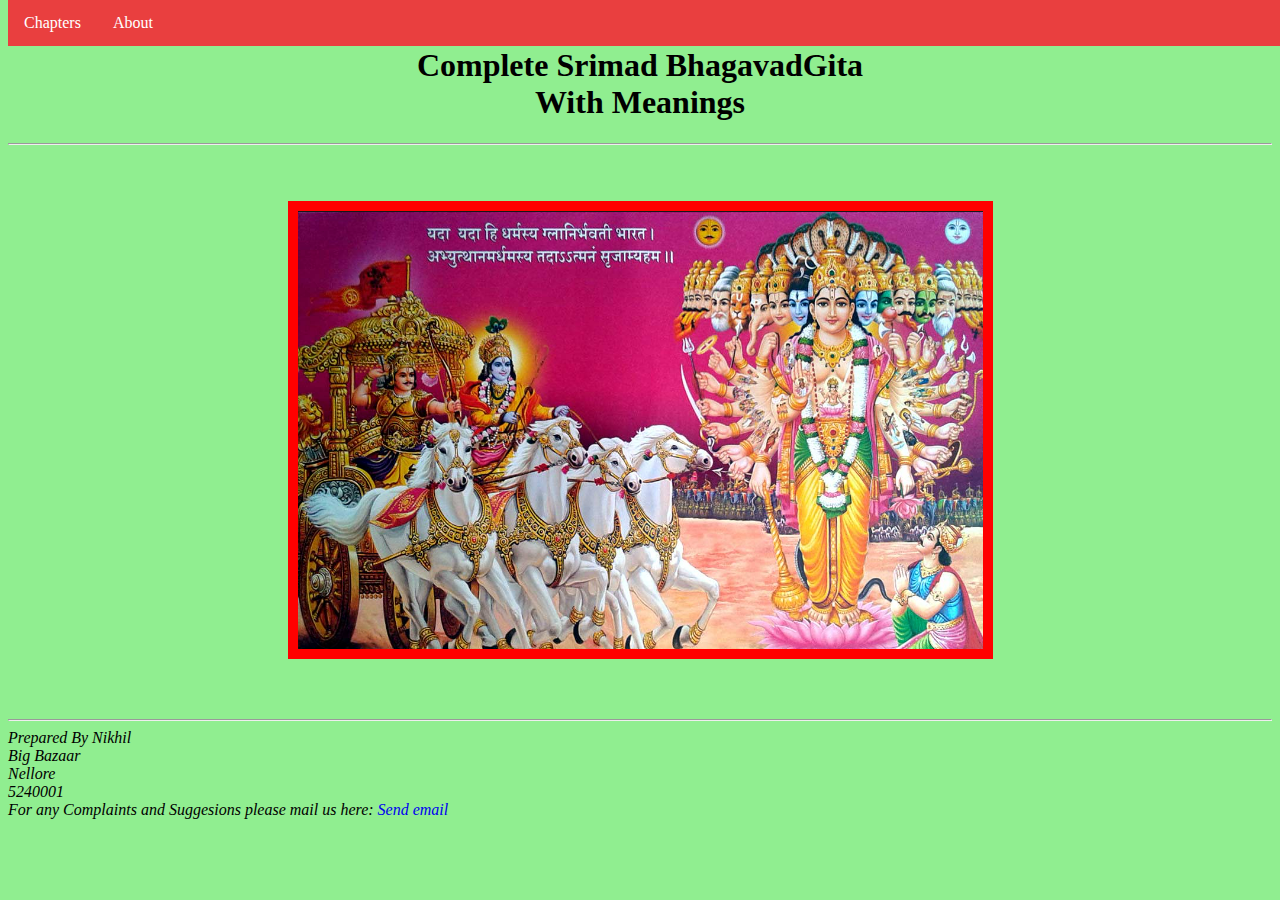
<file: index.html>
<!DOCTYPE html>
<html lang="en">
<head>
    <meta charset="UTF-8">
    <meta http-equiv="X-UA-Compatible" content="IE=edge,safari,chrome">
    <meta name="viewport" content="width=device-width, initial-scale=1">
    <meta name="author" content="Nikhil Dt:28-02-2023">
    <title>SRIMAD BHAGAVAD GITA</title>
    <link rel="shortcut icon" href="https://as2.ftcdn.net/v2/jpg/02/71/58/79/1000_F_271587970_Nqd5FISR9sHVGz029VL0psoWExBre2Fr.jpg" type="image/x-icon">
    <link rel="stylesheet" type="" href="style.css">
</head>
<body>
      <ul>
        
        <li><a href="chapindex.html">Chapters</a></li>
        <li><a href="about.html">About</a></li>
      </ul>
      <br>
      <h1>Complete Srimad BhagavadGita<br> With Meanings</h1>
      <hr>
      <br>
      <div class="card">
      <center><img src="media/krishna.png" alt="Krishna Image" style="border: 10px solid red;"></center>
      </div>
      <br>
      <hr>
      <address>
        Prepared By Nikhil<br>
        Big Bazaar<br>
        Nellore<br>
        5240001<br>
        For any Complaints and  Suggesions please mail us here:
        <a href="mailto:tyvn789@gmail.com" style="text-decoration: none;">Send email</a>
      </address>
      
       
</body>
</html>
</file>
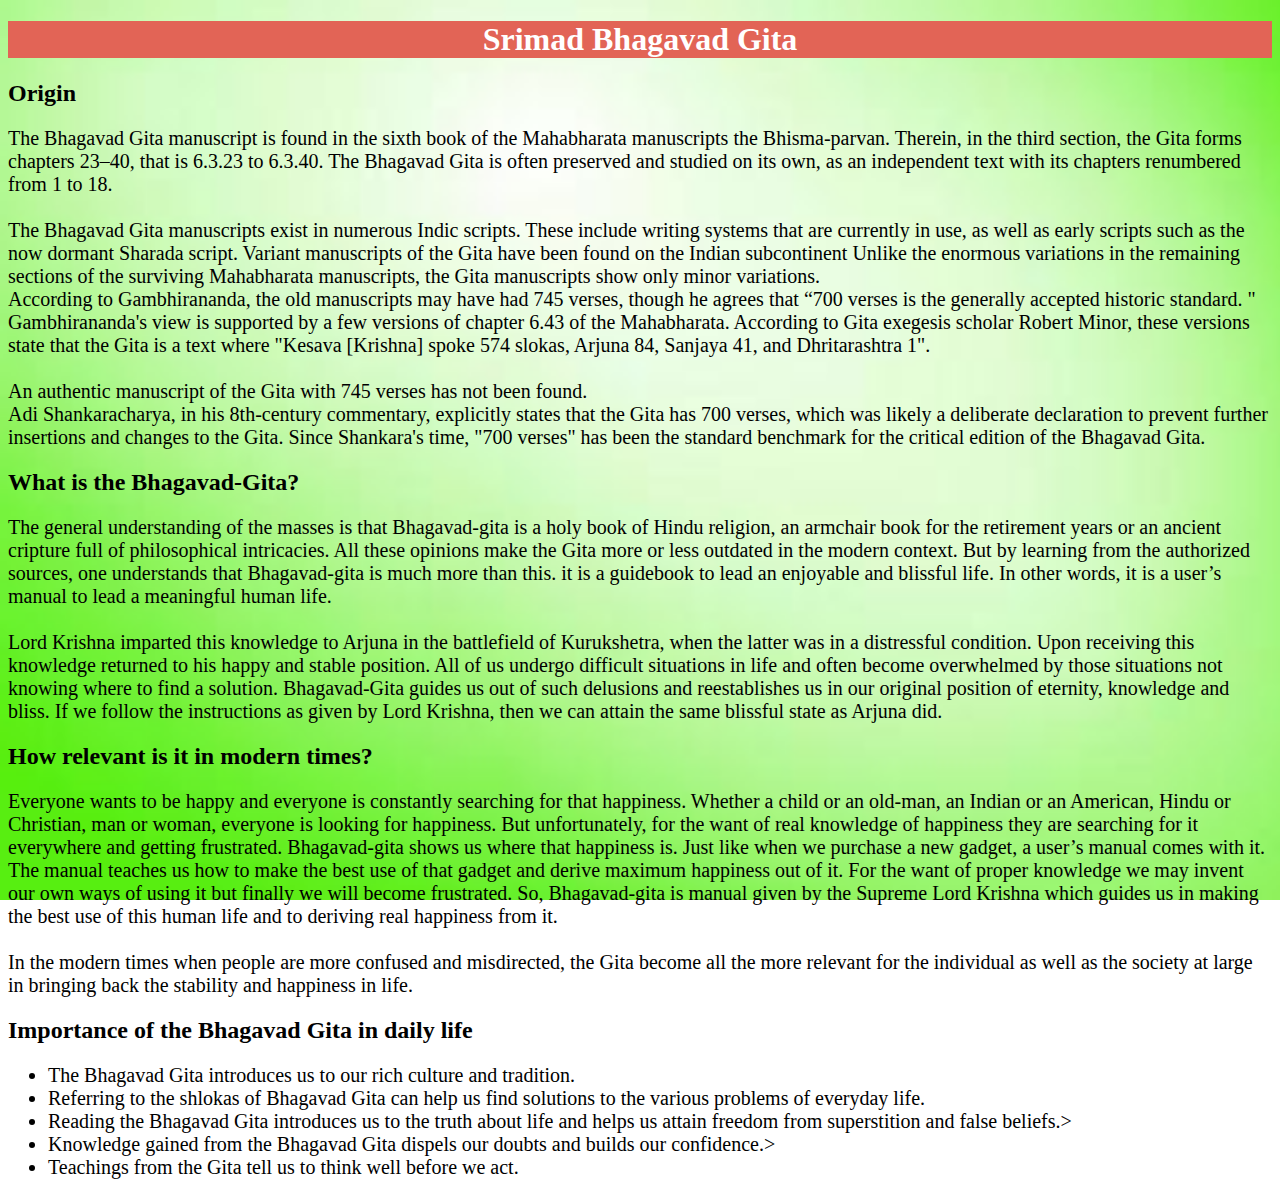
<file: about.html>
<!DOCTYPE html>
<html lang="en">
<head>
    <meta charset="UTF-8">
    <meta http-equiv="X-UA-Compatible" content="IE=edge,safari,chrome">
    <meta name="viewport" content="width=device-width, initial-scale=1.0">
    <link rel="shortcut icon" href="https://as2.ftcdn.net/v2/jpg/02/71/58/79/1000_F_271587970_Nqd5FISR9sHVGz029VL0psoWExBre2Fr.jpg" type="image/x-icon">
    <link rel="stylesheet" type="" href="abtstyle.css">
    <title>About BhagavadGita</title>
</head>
<body>
    <div  id="heading1"></div>
        <h1>Srimad Bhagavad Gita</h1>
    </div>
    <h2>Origin</h2>
    
    <p>The Bhagavad Gita manuscript is found in the sixth book of the Mahabharata manuscripts the Bhisma-parvan. Therein, in the third section, the Gita forms chapters 23–40, 
        that is 6.3.23 to 6.3.40. The Bhagavad Gita is often preserved and studied on its own,
        as an independent text with its chapters renumbered from 1 to 18.<br><br>The Bhagavad Gita manuscripts exist in numerous Indic scripts.
         These include writing systems that are currently in use, as well as early scripts such as the now dormant Sharada script.
         Variant manuscripts of the Gita have been found on the Indian subcontinent
        Unlike the enormous variations in the remaining sections of the surviving Mahabharata manuscripts, the Gita manuscripts show only minor variations.<br>

        According to Gambhirananda, the old manuscripts may have had 745 verses, though he agrees that “700 verses is the generally accepted historic standard.
        " Gambhirananda's view is supported by a few versions of chapter 6.43 of the Mahabharata. According to Gita exegesis scholar Robert Minor, these versions state that the 
        Gita is a text where "Kesava [Krishna] spoke 574 slokas, Arjuna 84, Sanjaya 41, and Dhritarashtra 1".
        <br><br>An authentic manuscript of the Gita with 745 verses has not been found.<br>Adi Shankaracharya, in his 8th-century commentary, explicitly states that the Gita has 700 verses,
         which was likely a deliberate declaration to prevent further insertions and changes to the Gita.
         Since Shankara's time, "700 verses" has been the standard benchmark for the critical edition of the Bhagavad Gita.</p>

        <h2>What is the Bhagavad-Gita?</h2>

        <p>The general understanding of the masses is that  Bhagavad-gita is a holy book of Hindu religion, an armchair book for the retirement years or an ancient 
            cripture full of philosophical intricacies. All these opinions make the Gita more or less outdated in the modern context. But by learning from the authorized sources, 
            one understands that Bhagavad-gita is much more than this. it is a guidebook to lead an enjoyable and blissful life. In other words, it is a user’s manual 
            to lead a meaningful human life.<br><br>

            Lord Krishna imparted this knowledge to Arjuna in the battlefield of Kurukshetra, when the latter was in a distressful condition. 
            Upon receiving this knowledge returned to his happy and stable position. All of us undergo difficult situations in life and often become overwhelmed by those 
            situations not knowing where to find a solution. Bhagavad-Gita guides us out of such delusions and reestablishes us in our original position of eternity,
             knowledge and bliss. If we follow the instructions as given by Lord Krishna, then we can attain the same blissful state as Arjuna did.</p>

        <h2>How relevant is it in modern times?</h2>
        <p>Everyone wants to be happy and everyone is constantly searching for that happiness. Whether a child or an old-man, an Indian or an American, Hindu or Christian, man or woman,
             everyone is looking for happiness. But unfortunately, for the want of real knowledge of happiness they are searching for it everywhere and getting frustrated. 
             Bhagavad-gita shows us where that happiness is. Just like when we purchase a new gadget, a user’s manual comes with it. The manual teaches us how to make the best use of 
             that gadget and derive maximum happiness out of it. For the want of proper knowledge we may invent our own ways of using it but finally we will become frustrated. 
             So, Bhagavad-gita is manual given by the Supreme Lord Krishna which guides us in making the best use of this human life and to deriving real happiness from it.<br><br>

            In the modern times when people are more confused and misdirected, the Gita become all the more relevant for the individual as well as the society at large in bringing back 
            the stability and happiness in life.</p>

        <h2>Importance of the Bhagavad Gita in daily life</h2>
        <ul>
            <li>The Bhagavad Gita introduces us to our rich culture and tradition.</li>
            <li>Referring to the shlokas of Bhagavad Gita can help us find solutions to the various problems of everyday life.</li>
            <li>Reading the Bhagavad Gita introduces us to the truth about life and helps us attain freedom from superstition and false beliefs.</ll>>
            <li>Knowledge gained from the Bhagavad Gita dispels our doubts and builds our confidence.</ll>>
            <li>Teachings from the Gita tell us to think well before we act.</li>
        </ul>
    
</body>
</html>
</file>
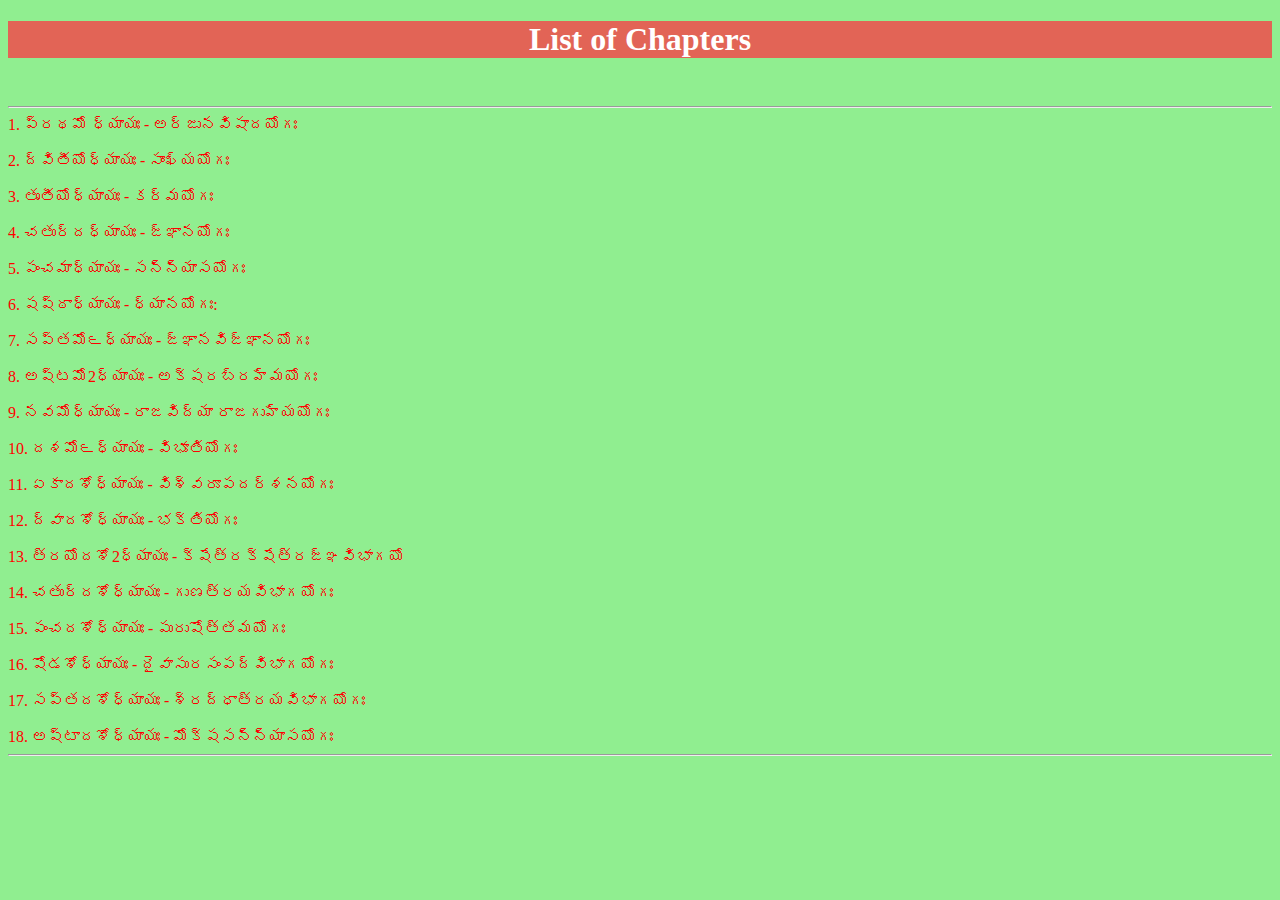
<file: chapindex.html>
<!DOCTYPE html>
<html lang="en","te">
<head>
    <meta charset="UTF-8">
    <meta http-equiv="X-UA-Compatible" content="IE=edge,safari,chrome">
    <meta name="viewport" content="width=device-width, initial-scale=1">
    <link rel="shortcut icon" href="https://as2.ftcdn.net/v2/jpg/02/71/58/79/1000_F_271587970_Nqd5FISR9sHVGz029VL0psoWExBre2Fr.jpg" type="image/x-icon">
    <link rel="stylesheet" type="" href="chapterindex.css">
    <title>Chapters</title>
</head>
<body class="chpindx">
    <h1>List of Chapters</h1>
    <br><hr>
    <a href="chapter1.html">1. ప్రథమో ధ్యాయః - అర్జునవిషాదయోగః
    </a><br><br>
    <a href="chapter2.html">2. ద్వితీయోధ్యాయః - సాంఖ్యయోగః
    </a><br><br>
    <a href="chapter3.html">3. తృతీయోధ్యాయః - కర్మయోగః
    </a><br><br>
    <a href="chapter4.html">4. చతుర్దధ్యాయః - జ్ఞానయోగః
    </a><br><br>
    <a href="chapter5.html">5. పంచమాధ్యాయః - సన్న్యాసయోగః
    </a><br><br>
    <a href="chapter6.html">6. షష్ఠాధ్యాయః - ధ్యానయోగః:        
    </a><br><br>
    <a href="chapter7.html">7. సప్తమో౬ధ్యాయః - జ్ఞానవిజ్ఞానయోగః
    </a><br><br>
    <a href="chapter8.html">8. అష్టమో2ధ్యాయః - అక్షరబ్రహ్మయోగః
    </a><br><br>
    <a href="chapter9.html">9. నవమోధ్యాయః - రాజవిద్యా రాజగుహ్యయోగః
    </a><br><br>
    <a href="chapter10.html">10. దశమో౬ధ్యాయః - విభూతియోగః
    </a><br><br>
    <a href="chapter11.html">11. ఏకాదశోధ్యాయః - విశ్వరూపదర్శనయోగః        
    </a><br><br>
    <a href="chapter12.html">12. ద్వాదశోధ్యాయః - భక్తియోగః
    </a><br><br>
    <a href="chapter13.html">13. త్రయోదశో2ధ్యాయః - క్షేత్రక్షేత్రజ్ఞవిభాగయో
    </a><br><br>
    <a href="chapter14.html">14. చతుర్దశోధ్యాయః - గుణత్రయవిభాగయోగః      
    </a><br><br>
    <a href="chapter15.html">15. పంచదశోధ్యాయః - పురుషోత్తమయోగః
    </a><br><br>
    <a href="chapter16.html">16. షోడశోధ్యాయః - దైవాసురసంపద్విభాగయోగః
    </a><br><br>
    <a href="chapter17.html">17. సప్తదశోధ్యాయః - శ్రద్ధాత్రయవిభాగయోగః
    </a><br><br>
    <a href="chapter18.html">18. అష్టాదశోధ్యాయః - మోక్షసన్న్యాసయోగః
    </a><hr><br><br>
</body>
</file>
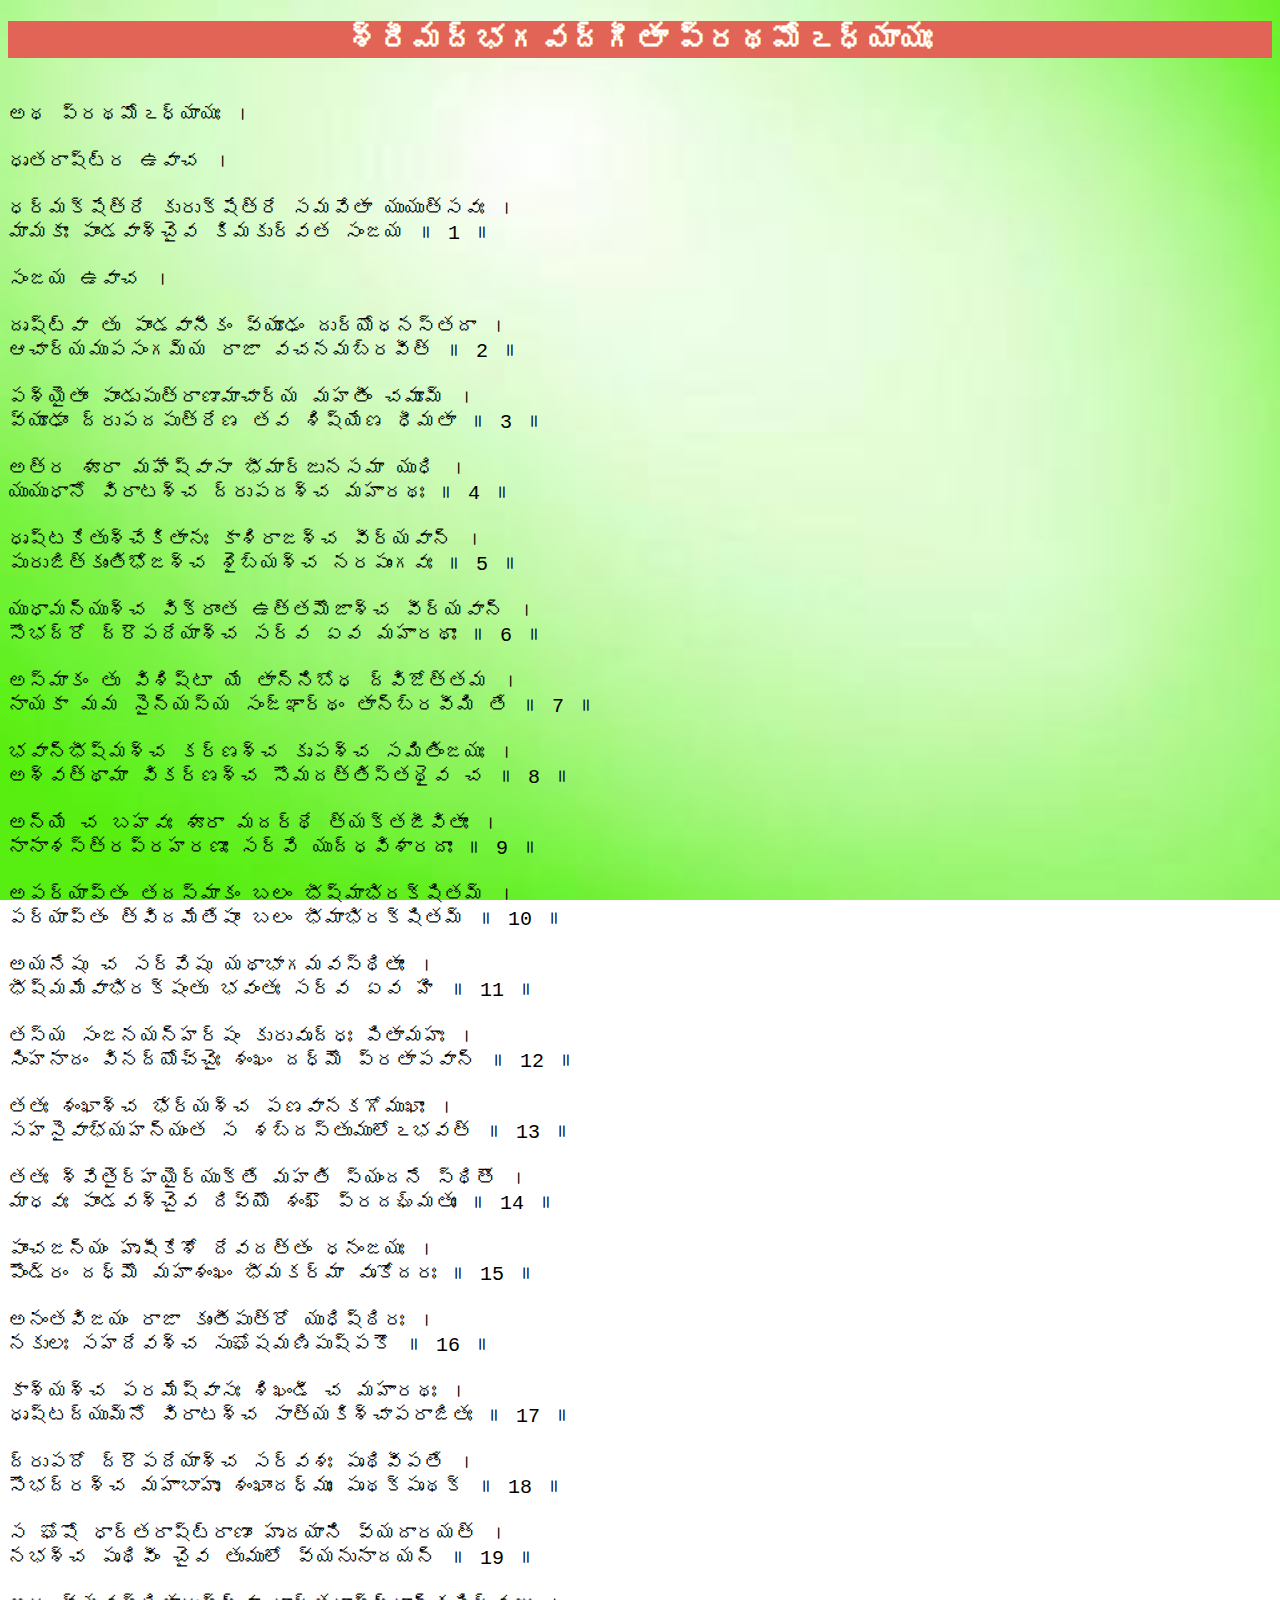
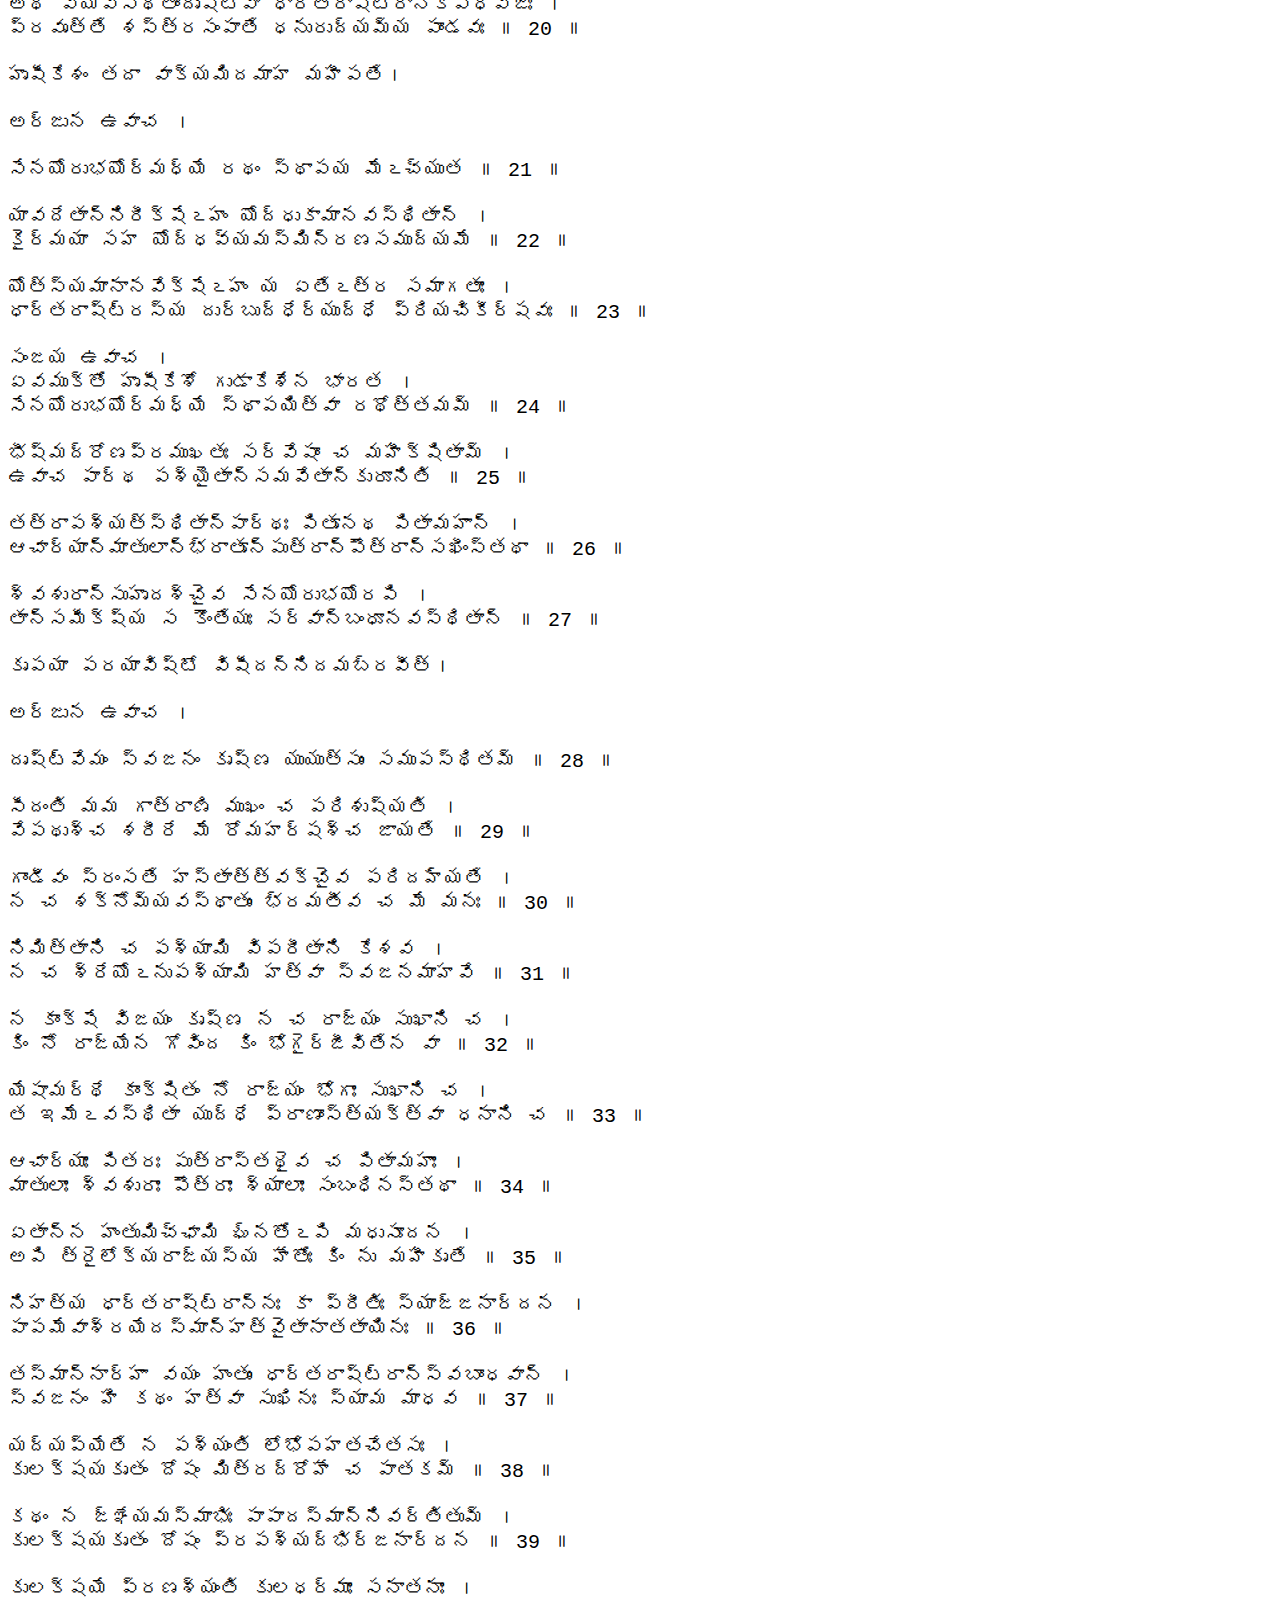
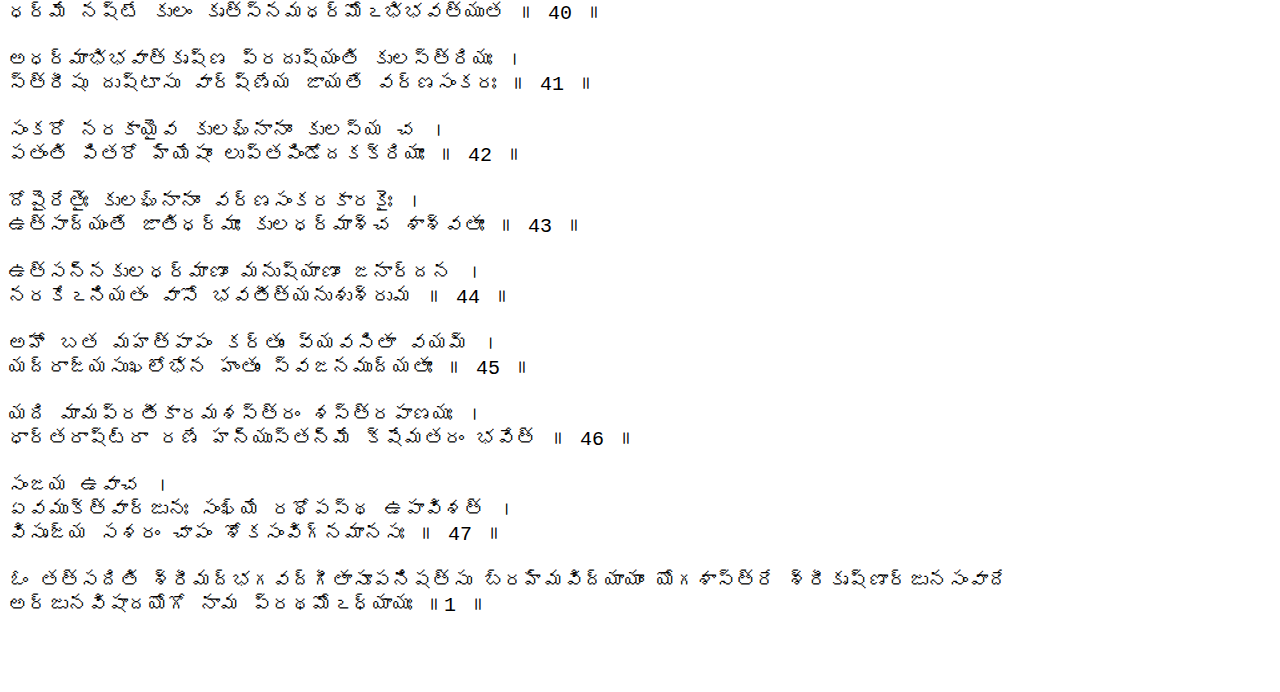
<file: chapter1.html>
<!DOCTYPE html>
<html lang="en","te">
<head>
    <meta charset="UTF-8">
    <meta http-equiv="X-UA-Compatible" content="IE=edge,safari,chrome">
    <meta name="viewport" content="width=device-width, initial-scale=1">
    <link rel="shortcut icon" href="https://as2.ftcdn.net/v2/jpg/02/71/58/79/1000_F_271587970_Nqd5FISR9sHVGz029VL0psoWExBre2Fr.jpg" type="image/x-icon">
    <link rel="stylesheet" type="" href="chapstyle.css">
    <title>Chapter 1</title>
</head>
<body>
    <div id="chapter1">
        <h1>శ్రీమద్భగవద్గీతా ప్రథమోఽధ్యాయః</h1>
        <pre>   
అథ ప్రథమోఽధ్యాయః ।

ధృతరాష్ట్ర ఉవాచ ।
            
ధర్మక్షేత్రే కురుక్షేత్రే సమవేతా యుయుత్సవః ।
మామకాః పాండవాశ్చైవ కిమకుర్వత సంజయ ॥ 1 ॥
            
సంజయ ఉవాచ ।
            
దృష్ట్వా తు పాండవానీకం వ్యూఢం దుర్యోధనస్తదా ।
ఆచార్యముపసంగమ్య రాజా వచనమబ్రవీత్ ॥ 2 ॥
            
పశ్యైతాం పాండుపుత్రాణామాచార్య మహతీం చమూమ్ ।
వ్యూఢాం ద్రుపదపుత్రేణ తవ శిష్యేణ ధీమతా ॥ 3 ॥
            
అత్ర శూరా మహేష్వాసా భీమార్జునసమా యుధి ।
యుయుధానో విరాటశ్చ ద్రుపదశ్చ మహారథః ॥ 4 ॥
            
ధృష్టకేతుశ్చేకితానః కాశిరాజశ్చ వీర్యవాన్ ।
పురుజిత్కుంతిభోజశ్చ శైబ్యశ్చ నరపుంగవః ॥ 5 ॥
            
యుధామన్యుశ్చ విక్రాంత ఉత్తమౌజాశ్చ వీర్యవాన్ ।
సౌభద్రో ద్రౌపదేయాశ్చ సర్వ ఏవ మహారథాః ॥ 6 ॥
            
అస్మాకం తు విశిష్టా యే తాన్నిబోధ ద్విజోత్తమ ।
నాయకా మమ సైన్యస్య సంజ్ఞార్థం తాన్బ్రవీమి తే ॥ 7 ॥
            
భవాన్భీష్మశ్చ కర్ణశ్చ కృపశ్చ సమితింజయః ।
అశ్వత్థామా వికర్ణశ్చ సౌమదత్తిస్తథైవ చ ॥ 8 ॥
            
అన్యే చ బహవః శూరా మదర్థే త్యక్తజీవితాః ।
నానాశస్త్రప్రహరణాః సర్వే యుద్ధవిశారదాః ॥ 9 ॥
            
అపర్యాప్తం తదస్మాకం బలం భీష్మాభిరక్షితమ్ ।
పర్యాప్తం త్విదమేతేషాం బలం భీమాభిరక్షితమ్ ॥ 10 ॥
            
అయనేషు చ సర్వేషు యథాభాగమవస్థితాః ।
భీష్మమేవాభిరక్షంతు భవంతః సర్వ ఏవ హి ॥ 11 ॥
            
తస్య సంజనయన్హర్షం కురువృద్ధః పితామహః ।
సింహనాదం వినద్యోచ్చైః శంఖం దధ్మౌ ప్రతాపవాన్ ॥ 12 ॥
            
తతః శంఖాశ్చ భేర్యశ్చ పణవానకగోముఖాః ।
సహసైవాభ్యహన్యంత స శబ్దస్తుములోఽభవత్ ॥ 13 ॥
            
తతః శ్వేతైర్హయైర్యుక్తే మహతి స్యందనే స్థితౌ ।
మాధవః పాండవశ్చైవ దివ్యౌ శంఖౌ ప్రదఘ్మతుః ॥ 14 ॥
            
పాంచజన్యం హృషీకేశో దేవదత్తం ధనంజయః ।
పౌండ్రం దధ్మౌ మహాశంఖం భీమకర్మా వృకోదరః ॥ 15 ॥
            
అనంతవిజయం రాజా కుంతీపుత్రో యుధిష్ఠిరః ।
నకులః సహదేవశ్చ సుఘోషమణిపుష్పకౌ ॥ 16 ॥
            
కాశ్యశ్చ పరమేష్వాసః శిఖండీ చ మహారథః ।
ధృష్టద్యుమ్నో విరాటశ్చ సాత్యకిశ్చాపరాజితః ॥ 17 ॥
            
ద్రుపదో ద్రౌపదేయాశ్చ సర్వశః పృథివీపతే ।
సౌభద్రశ్చ మహాబాహుః శంఖాందధ్ముః పృథక్పృథక్ ॥ 18 ॥
            
స ఘోషో ధార్తరాష్ట్రాణాం హృదయాని వ్యదారయత్ ।
నభశ్చ పృథివీం చైవ తుములో వ్యనునాదయన్ ॥ 19 ॥
            
అథ వ్యవస్థితాందృష్ట్వా ధార్తరాష్ట్రాన్కపిధ్వజః ।
ప్రవృత్తే శస్త్రసంపాతే ధనురుద్యమ్య పాండవః ॥ 20 ॥
            
హృషీకేశం తదా వాక్యమిదమాహ మహీపతే।
            
అర్జున ఉవాచ ।
            
సేనయోరుభయోర్మధ్యే రథం స్థాపయ మేఽచ్యుత ॥ 21 ॥
            
యావదేతాన్నిరీక్షేఽహం యోద్ధుకామానవస్థితాన్ ।
కైర్మయా సహ యోద్ధవ్యమస్మిన్రణసముద్యమే ॥ 22 ॥
            
యోత్స్యమానానవేక్షేఽహం య ఏతేఽత్ర సమాగతాః ।
ధార్తరాష్ట్రస్య దుర్బుద్ధేర్యుద్ధే ప్రియచికీర్షవః ॥ 23 ॥
            
సంజయ ఉవాచ ।
ఏవముక్తో హృషీకేశో గుడాకేశేన భారత ।
సేనయోరుభయోర్మధ్యే స్థాపయిత్వా రథోత్తమమ్ ॥ 24 ॥
            
భీష్మద్రోణప్రముఖతః సర్వేషాం చ మహీక్షితామ్ ।
ఉవాచ పార్థ పశ్యైతాన్సమవేతాన్కురూనితి ॥ 25 ॥
            
తత్రాపశ్యత్స్థితాన్పార్థః పితౄనథ పితామహాన్ ।
ఆచార్యాన్మాతులాన్భ్రాతౄన్పుత్రాన్పౌత్రాన్సఖీంస్తథా ॥ 26 ॥
            
శ్వశురాన్సుహృదశ్చైవ సేనయోరుభయోరపి ।
తాన్సమీక్ష్య స కౌంతేయః సర్వాన్బంధూనవస్థితాన్ ॥ 27 ॥
            
కృపయా పరయావిష్టో విషీదన్నిదమబ్రవీత్।
            
అర్జున ఉవాచ ।
            
దృష్ట్వేమం స్వజనం కృష్ణ యుయుత్సుం సముపస్థితమ్ ॥ 28 ॥
            
సీదంతి మమ గాత్రాణి ముఖం చ పరిశుష్యతి ।
వేపథుశ్చ శరీరే మే రోమహర్షశ్చ జాయతే ॥ 29 ॥
            
గాండీవం స్రంసతే హస్తాత్త్వక్చైవ పరిదహ్యతే ।
న చ శక్నోమ్యవస్థాతుం భ్రమతీవ చ మే మనః ॥ 30 ॥
            
నిమిత్తాని చ పశ్యామి విపరీతాని కేశవ ।
న చ శ్రేయోఽనుపశ్యామి హత్వా స్వజనమాహవే ॥ 31 ॥
            
న కాంక్షే విజయం కృష్ణ న చ రాజ్యం సుఖాని చ ।
కిం నో రాజ్యేన గోవింద కిం భోగైర్జీవితేన వా ॥ 32 ॥
            
యేషామర్థే కాంక్షితం నో రాజ్యం భోగాః సుఖాని చ ।
త ఇమేఽవస్థితా యుద్ధే ప్రాణాంస్త్యక్త్వా ధనాని చ ॥ 33 ॥
            
ఆచార్యాః పితరః పుత్రాస్తథైవ చ పితామహాః ।
మాతులాః శ్వశురాః పౌత్రాః శ్యాలాః సంబంధినస్తథా ॥ 34 ॥
            
ఏతాన్న హంతుమిచ్ఛామి ఘ్నతోఽపి మధుసూదన ।
అపి త్రైలోక్యరాజ్యస్య హేతోః కిం ను మహీకృతే ॥ 35 ॥
            
నిహత్య ధార్తరాష్ట్రాన్నః కా ప్రీతిః స్యాజ్జనార్దన ।
పాపమేవాశ్రయేదస్మాన్హత్వైతానాతతాయినః ॥ 36 ॥
            
తస్మాన్నార్హా వయం హంతుం ధార్తరాష్ట్రాన్స్వబాంధవాన్ ।
స్వజనం హి కథం హత్వా సుఖినః స్యామ మాధవ ॥ 37 ॥
            
యద్యప్యేతే న పశ్యంతి లోభోపహతచేతసః ।
కులక్షయకృతం దోషం మిత్రద్రోహే చ పాతకమ్ ॥ 38 ॥
            
కథం న జ్ఞేయమస్మాభిః పాపాదస్మాన్నివర్తితుమ్ ।
కులక్షయకృతం దోషం ప్రపశ్యద్భిర్జనార్దన ॥ 39 ॥
            
కులక్షయే ప్రణశ్యంతి కులధర్మాః సనాతనాః ।
ధర్మే నష్టే కులం కృత్స్నమధర్మోఽభిభవత్యుత ॥ 40 ॥
            
అధర్మాభిభవాత్కృష్ణ ప్రదుష్యంతి కులస్త్రియః ।
స్త్రీషు దుష్టాసు వార్ష్ణేయ జాయతే వర్ణసంకరః ॥ 41 ॥
            
సంకరో నరకాయైవ కులఘ్నానాం కులస్య చ ।
పతంతి పితరో హ్యేషాం లుప్తపిండోదకక్రియాః ॥ 42 ॥
            
దోషైరేతైః కులఘ్నానాం వర్ణసంకరకారకైః ।
ఉత్సాద్యంతే జాతిధర్మాః కులధర్మాశ్చ శాశ్వతాః ॥ 43 ॥
            
ఉత్సన్నకులధర్మాణాం మనుష్యాణాం జనార్దన ।
నరకేఽనియతం వాసో భవతీత్యనుశుశ్రుమ ॥ 44 ॥
            
అహో బత మహత్పాపం కర్తుం వ్యవసితా వయమ్ ।
యద్రాజ్యసుఖలోభేన హంతుం స్వజనముద్యతాః ॥ 45 ॥
            
యది మామప్రతీకారమశస్త్రం శస్త్రపాణయః ।
ధార్తరాష్ట్రా రణే హన్యుస్తన్మే క్షేమతరం భవేత్ ॥ 46 ॥
            
సంజయ ఉవాచ ।
ఏవముక్త్వార్జునః సంఖ్యే రథోపస్థ ఉపావిశత్ ।
విసృజ్య సశరం చాపం శోకసంవిగ్నమానసః ॥ 47 ॥
            
ఓం తత్సదితి శ్రీమద్భగవద్గీతాసూపనిషత్సు బ్రహ్మవిద్యాయాం యోగశాస్త్రే శ్రీకృష్ణార్జునసంవాదే
అర్జునవిషాదయోగో నామ ప్రథమోఽధ్యాయః ॥1 ॥</pre>
    </div>
<!-- <div class="button1">
<button onclick="window.print()">Print</button>
</div> -->

</body>
</html>
</file>
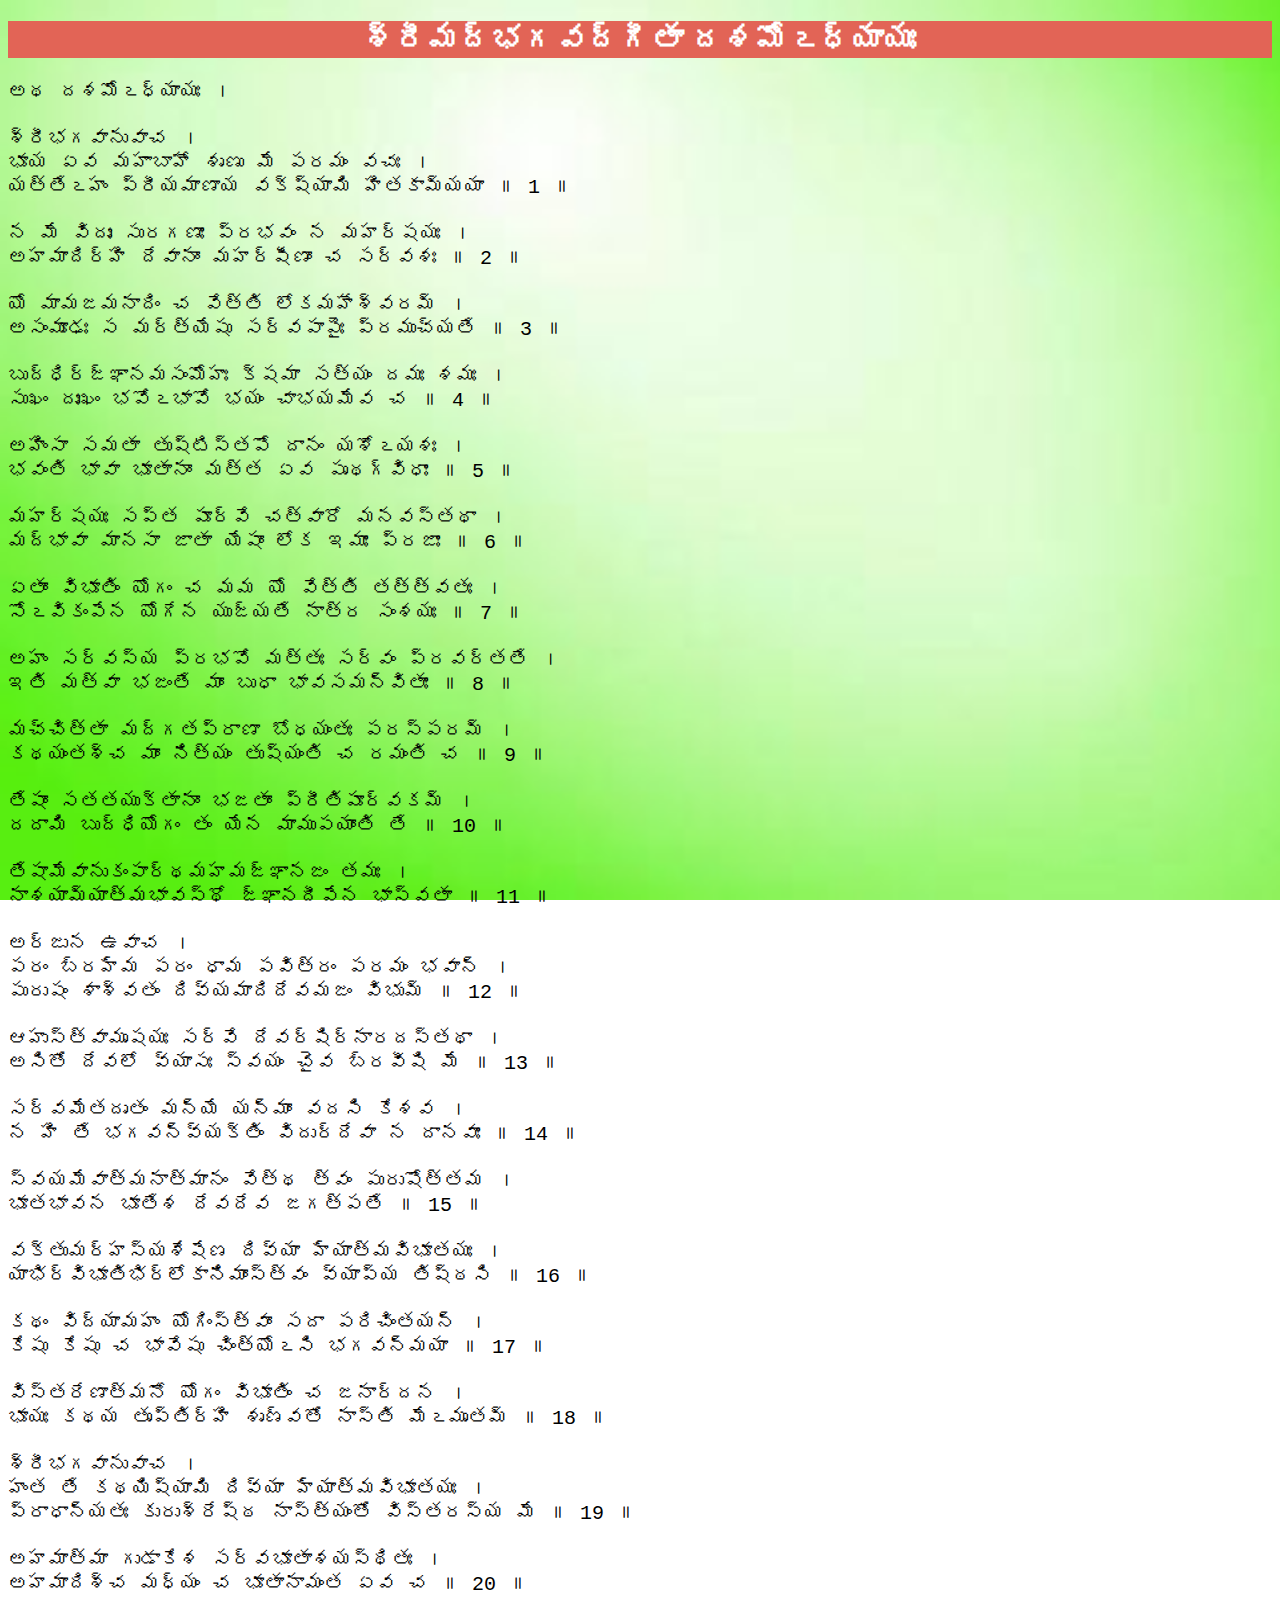
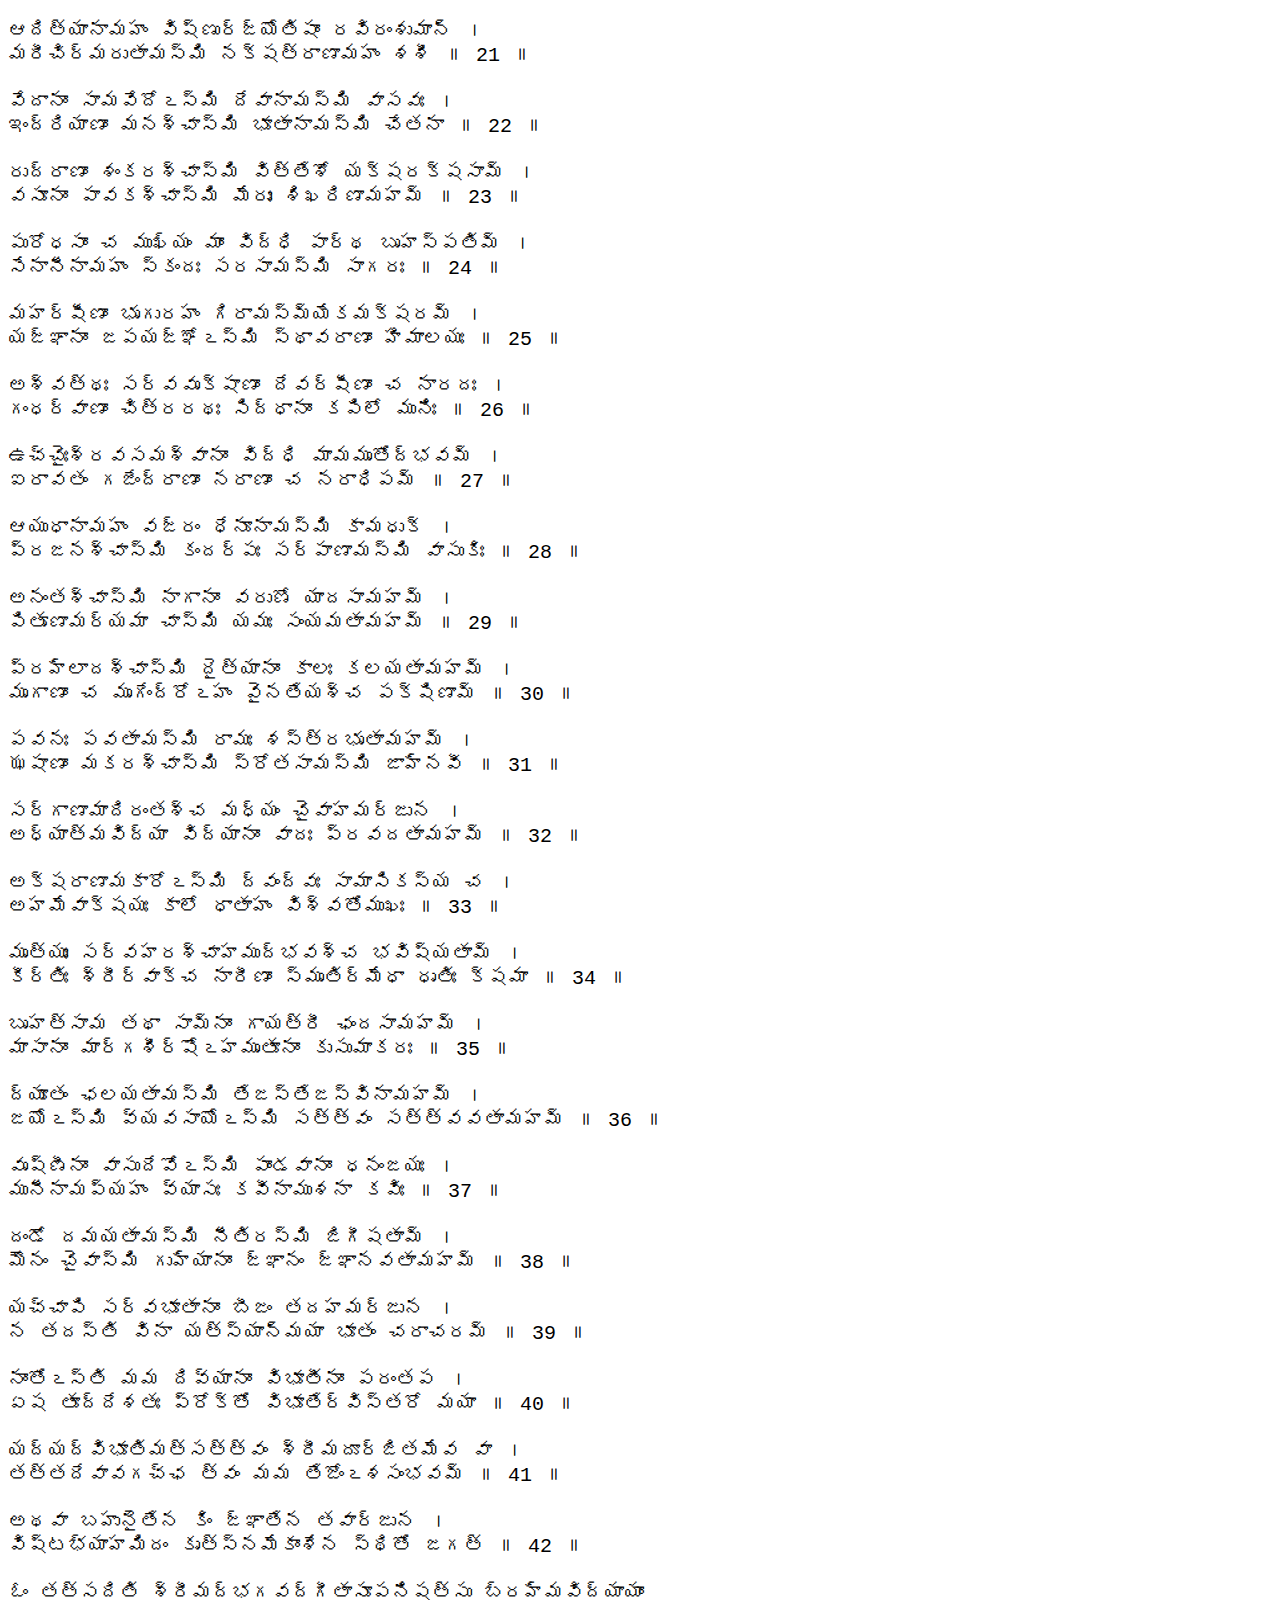
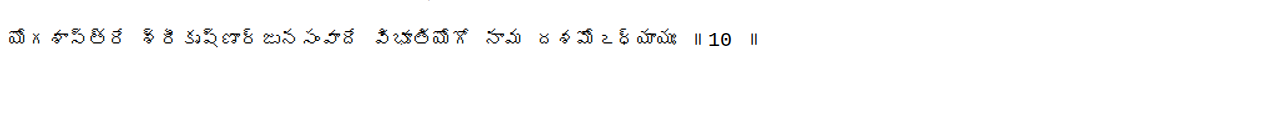
<file: chapter10.html>
<!DOCTYPE html>
<html lang="en","te">
<head>
    <meta charset="UTF-8">
    <meta http-equiv="X-UA-Compatible" content="IE=edge,safari,chrome">
    <meta name="viewport" content="width=device-width, initial-scale=1.0">
    <link rel="shortcut icon" href="https://as2.ftcdn.net/v2/jpg/02/71/58/79/1000_F_271587970_Nqd5FISR9sHVGz029VL0psoWExBre2Fr.jpg" type="image/x-icon">
    <link rel="stylesheet" type="" href="chapstyle.css">
    <title>Chapter 10</title>
</head>
<body>
    <h1>శ్రీమద్భగవద్గీతా దశమోఽధ్యాయః</h1>
    <pre>
అథ దశమోఽధ్యాయః ।

శ్రీభగవానువాచ ।
భూయ ఏవ మహాబాహో శృణు మే పరమం వచః ।
యత్తేఽహం ప్రీయమాణాయ వక్ష్యామి హితకామ్యయా ॥ 1 ॥

న మే విదుః సురగణాః ప్రభవం న మహర్షయః ।
అహమాదిర్హి దేవానాం మహర్షీణాం చ సర్వశః ॥ 2 ॥

యో మామజమనాదిం చ వేత్తి లోకమహేశ్వరమ్ ।
అసంమూఢః స మర్త్యేషు సర్వపాపైః ప్రముచ్యతే ॥ 3 ॥

బుద్ధిర్జ్ఞానమసంమోహః క్షమా సత్యం దమః శమః ।
సుఖం దుఃఖం భవోఽభావో భయం చాభయమేవ చ ॥ 4 ॥

అహింసా సమతా తుష్టిస్తపో దానం యశోఽయశః ।
భవంతి భావా భూతానాం మత్త ఏవ పృథగ్విధాః ॥ 5 ॥

మహర్షయః సప్త పూర్వే చత్వారో మనవస్తథా ।
మద్భావా మానసా జాతా యేషాం లోక ఇమాః ప్రజాః ॥ 6 ॥

ఏతాం విభూతిం యోగం చ మమ యో వేత్తి తత్త్వతః ।
సోఽవికంపేన యోగేన యుజ్యతే నాత్ర సంశయః ॥ 7 ॥

అహం సర్వస్య ప్రభవో మత్తః సర్వం ప్రవర్తతే ।
ఇతి మత్వా భజంతే మాం బుధా భావసమన్వితాః ॥ 8 ॥

మచ్చిత్తా మద్గతప్రాణా బోధయంతః పరస్పరమ్ ।
కథయంతశ్చ మాం నిత్యం తుష్యంతి చ రమంతి చ ॥ 9 ॥

తేషాం సతతయుక్తానాం భజతాం ప్రీతిపూర్వకమ్ ।
దదామి బుద్ధియోగం తం యేన మాముపయాంతి తే ॥ 10 ॥

తేషామేవానుకంపార్థమహమజ్ఞానజం తమః ।
నాశయామ్యాత్మభావస్థో జ్ఞానదీపేన భాస్వతా ॥ 11 ॥

అర్జున ఉవాచ ।
పరం బ్రహ్మ పరం ధామ పవిత్రం పరమం భవాన్ ।
పురుషం శాశ్వతం దివ్యమాదిదేవమజం విభుమ్ ॥ 12 ॥

ఆహుస్త్వామృషయః సర్వే దేవర్షిర్నారదస్తథా ।
అసితో దేవలో వ్యాసః స్వయం చైవ బ్రవీషి మే ॥ 13 ॥

సర్వమేతదృతం మన్యే యన్మాం వదసి కేశవ ।
న హి తే భగవన్వ్యక్తిం విదుర్దేవా న దానవాః ॥ 14 ॥

స్వయమేవాత్మనాత్మానం వేత్థ త్వం పురుషోత్తమ ।
భూతభావన భూతేశ దేవదేవ జగత్పతే ॥ 15 ॥

వక్తుమర్హస్యశేషేణ దివ్యా హ్యాత్మవిభూతయః ।
యాభిర్విభూతిభిర్లోకానిమాంస్త్వం వ్యాప్య తిష్ఠసి ॥ 16 ॥

కథం విద్యామహం యోగింస్త్వాం సదా పరిచింతయన్ ।
కేషు కేషు చ భావేషు చింత్యోఽసి భగవన్మయా ॥ 17 ॥

విస్తరేణాత్మనో యోగం విభూతిం చ జనార్దన ।
భూయః కథయ తృప్తిర్హి శృణ్వతో నాస్తి మేఽమృతమ్ ॥ 18 ॥

శ్రీభగవానువాచ ।
హంత తే కథయిష్యామి దివ్యా హ్యాత్మవిభూతయః ।
ప్రాధాన్యతః కురుశ్రేష్ఠ నాస్త్యంతో విస్తరస్య మే ॥ 19 ॥

అహమాత్మా గుడాకేశ సర్వభూతాశయస్థితః ।
అహమాదిశ్చ మధ్యం చ భూతానామంత ఏవ చ ॥ 20 ॥

ఆదిత్యానామహం విష్ణుర్జ్యోతిషాం రవిరంశుమాన్ ।
మరీచిర్మరుతామస్మి నక్షత్రాణామహం శశీ ॥ 21 ॥

వేదానాం సామవేదోఽస్మి దేవానామస్మి వాసవః ।
ఇంద్రియాణాం మనశ్చాస్మి భూతానామస్మి చేతనా ॥ 22 ॥

రుద్రాణాం శంకరశ్చాస్మి విత్తేశో యక్షరక్షసామ్ ।
వసూనాం పావకశ్చాస్మి మేరుః శిఖరిణామహమ్ ॥ 23 ॥

పురోధసాం చ ముఖ్యం మాం విద్ధి పార్థ బృహస్పతిమ్ ।
సేనానీనామహం స్కందః సరసామస్మి సాగరః ॥ 24 ॥

మహర్షీణాం భృగురహం గిరామస్మ్యేకమక్షరమ్ ।
యజ్ఞానాం జపయజ్ఞోఽస్మి స్థావరాణాం హిమాలయః ॥ 25 ॥

అశ్వత్థః సర్వవృక్షాణాం దేవర్షీణాం చ నారదః ।
గంధర్వాణాం చిత్రరథః సిద్ధానాం కపిలో మునిః ॥ 26 ॥

ఉచ్చైఃశ్రవసమశ్వానాం విద్ధి మామమృతోద్భవమ్ ।
ఐరావతం గజేంద్రాణాం నరాణాం చ నరాధిపమ్ ॥ 27 ॥

ఆయుధానామహం వజ్రం ధేనూనామస్మి కామధుక్ ।
ప్రజనశ్చాస్మి కందర్పః సర్పాణామస్మి వాసుకిః ॥ 28 ॥

అనంతశ్చాస్మి నాగానాం వరుణో యాదసామహమ్ ।
పితౄణామర్యమా చాస్మి యమః సంయమతామహమ్ ॥ 29 ॥

ప్రహ్లాదశ్చాస్మి దైత్యానాం కాలః కలయతామహమ్ ।
మృగాణాం చ మృగేంద్రోఽహం వైనతేయశ్చ పక్షిణామ్ ॥ 30 ॥

పవనః పవతామస్మి రామః శస్త్రభృతామహమ్ ।
ఝషాణాం మకరశ్చాస్మి స్రోతసామస్మి జాహ్నవీ ॥ 31 ॥

సర్గాణామాదిరంతశ్చ మధ్యం చైవాహమర్జున ।
అధ్యాత్మవిద్యా విద్యానాం వాదః ప్రవదతామహమ్ ॥ 32 ॥

అక్షరాణామకారోఽస్మి ద్వంద్వః సామాసికస్య చ ।
అహమేవాక్షయః కాలో ధాతాహం విశ్వతోముఖః ॥ 33 ॥

మృత్యుః సర్వహరశ్చాహముద్భవశ్చ భవిష్యతామ్ ।
కీర్తిః శ్రీర్వాక్చ నారీణాం స్మృతిర్మేధా ధృతిః క్షమా ॥ 34 ॥

బృహత్సామ తథా సామ్నాం గాయత్రీ ఛందసామహమ్ ।
మాసానాం మార్గశీర్షోఽహమృతూనాం కుసుమాకరః ॥ 35 ॥

ద్యూతం ఛలయతామస్మి తేజస్తేజస్వినామహమ్ ।
జయోఽస్మి వ్యవసాయోఽస్మి సత్త్వం సత్త్వవతామహమ్ ॥ 36 ॥

వృష్ణీనాం వాసుదేవోఽస్మి పాండవానాం ధనంజయః ।
మునీనామప్యహం వ్యాసః కవీనాముశనా కవిః ॥ 37 ॥

దండో దమయతామస్మి నీతిరస్మి జిగీషతామ్ ।
మౌనం చైవాస్మి గుహ్యానాం జ్ఞానం జ్ఞానవతామహమ్ ॥ 38 ॥

యచ్చాపి సర్వభూతానాం బీజం తదహమర్జున ।
న తదస్తి వినా యత్స్యాన్మయా భూతం చరాచరమ్ ॥ 39 ॥

నాంతోఽస్తి మమ దివ్యానాం విభూతీనాం పరంతప ।
ఏష తూద్దేశతః ప్రోక్తో విభూతేర్విస్తరో మయా ॥ 40 ॥

యద్యద్విభూతిమత్సత్త్వం శ్రీమదూర్జితమేవ వా ।
తత్తదేవావగచ్ఛ త్వం మమ తేజోంఽశసంభవమ్ ॥ 41 ॥

అథవా బహునైతేన కిం జ్ఞాతేన తవార్జున ।
విష్టభ్యాహమిదం కృత్స్నమేకాంశేన స్థితో జగత్ ॥ 42 ॥

ఓం తత్సదితి శ్రీమద్భగవద్గీతాసూపనిషత్సు బ్రహ్మవిద్యాయాం<br> 
యోగశాస్త్రే శ్రీకృష్ణార్జునసంవాదే విభూతియోగో నామ దశమోఽధ్యాయః ॥10 ॥
</pre>
</body>
</html>
</a>
</file>
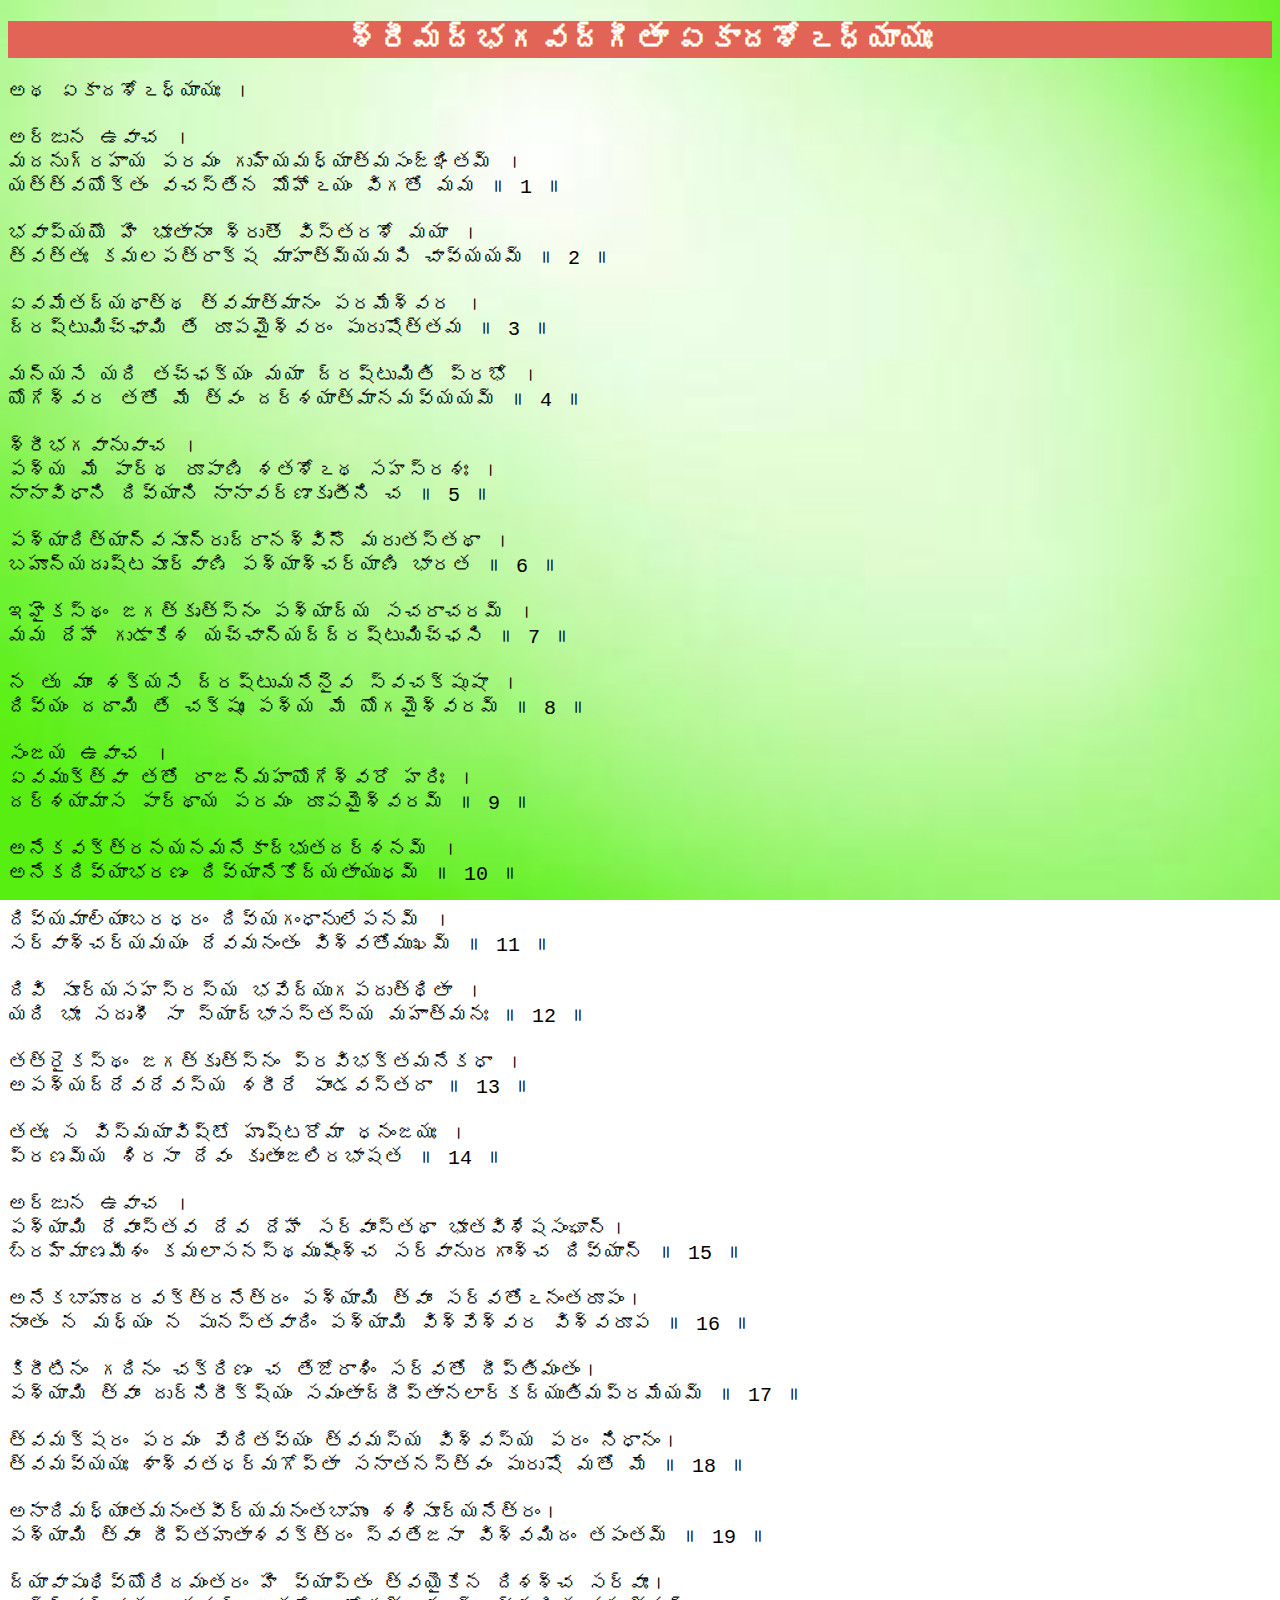
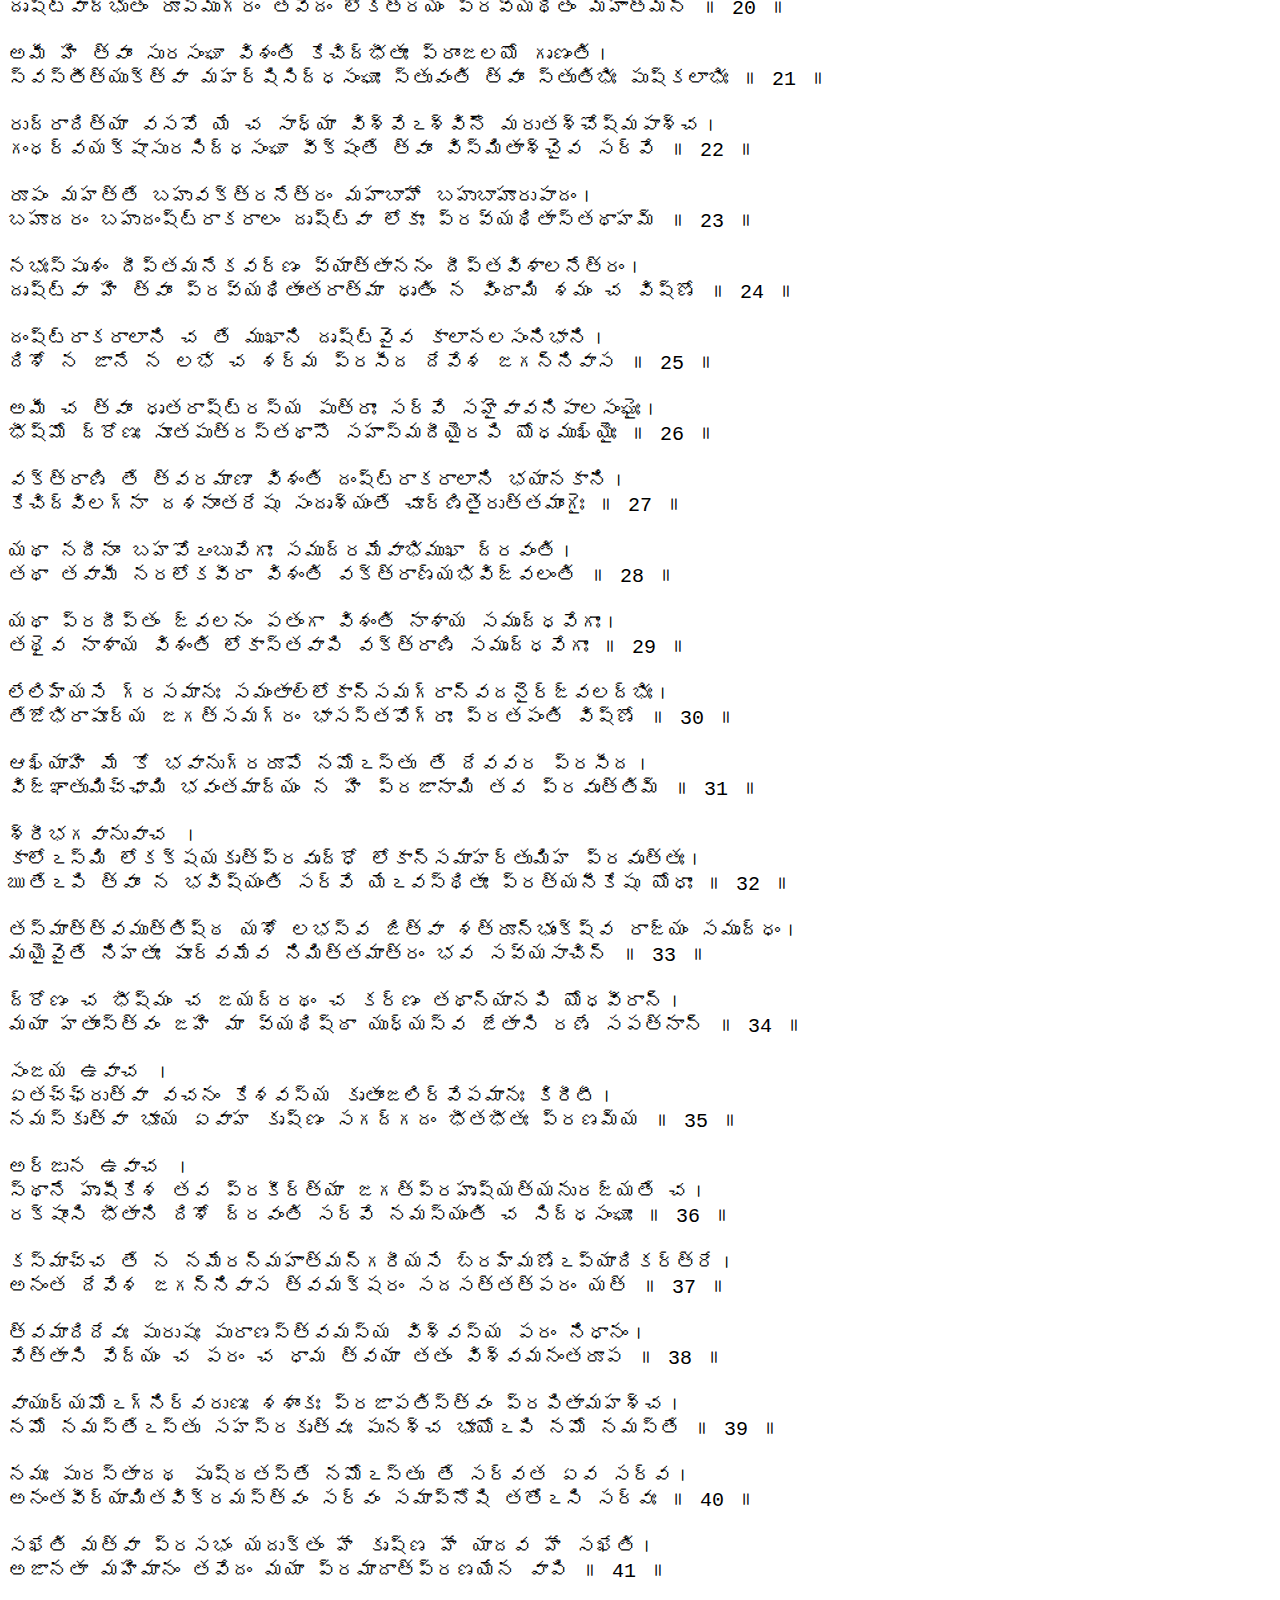
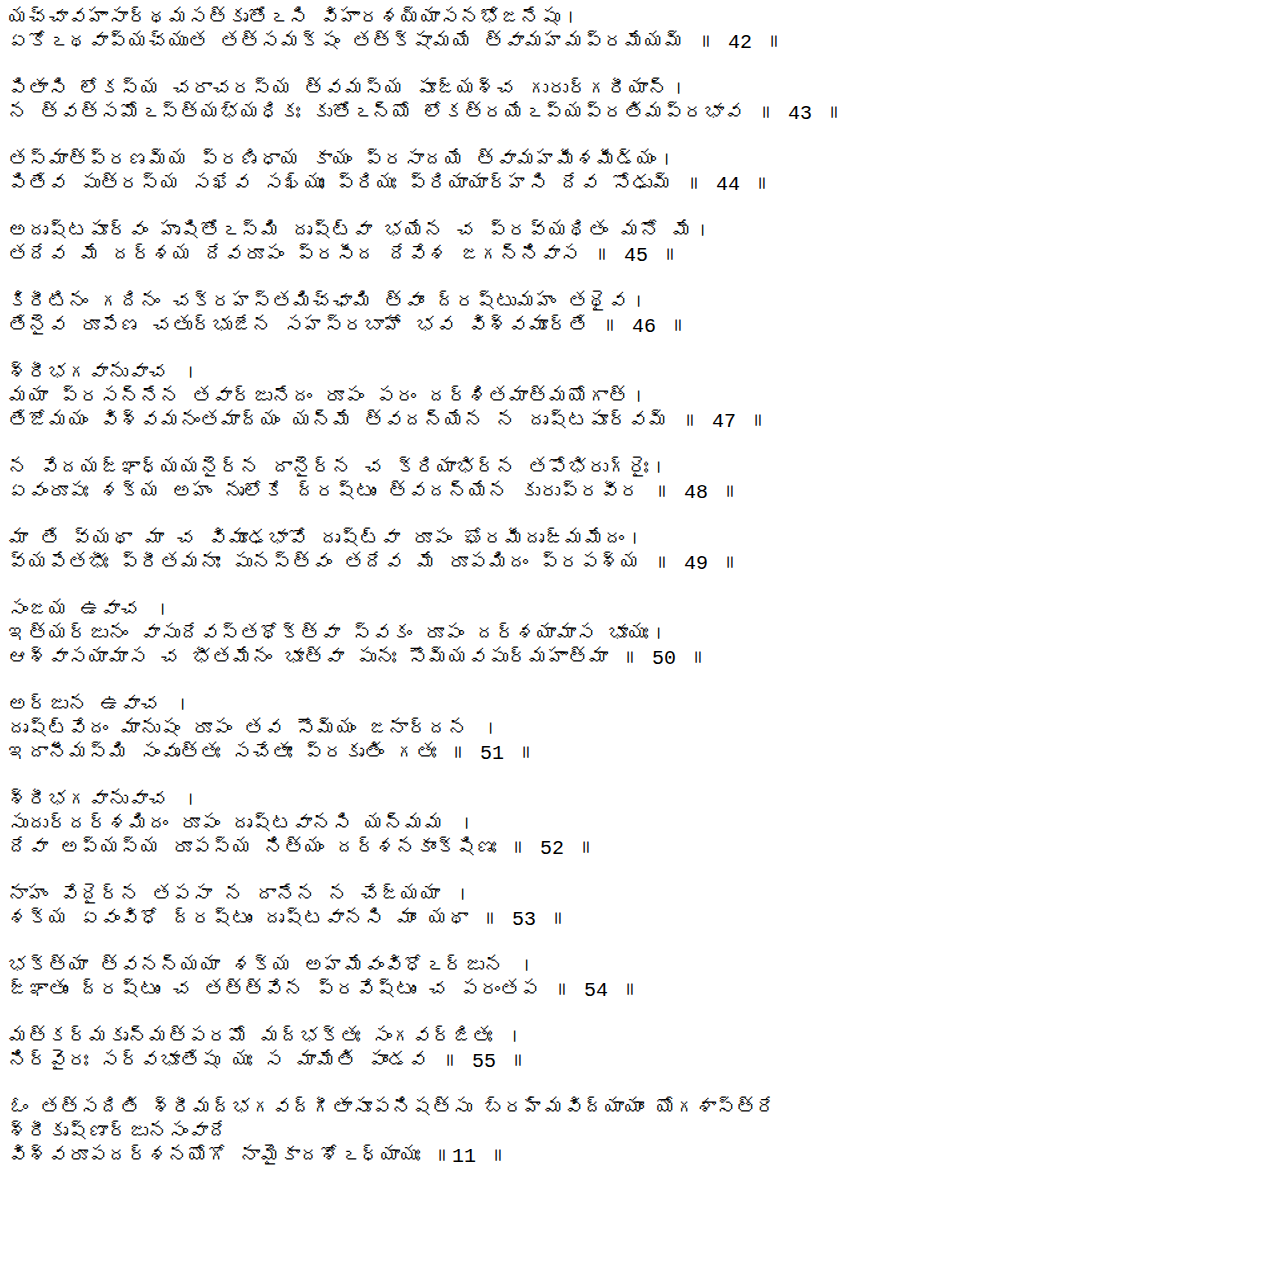
<file: chapter11.html>
<!DOCTYPE html>
<html lang="en","te">
<head>
    <meta charset="UTF-8">
    <meta http-equiv="X-UA-Compatible" content="IE=edge,safari,chrome">
    <meta name="viewport" content="width=device-width, initial-scale=1.0">
    <link rel="shortcut icon" href="https://as2.ftcdn.net/v2/jpg/02/71/58/79/1000_F_271587970_Nqd5FISR9sHVGz029VL0psoWExBre2Fr.jpg" type="image/x-icon">
    <link rel="stylesheet" type="" href="chapstyle.css">
    <title>Chapter 11</title>
</head>
<body>
    <h1>శ్రీమద్భగవద్గీతా ఏకాదశోఽధ్యాయః</h1>
    <pre>
అథ ఏకాదశోఽధ్యాయః ।

అర్జున ఉవాచ ।
మదనుగ్రహాయ పరమం గుహ్యమధ్యాత్మసంజ్ఞితమ్ ।
యత్త్వయోక్తం వచస్తేన మోహోఽయం విగతో మమ ॥ 1 ॥

భవాప్యయౌ హి భూతానాం శ్రుతౌ విస్తరశో మయా ।
త్వత్తః కమలపత్రాక్ష మాహాత్మ్యమపి చావ్యయమ్ ॥ 2 ॥

ఏవమేతద్యథాత్థ త్వమాత్మానం పరమేశ్వర ।
ద్రష్టుమిచ్ఛామి తే రూపమైశ్వరం పురుషోత్తమ ॥ 3 ॥

మన్యసే యది తచ్ఛక్యం మయా ద్రష్టుమితి ప్రభో ।
యోగేశ్వర తతో మే త్వం దర్శయాత్మానమవ్యయమ్ ॥ 4 ॥

శ్రీభగవానువాచ ।
పశ్య మే పార్థ రూపాణి శతశోఽథ సహస్రశః ।
నానావిధాని దివ్యాని నానావర్ణాకృతీని చ ॥ 5 ॥

పశ్యాదిత్యాన్వసూన్రుద్రానశ్వినౌ మరుతస్తథా ।
బహూన్యదృష్టపూర్వాణి పశ్యాశ్చర్యాణి భారత ॥ 6 ॥

ఇహైకస్థం జగత్కృత్స్నం పశ్యాద్య సచరాచరమ్ ।
మమ దేహే గుడాకేశ యచ్చాన్యద్ద్రష్టుమిచ్ఛసి ॥ 7 ॥

న తు మాం శక్యసే ద్రష్టుమనేనైవ స్వచక్షుషా ।
దివ్యం దదామి తే చక్షుః పశ్య మే యోగమైశ్వరమ్ ॥ 8 ॥

సంజయ ఉవాచ ।
ఏవముక్త్వా తతో రాజన్మహాయోగేశ్వరో హరిః ।
దర్శయామాస పార్థాయ పరమం రూపమైశ్వరమ్ ॥ 9 ॥

అనేకవక్త్రనయనమనేకాద్భుతదర్శనమ్ ।
అనేకదివ్యాభరణం దివ్యానేకోద్యతాయుధమ్ ॥ 10 ॥

దివ్యమాల్యాంబరధరం దివ్యగంధానులేపనమ్ ।
సర్వాశ్చర్యమయం దేవమనంతం విశ్వతోముఖమ్ ॥ 11 ॥

దివి సూర్యసహస్రస్య భవేద్యుగపదుత్థితా ।
యది భాః సదృశీ సా స్యాద్భాసస్తస్య మహాత్మనః ॥ 12 ॥

తత్రైకస్థం జగత్కృత్స్నం ప్రవిభక్తమనేకధా ।
అపశ్యద్దేవదేవస్య శరీరే పాండవస్తదా ॥ 13 ॥

తతః స విస్మయావిష్టో హృష్టరోమా ధనంజయః ।
ప్రణమ్య శిరసా దేవం కృతాంజలిరభాషత ॥ 14 ॥

అర్జున ఉవాచ ।
పశ్యామి దేవాంస్తవ దేవ దేహే సర్వాంస్తథా భూతవిశేషసంఘాన్।
బ్రహ్మాణమీశం కమలాసనస్థమృషీంశ్చ సర్వానురగాంశ్చ దివ్యాన్ ॥ 15 ॥

అనేకబాహూదరవక్త్రనేత్రం పశ్యామి త్వాం సర్వతోఽనంతరూపం।
నాంతం న మధ్యం న పునస్తవాదిం పశ్యామి విశ్వేశ్వర విశ్వరూప ॥ 16 ॥

కిరీటినం గదినం చక్రిణం చ తేజోరాశిం సర్వతో దీప్తిమంతం।
పశ్యామి త్వాం దుర్నిరీక్ష్యం సమంతాద్దీప్తానలార్కద్యుతిమప్రమేయమ్ ॥ 17 ॥

త్వమక్షరం పరమం వేదితవ్యం త్వమస్య విశ్వస్య పరం నిధానం।
త్వమవ్యయః శాశ్వతధర్మగోప్తా సనాతనస్త్వం పురుషో మతో మే ॥ 18 ॥

అనాదిమధ్యాంతమనంతవీర్యమనంతబాహుం శశిసూర్యనేత్రం।
పశ్యామి త్వాం దీప్తహుతాశవక్త్రం స్వతేజసా విశ్వమిదం తపంతమ్ ॥ 19 ॥

ద్యావాపృథివ్యోరిదమంతరం హి వ్యాప్తం త్వయైకేన దిశశ్చ సర్వాః।
దృష్ట్వాద్భుతం రూపముగ్రం తవేదం లోకత్రయం ప్రవ్యథితం మహాత్మన్ ॥ 20 ॥

అమీ హి త్వాం సురసంఘా విశంతి కేచిద్భీతాః ప్రాంజలయో గృణంతి।
స్వస్తీత్యుక్త్వా మహర్షిసిద్ధసంఘాః స్తువంతి త్వాం స్తుతిభిః పుష్కలాభిః ॥ 21 ॥

రుద్రాదిత్యా వసవో యే చ సాధ్యా విశ్వేఽశ్వినౌ మరుతశ్చోష్మపాశ్చ।
గంధర్వయక్షాసురసిద్ధసంఘా వీక్షంతే త్వాం విస్మితాశ్చైవ సర్వే ॥ 22 ॥

రూపం మహత్తే బహువక్త్రనేత్రం మహాబాహో బహుబాహూరుపాదం।
బహూదరం బహుదంష్ట్రాకరాలం దృష్ట్వా లోకాః ప్రవ్యథితాస్తథాహమ్ ॥ 23 ॥

నభఃస్పృశం దీప్తమనేకవర్ణం వ్యాత్తాననం దీప్తవిశాలనేత్రం।
దృష్ట్వా హి త్వాం ప్రవ్యథితాంతరాత్మా ధృతిం న విందామి శమం చ విష్ణో ॥ 24 ॥

దంష్ట్రాకరాలాని చ తే ముఖాని దృష్ట్వైవ కాలానలసంనిభాని।
దిశో న జానే న లభే చ శర్మ ప్రసీద దేవేశ జగన్నివాస ॥ 25 ॥

అమీ చ త్వాం ధృతరాష్ట్రస్య పుత్రాః సర్వే సహైవావనిపాలసంఘైః।
భీష్మో ద్రోణః సూతపుత్రస్తథాసౌ సహాస్మదీయైరపి యోధముఖ్యైః ॥ 26 ॥

వక్త్రాణి తే త్వరమాణా విశంతి దంష్ట్రాకరాలాని భయానకాని।
కేచిద్విలగ్నా దశనాంతరేషు సందృశ్యంతే చూర్ణితైరుత్తమాంగైః ॥ 27 ॥

యథా నదీనాం బహవోఽంబువేగాః సముద్రమేవాభిముఖా ద్రవంతి।
తథా తవామీ నరలోకవీరా విశంతి వక్త్రాణ్యభివిజ్వలంతి ॥ 28 ॥

యథా ప్రదీప్తం జ్వలనం పతంగా విశంతి నాశాయ సమృద్ధవేగాః।
తథైవ నాశాయ విశంతి లోకాస్తవాపి వక్త్రాణి సమృద్ధవేగాః ॥ 29 ॥

లేలిహ్యసే గ్రసమానః సమంతాల్లోకాన్సమగ్రాన్వదనైర్జ్వలద్భిః।
తేజోభిరాపూర్య జగత్సమగ్రం భాసస్తవోగ్రాః ప్రతపంతి విష్ణో ॥ 30 ॥

ఆఖ్యాహి మే కో భవానుగ్రరూపో నమోఽస్తు తే దేవవర ప్రసీద।
విజ్ఞాతుమిచ్ఛామి భవంతమాద్యం న హి ప్రజానామి తవ ప్రవృత్తిమ్ ॥ 31 ॥

శ్రీభగవానువాచ ।
కాలోఽస్మి లోకక్షయకృత్ప్రవృద్ధో లోకాన్సమాహర్తుమిహ ప్రవృత్తః।
ఋతేఽపి త్వాం న భవిష్యంతి సర్వే యేఽవస్థితాః ప్రత్యనీకేషు యోధాః ॥ 32 ॥

తస్మాత్త్వముత్తిష్ఠ యశో లభస్వ జిత్వా శత్రూన్భుంక్ష్వ రాజ్యం సమృద్ధం।
మయైవైతే నిహతాః పూర్వమేవ నిమిత్తమాత్రం భవ సవ్యసాచిన్ ॥ 33 ॥

ద్రోణం చ భీష్మం చ జయద్రథం చ కర్ణం తథాన్యానపి యోధవీరాన్।
మయా హతాంస్త్వం జహి మా వ్యథిష్ఠా యుధ్యస్వ జేతాసి రణే సపత్నాన్ ॥ 34 ॥

సంజయ ఉవాచ ।
ఏతచ్ఛ్రుత్వా వచనం కేశవస్య కృతాంజలిర్వేపమానః కిరీటీ।
నమస్కృత్వా భూయ ఏవాహ కృష్ణం సగద్గదం భీతభీతః ప్రణమ్య ॥ 35 ॥

అర్జున ఉవాచ ।
స్థానే హృషీకేశ తవ ప్రకీర్త్యా జగత్ప్రహృష్యత్యనురజ్యతే చ।
రక్షాంసి భీతాని దిశో ద్రవంతి సర్వే నమస్యంతి చ సిద్ధసంఘాః ॥ 36 ॥

కస్మాచ్చ తే న నమేరన్మహాత్మన్గరీయసే బ్రహ్మణోఽప్యాదికర్త్రే।
అనంత దేవేశ జగన్నివాస త్వమక్షరం సదసత్తత్పరం యత్ ॥ 37 ॥

త్వమాదిదేవః పురుషః పురాణస్త్వమస్య విశ్వస్య పరం నిధానం।
వేత్తాసి వేద్యం చ పరం చ ధామ త్వయా తతం విశ్వమనంతరూప ॥ 38 ॥

వాయుర్యమోఽగ్నిర్వరుణః శశాంకః ప్రజాపతిస్త్వం ప్రపితామహశ్చ।
నమో నమస్తేఽస్తు సహస్రకృత్వః పునశ్చ భూయోఽపి నమో నమస్తే ॥ 39 ॥

నమః పురస్తాదథ పృష్ఠతస్తే నమోఽస్తు తే సర్వత ఏవ సర్వ।
అనంతవీర్యామితవిక్రమస్త్వం సర్వం సమాప్నోషి తతోఽసి సర్వః ॥ 40 ॥

సఖేతి మత్వా ప్రసభం యదుక్తం హే కృష్ణ హే యాదవ హే సఖేతి।
అజానతా మహిమానం తవేదం మయా ప్రమాదాత్ప్రణయేన వాపి ॥ 41 ॥

యచ్చావహాసార్థమసత్కృతోఽసి విహారశయ్యాసనభోజనేషు।
ఏకోఽథవాప్యచ్యుత తత్సమక్షం తత్క్షామయే త్వామహమప్రమేయమ్ ॥ 42 ॥

పితాసి లోకస్య చరాచరస్య త్వమస్య పూజ్యశ్చ గురుర్గరీయాన్।
న త్వత్సమోఽస్త్యభ్యధికః కుతోఽన్యో లోకత్రయేఽప్యప్రతిమప్రభావ ॥ 43 ॥

తస్మాత్ప్రణమ్య ప్రణిధాయ కాయం ప్రసాదయే త్వామహమీశమీడ్యం।
పితేవ పుత్రస్య సఖేవ సఖ్యుః ప్రియః ప్రియాయార్హసి దేవ సోఢుమ్ ॥ 44 ॥

అదృష్టపూర్వం హృషితోఽస్మి దృష్ట్వా భయేన చ ప్రవ్యథితం మనో మే।
తదేవ మే దర్శయ దేవరూపం ప్రసీద దేవేశ జగన్నివాస ॥ 45 ॥

కిరీటినం గదినం చక్రహస్తమిచ్ఛామి త్వాం ద్రష్టుమహం తథైవ।
తేనైవ రూపేణ చతుర్భుజేన సహస్రబాహో భవ విశ్వమూర్తే ॥ 46 ॥

శ్రీభగవానువాచ ।
మయా ప్రసన్నేన తవార్జునేదం రూపం పరం దర్శితమాత్మయోగాత్।
తేజోమయం విశ్వమనంతమాద్యం యన్మే త్వదన్యేన న దృష్టపూర్వమ్ ॥ 47 ॥

న వేదయజ్ఞాధ్యయనైర్న దానైర్న చ క్రియాభిర్న తపోభిరుగ్రైః।
ఏవంరూపః శక్య అహం నృలోకే ద్రష్టుం త్వదన్యేన కురుప్రవీర ॥ 48 ॥

మా తే వ్యథా మా చ విమూఢభావో దృష్ట్వా రూపం ఘోరమీదృఙ్మమేదం।
వ్యపేతభీః ప్రీతమనాః పునస్త్వం తదేవ మే రూపమిదం ప్రపశ్య ॥ 49 ॥

సంజయ ఉవాచ ।
ఇత్యర్జునం వాసుదేవస్తథోక్త్వా స్వకం రూపం దర్శయామాస భూయః।
ఆశ్వాసయామాస చ భీతమేనం భూత్వా పునః సౌమ్యవపుర్మహాత్మా ॥ 50 ॥

అర్జున ఉవాచ ।
దృష్ట్వేదం మానుషం రూపం తవ సౌమ్యం జనార్దన ।
ఇదానీమస్మి సంవృత్తః సచేతాః ప్రకృతిం గతః ॥ 51 ॥

శ్రీభగవానువాచ ।
సుదుర్దర్శమిదం రూపం దృష్టవానసి యన్మమ ।
దేవా అప్యస్య రూపస్య నిత్యం దర్శనకాంక్షిణః ॥ 52 ॥

నాహం వేదైర్న తపసా న దానేన న చేజ్యయా ।
శక్య ఏవంవిధో ద్రష్టుం దృష్టవానసి మాం యథా ॥ 53 ॥

భక్త్యా త్వనన్యయా శక్య అహమేవంవిధోఽర్జున ।
జ్ఞాతుం ద్రష్టుం చ తత్త్వేన ప్రవేష్టుం చ పరంతప ॥ 54 ॥

మత్కర్మకృన్మత్పరమో మద్భక్తః సంగవర్జితః ।
నిర్వైరః సర్వభూతేషు యః స మామేతి పాండవ ॥ 55 ॥

ఓం తత్సదితి శ్రీమద్భగవద్గీతాసూపనిషత్సు బ్రహ్మవిద్యాయాం యోగశాస్త్రే <br>శ్రీకృష్ణార్జునసంవాదే
విశ్వరూపదర్శనయోగో నామైకాదశోఽధ్యాయః ॥11 ॥ 

</pre>
</body>
</html>
</file>
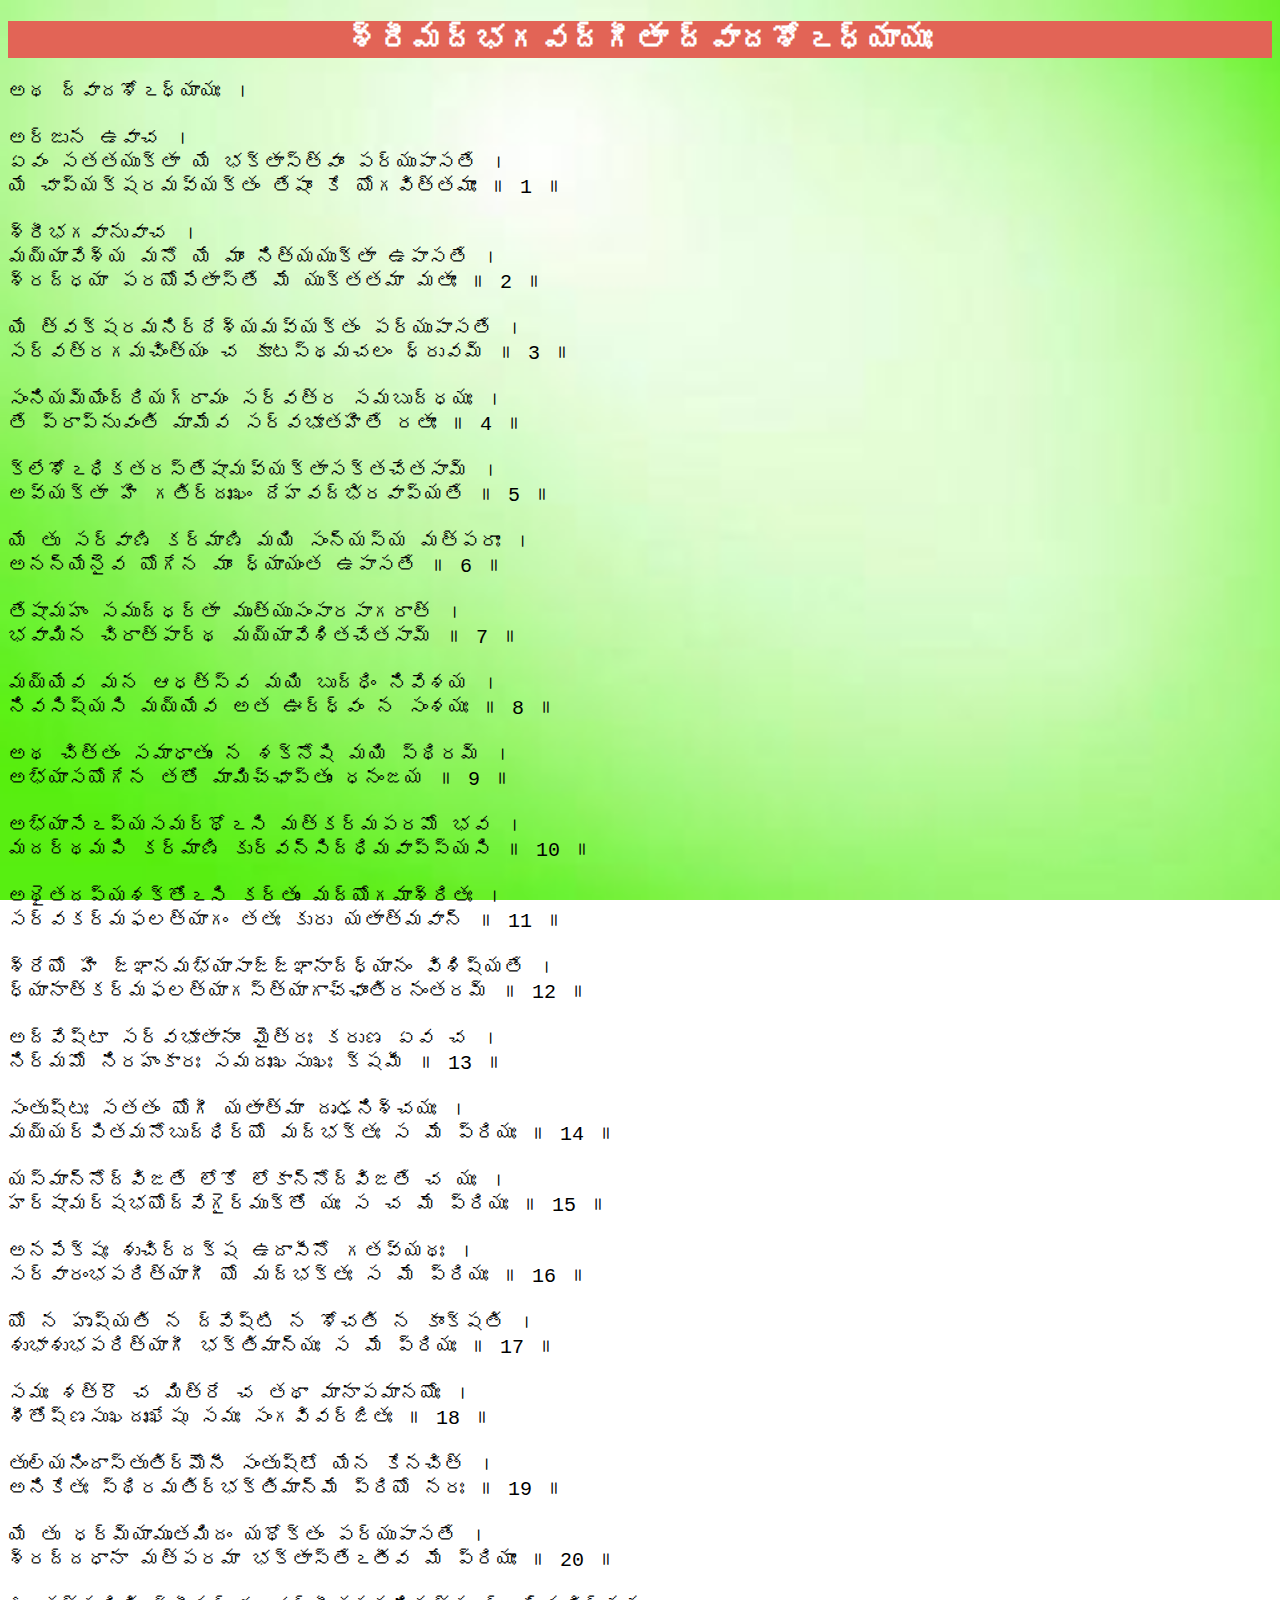
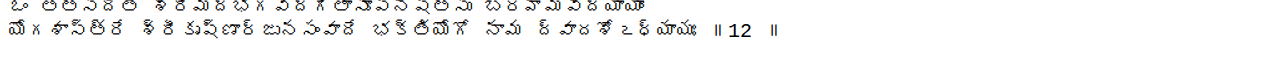
<file: chapter12.html>
<!DOCTYPE html>
<html lang="en","te">
<head>
    <meta charset="UTF-8">
    <meta http-equiv="X-UA-Compatible" content="IE=edge,safari,chrome">
    <meta name="viewport" content="width=device-width, initial-scale=1.0">
    <link rel="shortcut icon" href="https://as2.ftcdn.net/v2/jpg/02/71/58/79/1000_F_271587970_Nqd5FISR9sHVGz029VL0psoWExBre2Fr.jpg" type="image/x-icon">
    <link rel="stylesheet" type="" href="chapstyle.css">
    <title>Chapter 12</title>
</head>
<body>
    <h1>శ్రీమద్భగవద్గీతా ద్వాదశోఽధ్యాయః</h1>
    <pre>
అథ ద్వాదశోఽధ్యాయః ।

అర్జున ఉవాచ ।
ఏవం సతతయుక్తా యే భక్తాస్త్వాం పర్యుపాసతే ।
యే చాప్యక్షరమవ్యక్తం తేషాం కే యోగవిత్తమాః ॥ 1 ॥

శ్రీభగవానువాచ ।
మయ్యావేశ్య మనో యే మాం నిత్యయుక్తా ఉపాసతే ।
శ్రద్ధయా పరయోపేతాస్తే మే యుక్తతమా మతాః ॥ 2 ॥

యే త్వక్షరమనిర్దేశ్యమవ్యక్తం పర్యుపాసతే ।
సర్వత్రగమచింత్యం చ కూటస్థమచలం ధ్రువమ్ ॥ 3 ॥

సంనియమ్యేంద్రియగ్రామం సర్వత్ర సమబుద్ధయః ।
తే ప్రాప్నువంతి మామేవ సర్వభూతహితే రతాః ॥ 4 ॥

క్లేశోఽధికతరస్తేషామవ్యక్తాసక్తచేతసామ్ ।
అవ్యక్తా హి గతిర్దుఃఖం దేహవద్భిరవాప్యతే ॥ 5 ॥

యే తు సర్వాణి కర్మాణి మయి సంన్యస్య మత్పరాః ।
అనన్యేనైవ యోగేన మాం ధ్యాయంత ఉపాసతే ॥ 6 ॥

తేషామహం సముద్ధర్తా మృత్యుసంసారసాగరాత్ ।
భవామిన చిరాత్పార్థ మయ్యావేశితచేతసామ్ ॥ 7 ॥

మయ్యేవ మన ఆధత్స్వ మయి బుద్ధిం నివేశయ ।
నివసిష్యసి మయ్యేవ అత ఊర్ధ్వం న సంశయః ॥ 8 ॥

అథ చిత్తం సమాధాతుం న శక్నోషి మయి స్థిరమ్ ।
అభ్యాసయోగేన తతో మామిచ్ఛాప్తుం ధనంజయ ॥ 9 ॥

అభ్యాసేఽప్యసమర్థోఽసి మత్కర్మపరమో భవ ।
మదర్థమపి కర్మాణి కుర్వన్సిద్ధిమవాప్స్యసి ॥ 10 ॥

అథైతదప్యశక్తోఽసి కర్తుం మద్యోగమాశ్రితః ।
సర్వకర్మఫలత్యాగం తతః కురు యతాత్మవాన్ ॥ 11 ॥

శ్రేయో హి జ్ఞానమభ్యాసాజ్జ్ఞానాద్ధ్యానం విశిష్యతే ।
ధ్యానాత్కర్మఫలత్యాగస్త్యాగాచ్ఛాంతిరనంతరమ్ ॥ 12 ॥

అద్వేష్టా సర్వభూతానాం మైత్రః కరుణ ఏవ చ ।
నిర్మమో నిరహంకారః సమదుఃఖసుఖః క్షమీ ॥ 13 ॥

సంతుష్టః సతతం యోగీ యతాత్మా దృఢనిశ్చయః ।
మయ్యర్పితమనోబుద్ధిర్యో మద్భక్తః స మే ప్రియః ॥ 14 ॥

యస్మాన్నోద్విజతే లోకో లోకాన్నోద్విజతే చ యః ।
హర్షామర్షభయోద్వేగైర్ముక్తో యః స చ మే ప్రియః ॥ 15 ॥

అనపేక్షః శుచిర్దక్ష ఉదాసీనో గతవ్యథః ।
సర్వారంభపరిత్యాగీ యో మద్భక్తః స మే ప్రియః ॥ 16 ॥

యో న హృష్యతి న ద్వేష్టి న శోచతి న కాంక్షతి ।
శుభాశుభపరిత్యాగీ భక్తిమాన్యః స మే ప్రియః ॥ 17 ॥

సమః శత్రౌ చ మిత్రే చ తథా మానాపమానయోః ।
శీతోష్ణసుఖదుఃఖేషు సమః సంగవివర్జితః ॥ 18 ॥

తుల్యనిందాస్తుతిర్మౌనీ సంతుష్టో యేన కేనచిత్ ।
అనికేతః స్థిరమతిర్భక్తిమాన్మే ప్రియో నరః ॥ 19 ॥

యే తు ధర్మ్యామృతమిదం యథోక్తం పర్యుపాసతే ।
శ్రద్దధానా మత్పరమా భక్తాస్తేఽతీవ మే ప్రియాః ॥ 20 ॥

ఓం తత్సదితి శ్రీమద్భగవద్గీతాసూపనిషత్సు బ్రహ్మవిద్యాయాం 
యోగశాస్త్రే శ్రీకృష్ణార్జునసంవాదే భక్తియోగో నామ ద్వాదశోఽధ్యాయః ॥12 ॥
</pre>
</body>
</html>
</file>
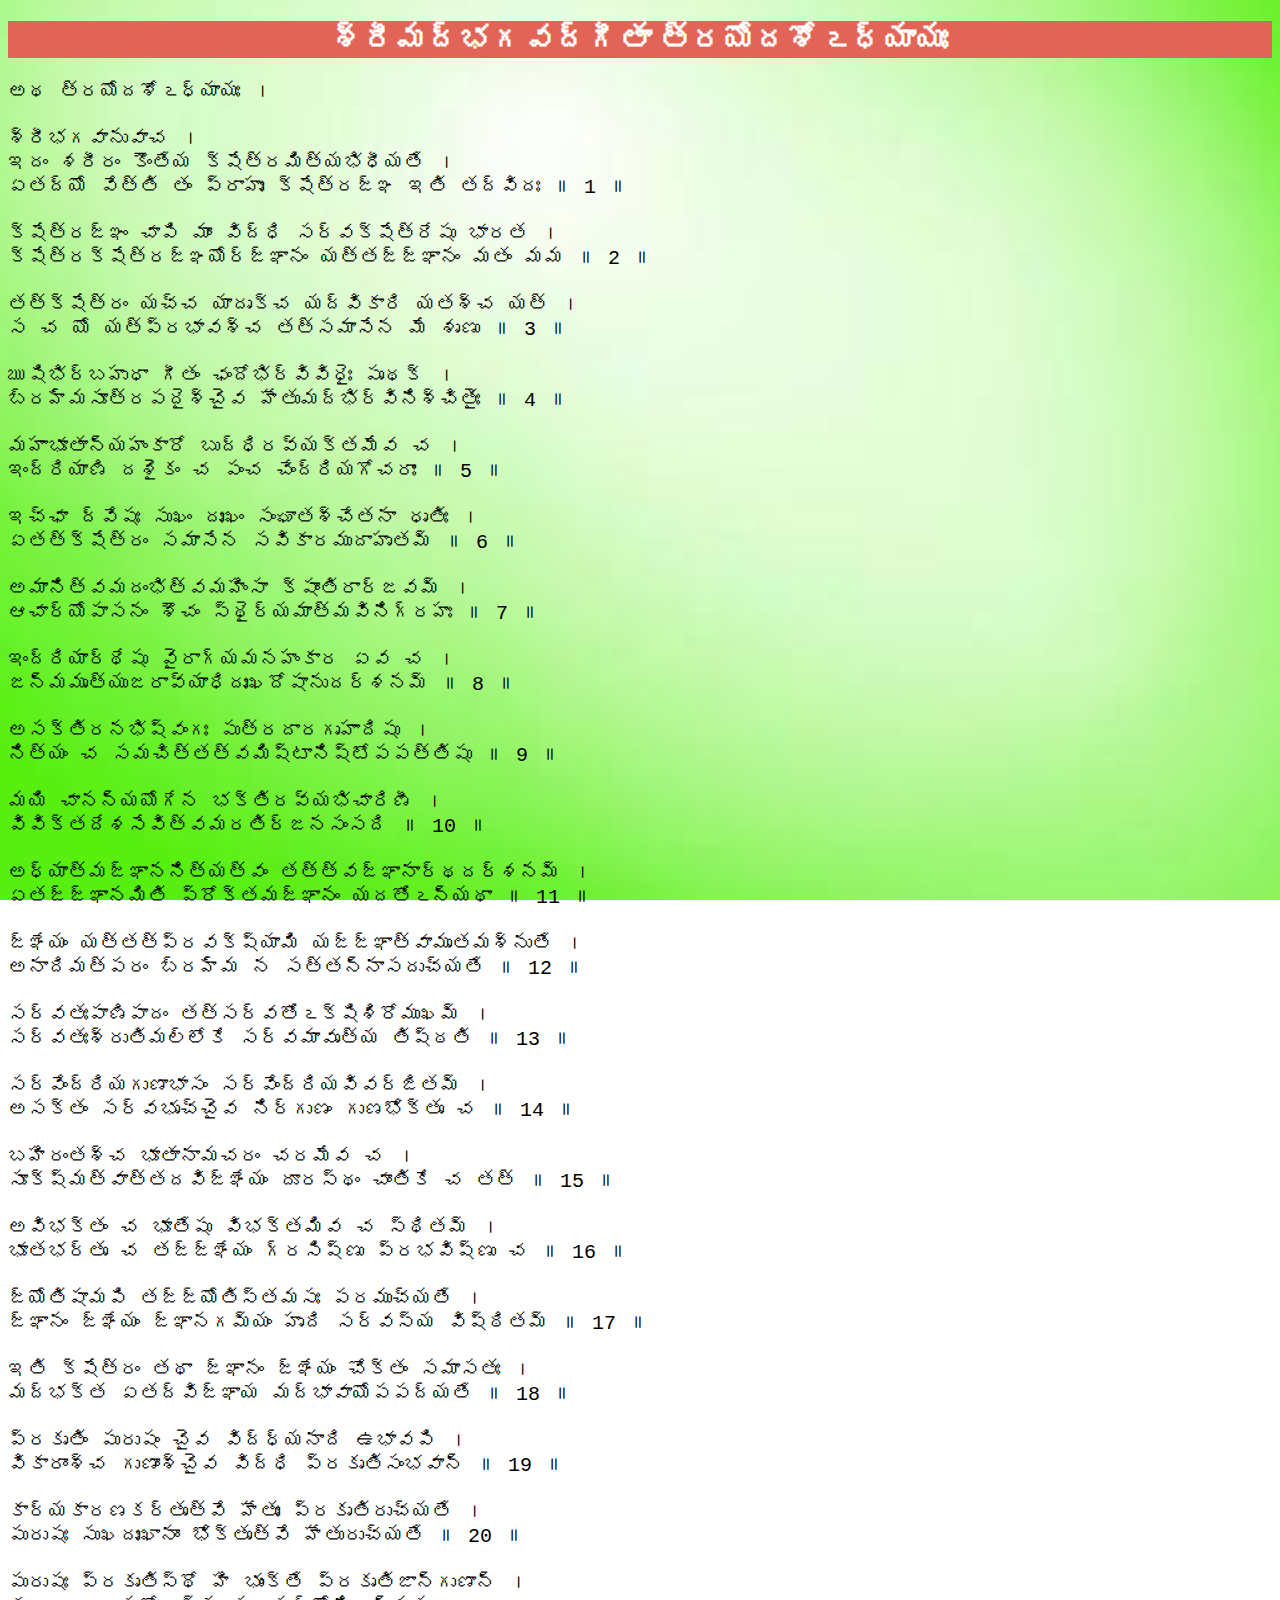
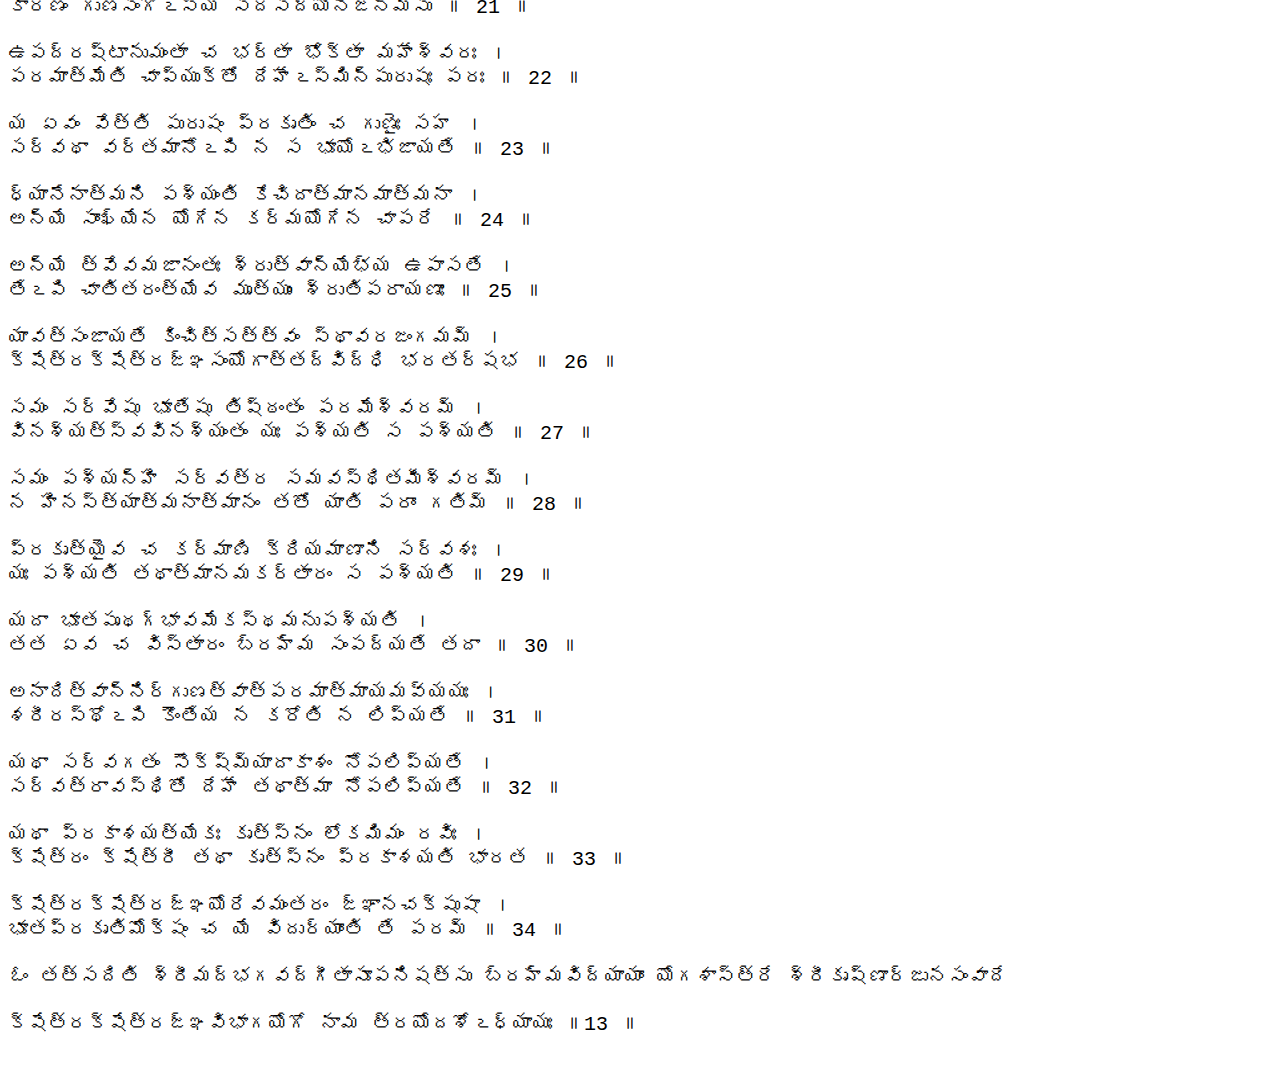
<file: chapter13.html>
<!DOCTYPE html>
<html lang="en","te">
<head>
    <meta charset="UTF-8">
    <meta http-equiv="X-UA-Compatible" content="IE=edge,safari,chrome">
    <meta name="viewport" content="width=device-width, initial-scale=1.0">
    <link rel="shortcut icon" href="https://as2.ftcdn.net/v2/jpg/02/71/58/79/1000_F_271587970_Nqd5FISR9sHVGz029VL0psoWExBre2Fr.jpg" type="image/x-icon">
    <link rel="stylesheet" type="" href="chapstyle.css">
    <title>Chapter 13</title>
</head>
<body>
    <h1>శ్రీమద్భగవద్గీతా త్రయోదశోఽధ్యాయః</h1>
    <pre>
అథ త్రయోదశోఽధ్యాయః ।

శ్రీభగవానువాచ ।
ఇదం శరీరం కౌంతేయ క్షేత్రమిత్యభిధీయతే ।
ఏతద్యో వేత్తి తం ప్రాహుః క్షేత్రజ్ఞ ఇతి తద్విదః ॥ 1 ॥

క్షేత్రజ్ఞం చాపి మాం విద్ధి సర్వక్షేత్రేషు భారత ।
క్షేత్రక్షేత్రజ్ఞయోర్జ్ఞానం యత్తజ్జ్ఞానం మతం మమ ॥ 2 ॥

తత్క్షేత్రం యచ్చ యాదృక్చ యద్వికారి యతశ్చ యత్ ।
స చ యో యత్ప్రభావశ్చ తత్సమాసేన మే శృణు ॥ 3 ॥

ఋషిభిర్బహుధా గీతం ఛందోభిర్వివిధైః పృథక్ ।
బ్రహ్మసూత్రపదైశ్చైవ హేతుమద్భిర్వినిశ్చితైః ॥ 4 ॥

మహాభూతాన్యహంకారో బుద్ధిరవ్యక్తమేవ చ ।
ఇంద్రియాణి దశైకం చ పంచ చేంద్రియగోచరాః ॥ 5 ॥

ఇచ్ఛా ద్వేషః సుఖం దుఃఖం సంఘాతశ్చేతనా ధృతిః ।
ఏతత్క్షేత్రం సమాసేన సవికారముదాహృతమ్ ॥ 6 ॥

అమానిత్వమదంభిత్వమహింసా క్షాంతిరార్జవమ్ ।
ఆచార్యోపాసనం శౌచం స్థైర్యమాత్మవినిగ్రహః ॥ 7 ॥

ఇంద్రియార్థేషు వైరాగ్యమనహంకార ఏవ చ ।
జన్మమృత్యుజరావ్యాధిదుఃఖదోషానుదర్శనమ్ ॥ 8 ॥

అసక్తిరనభిష్వంగః పుత్రదారగృహాదిషు ।
నిత్యం చ సమచిత్తత్వమిష్టానిష్టోపపత్తిషు ॥ 9 ॥

మయి చానన్యయోగేన భక్తిరవ్యభిచారిణీ ।
వివిక్తదేశసేవిత్వమరతిర్జనసంసది ॥ 10 ॥

అధ్యాత్మజ్ఞాననిత్యత్వం తత్త్వజ్ఞానార్థదర్శనమ్ ।
ఏతజ్జ్ఞానమితి ప్రోక్తమజ్ఞానం యదతోఽన్యథా ॥ 11 ॥

జ్ఞేయం యత్తత్ప్రవక్ష్యామి యజ్జ్ఞాత్వామృతమశ్నుతే ।
అనాదిమత్పరం బ్రహ్మ న సత్తన్నాసదుచ్యతే ॥ 12 ॥

సర్వతఃపాణిపాదం తత్సర్వతోఽక్షిశిరోముఖమ్ ।
సర్వతఃశ్రుతిమల్లోకే సర్వమావృత్య తిష్ఠతి ॥ 13 ॥

సర్వేంద్రియగుణాభాసం సర్వేంద్రియవివర్జితమ్ ।
అసక్తం సర్వభృచ్చైవ నిర్గుణం గుణభోక్తృ చ ॥ 14 ॥

బహిరంతశ్చ భూతానామచరం చరమేవ చ ।
సూక్ష్మత్వాత్తదవిజ్ఞేయం దూరస్థం చాంతికే చ తత్ ॥ 15 ॥

అవిభక్తం చ భూతేషు విభక్తమివ చ స్థితమ్ ।
భూతభర్తృ చ తజ్జ్ఞేయం గ్రసిష్ణు ప్రభవిష్ణు చ ॥ 16 ॥

జ్యోతిషామపి తజ్జ్యోతిస్తమసః పరముచ్యతే ।
జ్ఞానం జ్ఞేయం జ్ఞానగమ్యం హృది సర్వస్య విష్ఠితమ్ ॥ 17 ॥

ఇతి క్షేత్రం తథా జ్ఞానం జ్ఞేయం చోక్తం సమాసతః ।
మద్భక్త ఏతద్విజ్ఞాయ మద్భావాయోపపద్యతే ॥ 18 ॥

ప్రకృతిం పురుషం చైవ విద్ధ్యనాది ఉభావపి ।
వికారాంశ్చ గుణాంశ్చైవ విద్ధి ప్రకృతిసంభవాన్ ॥ 19 ॥

కార్యకారణకర్తృత్వే హేతుః ప్రకృతిరుచ్యతే ।
పురుషః సుఖదుఃఖానాం భోక్తృత్వే హేతురుచ్యతే ॥ 20 ॥

పురుషః ప్రకృతిస్థో హి భుంక్తే ప్రకృతిజాన్గుణాన్ ।
కారణం గుణసంగోఽస్య సదసద్యోనిజన్మసు ॥ 21 ॥

ఉపద్రష్టానుమంతా చ భర్తా భోక్తా మహేశ్వరః ।
పరమాత్మేతి చాప్యుక్తో దేహేఽస్మిన్పురుషః పరః ॥ 22 ॥

య ఏవం వేత్తి పురుషం ప్రకృతిం చ గుణైః సహ ।
సర్వథా వర్తమానోఽపి న స భూయోఽభిజాయతే ॥ 23 ॥

ధ్యానేనాత్మని పశ్యంతి కేచిదాత్మానమాత్మనా ।
అన్యే సాంఖ్యేన యోగేన కర్మయోగేన చాపరే ॥ 24 ॥

అన్యే త్వేవమజానంతః శ్రుత్వాన్యేభ్య ఉపాసతే ।
తేఽపి చాతితరంత్యేవ మృత్యుం శ్రుతిపరాయణాః ॥ 25 ॥

యావత్సంజాయతే కించిత్సత్త్వం స్థావరజంగమమ్ ।
క్షేత్రక్షేత్రజ్ఞసంయోగాత్తద్విద్ధి భరతర్షభ ॥ 26 ॥

సమం సర్వేషు భూతేషు తిష్ఠంతం పరమేశ్వరమ్ ।
వినశ్యత్స్వవినశ్యంతం యః పశ్యతి స పశ్యతి ॥ 27 ॥

సమం పశ్యన్హి సర్వత్ర సమవస్థితమీశ్వరమ్ ।
న హినస్త్యాత్మనాత్మానం తతో యాతి పరాం గతిమ్ ॥ 28 ॥

ప్రకృత్యైవ చ కర్మాణి క్రియమాణాని సర్వశః ।
యః పశ్యతి తథాత్మానమకర్తారం స పశ్యతి ॥ 29 ॥

యదా భూతపృథగ్భావమేకస్థమనుపశ్యతి ।
తత ఏవ చ విస్తారం బ్రహ్మ సంపద్యతే తదా ॥ 30 ॥

అనాదిత్వాన్నిర్గుణత్వాత్పరమాత్మాయమవ్యయః ।
శరీరస్థోఽపి కౌంతేయ న కరోతి న లిప్యతే ॥ 31 ॥

యథా సర్వగతం సౌక్ష్మ్యాదాకాశం నోపలిప్యతే ।
సర్వత్రావస్థితో దేహే తథాత్మా నోపలిప్యతే ॥ 32 ॥

యథా ప్రకాశయత్యేకః కృత్స్నం లోకమిమం రవిః ।
క్షేత్రం క్షేత్రీ తథా కృత్స్నం ప్రకాశయతి భారత ॥ 33 ॥

క్షేత్రక్షేత్రజ్ఞయోరేవమంతరం జ్ఞానచక్షుషా ।
భూతప్రకృతిమోక్షం చ యే విదుర్యాంతి తే పరమ్ ॥ 34 ॥

ఓం తత్సదితి శ్రీమద్భగవద్గీతాసూపనిషత్సు బ్రహ్మవిద్యాయాం యోగశాస్త్రే శ్రీకృష్ణార్జునసంవాదే

క్షేత్రక్షేత్రజ్ఞవిభాగయోగో నామ త్రయోదశోఽధ్యాయః ॥13 ॥
</pre>
</body>
</html>
</file>
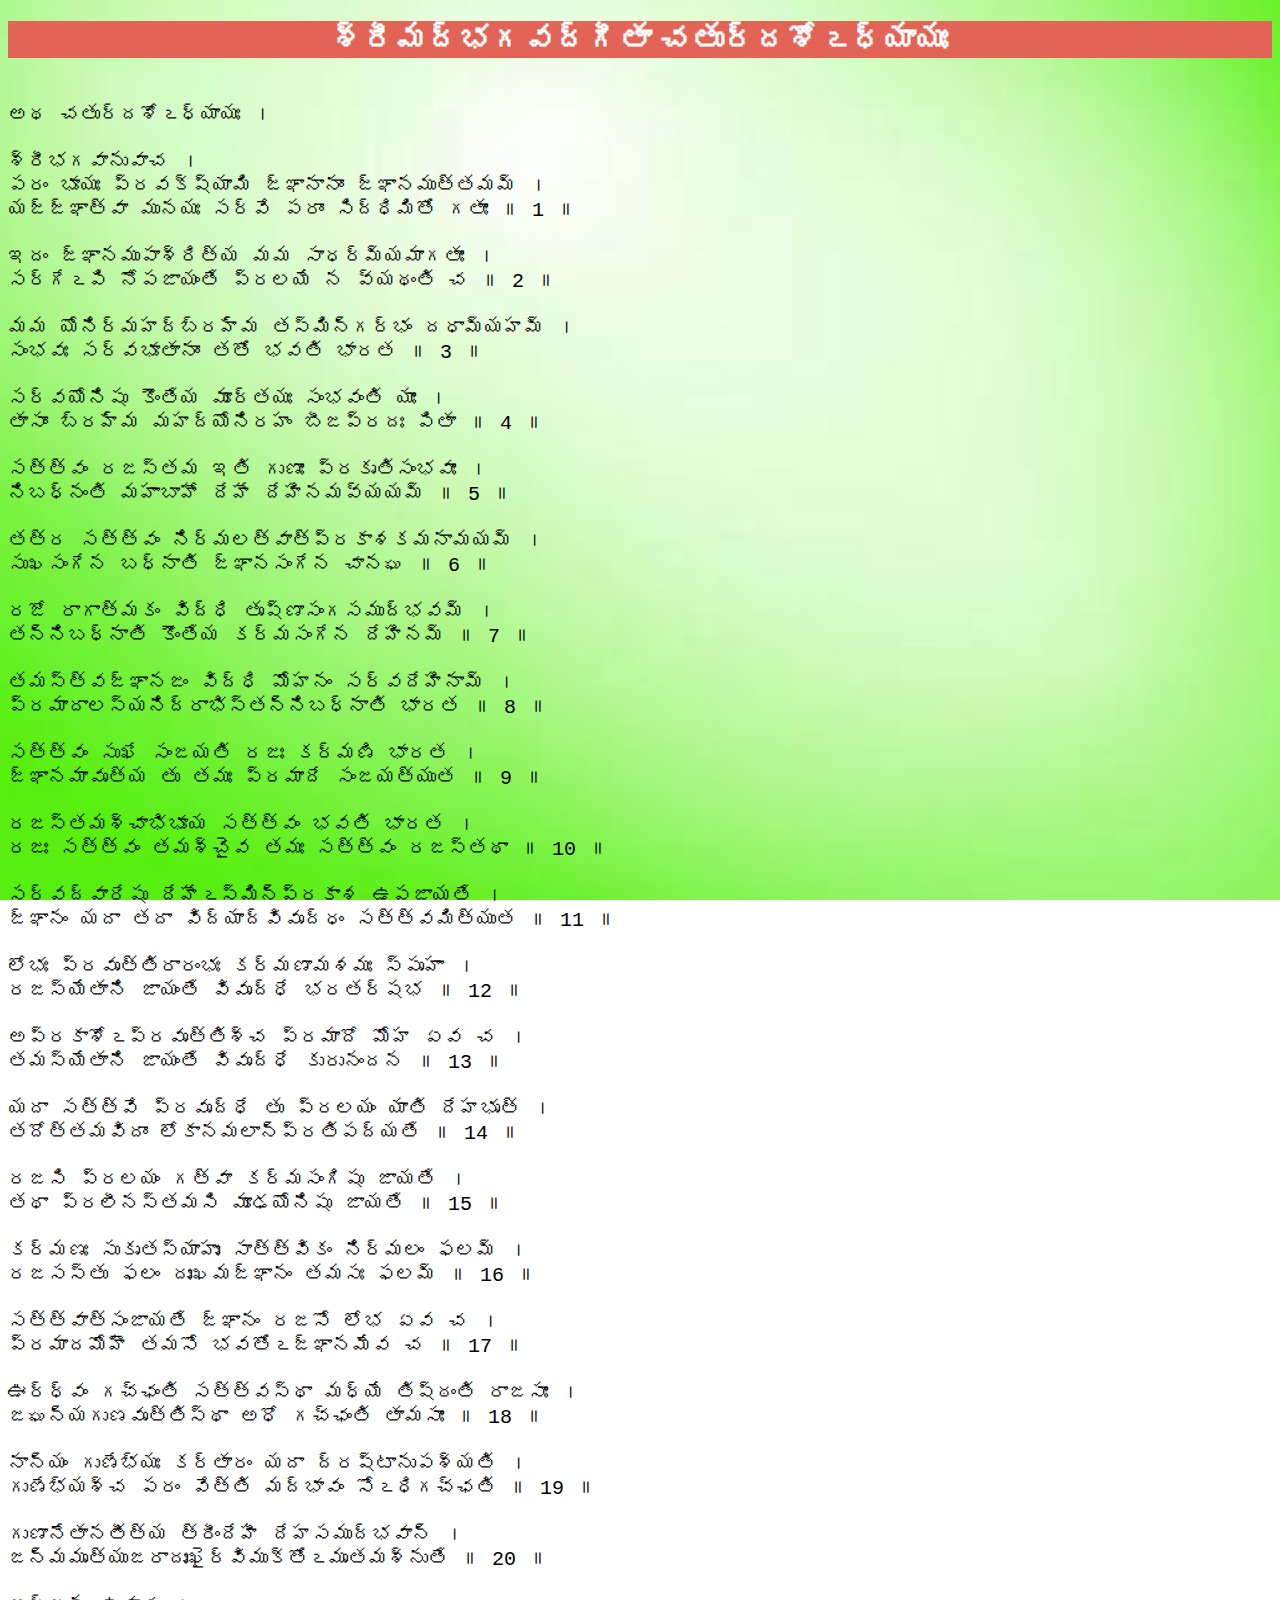
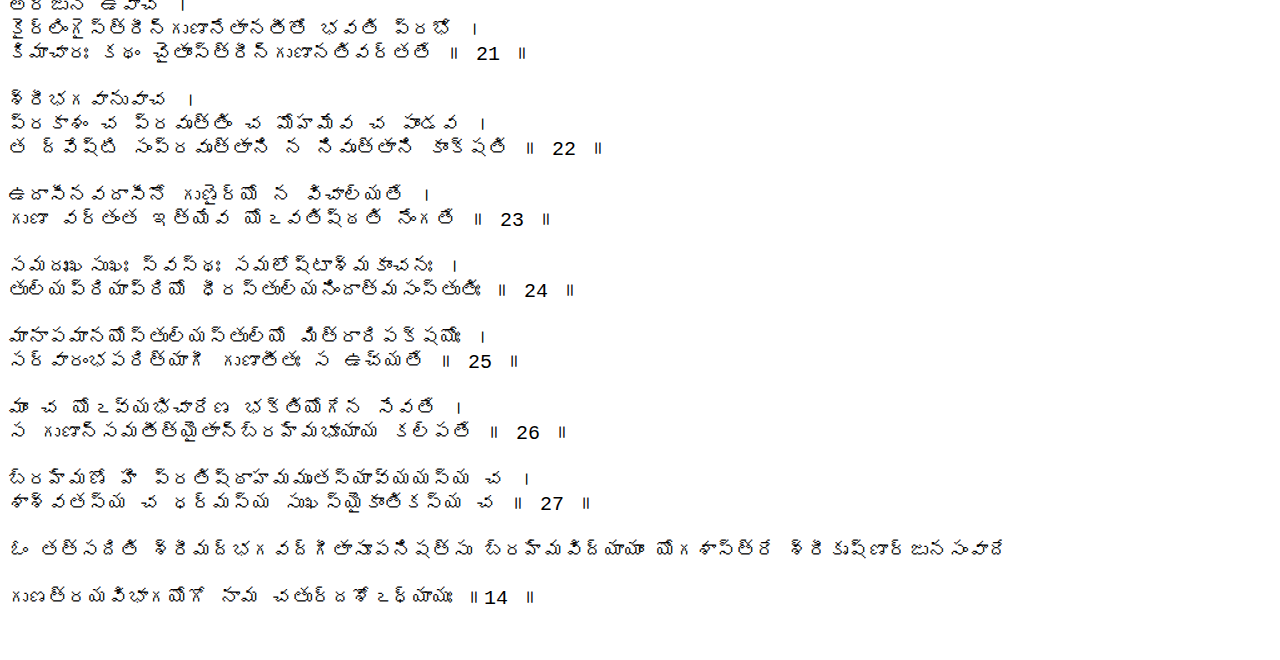
<file: chapter14.html>
<!DOCTYPE html>
<html lang="en","te">
<head>
    <meta charset="UTF-8">
    <meta http-equiv="X-UA-Compatible" content="IE=edge,safari,chrome">
    <meta name="viewport" content="width=device-width, initial-scale=1.0">
    <link rel="shortcut icon" href="https://as2.ftcdn.net/v2/jpg/02/71/58/79/1000_F_271587970_Nqd5FISR9sHVGz029VL0psoWExBre2Fr.jpg" type="image/x-icon">
    <link rel="stylesheet" type="" href="chapstyle.css">
    <title>Chapter 14</title>
</head>
<body>
    <h1>శ్రీమద్భగవద్గీతా చతుర్దశోఽధ్యాయః</h1>
    <pre>

అథ చతుర్దశోఽధ్యాయః ।

శ్రీభగవానువాచ ।
పరం భూయః ప్రవక్ష్యామి జ్ఞానానాం జ్ఞానముత్తమమ్ ।
యజ్జ్ఞాత్వా మునయః సర్వే పరాం సిద్ధిమితో గతాః ॥ 1 ॥

ఇదం జ్ఞానముపాశ్రిత్య మమ సాధర్మ్యమాగతాః ।
సర్గేఽపి నోపజాయంతే ప్రలయే న వ్యథంతి చ ॥ 2 ॥

మమ యోనిర్మహద్బ్రహ్మ తస్మిన్గర్భం దధామ్యహమ్ ।
సంభవః సర్వభూతానాం తతో భవతి భారత ॥ 3 ॥

సర్వయోనిషు కౌంతేయ మూర్తయః సంభవంతి యాః ।
తాసాం బ్రహ్మ మహద్యోనిరహం బీజప్రదః పితా ॥ 4 ॥

సత్త్వం రజస్తమ ఇతి గుణాః ప్రకృతిసంభవాః ।
నిబధ్నంతి మహాబాహో దేహే దేహినమవ్యయమ్ ॥ 5 ॥

తత్ర సత్త్వం నిర్మలత్వాత్ప్రకాశకమనామయమ్ ।
సుఖసంగేన బధ్నాతి జ్ఞానసంగేన చానఘ ॥ 6 ॥

రజో రాగాత్మకం విద్ధి తృష్ణాసంగసముద్భవమ్ ।
తన్నిబధ్నాతి కౌంతేయ కర్మసంగేన దేహినమ్ ॥ 7 ॥

తమస్త్వజ్ఞానజం విద్ధి మోహనం సర్వదేహినామ్ ।
ప్రమాదాలస్యనిద్రాభిస్తన్నిబధ్నాతి భారత ॥ 8 ॥

సత్త్వం సుఖే సంజయతి రజః కర్మణి భారత ।
జ్ఞానమావృత్య తు తమః ప్రమాదే సంజయత్యుత ॥ 9 ॥

రజస్తమశ్చాభిభూయ సత్త్వం భవతి భారత ।
రజః సత్త్వం తమశ్చైవ తమః సత్త్వం రజస్తథా ॥ 10 ॥

సర్వద్వారేషు దేహేఽస్మిన్ప్రకాశ ఉపజాయతే ।
జ్ఞానం యదా తదా విద్యాద్వివృద్ధం సత్త్వమిత్యుత ॥ 11 ॥

లోభః ప్రవృత్తిరారంభః కర్మణామశమః స్పృహా ।
రజస్యేతాని జాయంతే వివృద్ధే భరతర్షభ ॥ 12 ॥

అప్రకాశోఽప్రవృత్తిశ్చ ప్రమాదో మోహ ఏవ చ ।
తమస్యేతాని జాయంతే వివృద్ధే కురునందన ॥ 13 ॥

యదా సత్త్వే ప్రవృద్ధే తు ప్రలయం యాతి దేహభృత్ ।
తదోత్తమవిదాం లోకానమలాన్ప్రతిపద్యతే ॥ 14 ॥

రజసి ప్రలయం గత్వా కర్మసంగిషు జాయతే ।
తథా ప్రలీనస్తమసి మూఢయోనిషు జాయతే ॥ 15 ॥

కర్మణః సుకృతస్యాహుః సాత్త్వికం నిర్మలం ఫలమ్ ।
రజసస్తు ఫలం దుఃఖమజ్ఞానం తమసః ఫలమ్ ॥ 16 ॥

సత్త్వాత్సంజాయతే జ్ఞానం రజసో లోభ ఏవ చ ।
ప్రమాదమోహౌ తమసో భవతోఽజ్ఞానమేవ చ ॥ 17 ॥

ఊర్ధ్వం గచ్ఛంతి సత్త్వస్థా మధ్యే తిష్ఠంతి రాజసాః ।
జఘన్యగుణవృత్తిస్థా అధో గచ్ఛంతి తామసాః ॥ 18 ॥

నాన్యం గుణేభ్యః కర్తారం యదా ద్రష్టానుపశ్యతి ।
గుణేభ్యశ్చ పరం వేత్తి మద్భావం సోఽధిగచ్ఛతి ॥ 19 ॥

గుణానేతానతీత్య త్రీందేహీ దేహసముద్భవాన్ ।
జన్మమృత్యుజరాదుఃఖైర్విముక్తోఽమృతమశ్నుతే ॥ 20 ॥

అర్జున ఉవాచ ।
కైర్లింగైస్త్రీన్గుణానేతానతీతో భవతి ప్రభో ।
కిమాచారః కథం చైతాంస్త్రీన్గుణానతివర్తతే ॥ 21 ॥

శ్రీభగవానువాచ ।
ప్రకాశం చ ప్రవృత్తిం చ మోహమేవ చ పాండవ ।
త ద్వేష్టి సంప్రవృత్తాని న నివృత్తాని కాంక్షతి ॥ 22 ॥

ఉదాసీనవదాసీనో గుణైర్యో న విచాల్యతే ।
గుణా వర్తంత ఇత్యేవ యోఽవతిష్ఠతి నేంగతే ॥ 23 ॥

సమదుఃఖసుఖః స్వస్థః సమలోష్టాశ్మకాంచనః ।
తుల్యప్రియాప్రియో ధీరస్తుల్యనిందాత్మసంస్తుతిః ॥ 24 ॥

మానాపమానయోస్తుల్యస్తుల్యో మిత్రారిపక్షయోః ।
సర్వారంభపరిత్యాగీ గుణాతీతః స ఉచ్యతే ॥ 25 ॥

మాం చ యోఽవ్యభిచారేణ భక్తియోగేన సేవతే ।
స గుణాన్సమతీత్యైతాన్బ్రహ్మభూయాయ కల్పతే ॥ 26 ॥

బ్రహ్మణో హి ప్రతిష్ఠాహమమృతస్యావ్యయస్య చ ।
శాశ్వతస్య చ ధర్మస్య సుఖస్యైకాంతికస్య చ ॥ 27 ॥

ఓం తత్సదితి శ్రీమద్భగవద్గీతాసూపనిషత్సు బ్రహ్మవిద్యాయాం యోగశాస్త్రే శ్రీకృష్ణార్జునసంవాదే

గుణత్రయవిభాగయోగో నామ చతుర్దశోఽధ్యాయః ॥14 ॥
</pre>
</body>
</html>
</file>
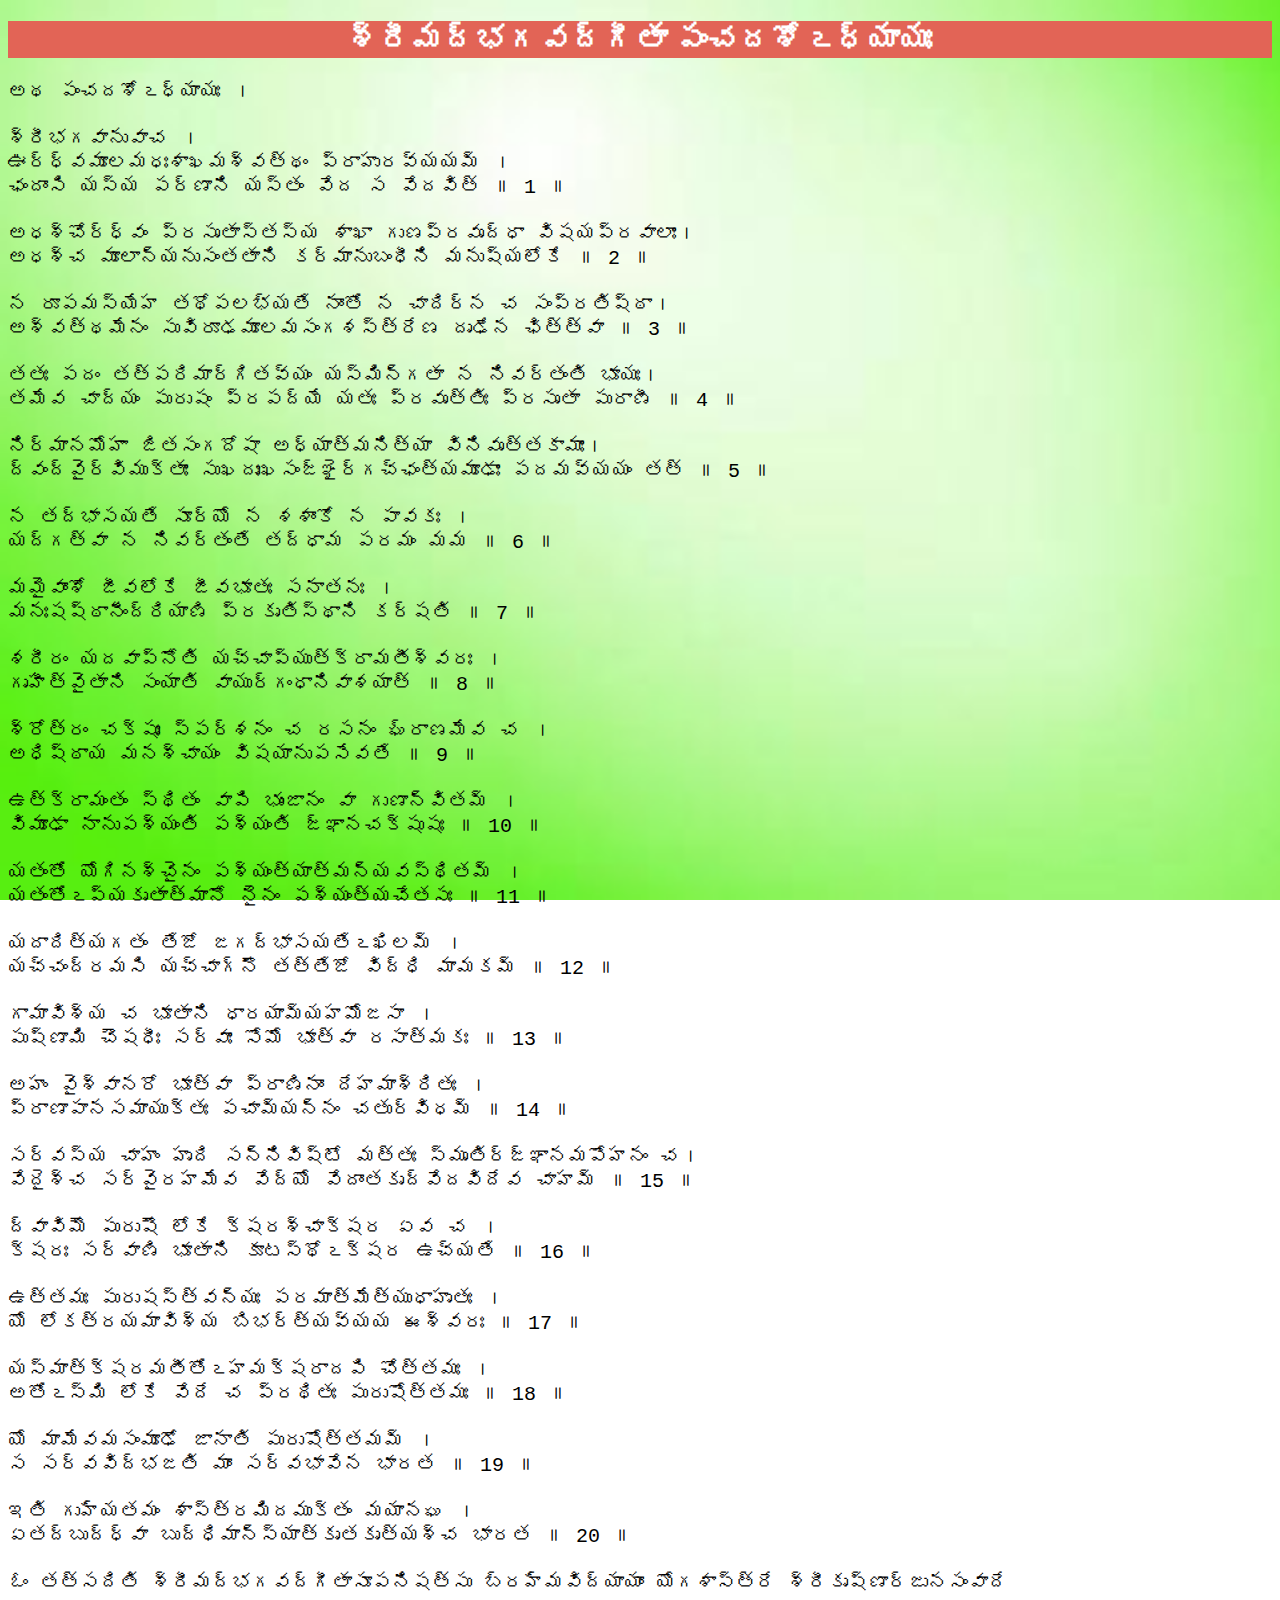
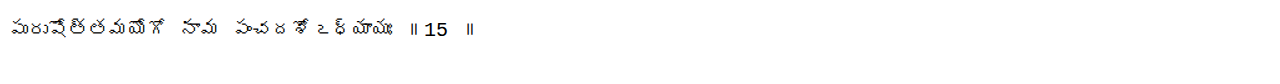
<file: chapter15.html>
<!DOCTYPE html>
<html lang="en","te">
<head>
    <meta charset="UTF-8">
    <meta http-equiv="X-UA-Compatible" content="IE=edge,safari,chrome">
    <meta name="viewport" content="width=device-width, initial-scale=1.0">
    <link rel="shortcut icon" href="https://as2.ftcdn.net/v2/jpg/02/71/58/79/1000_F_271587970_Nqd5FISR9sHVGz029VL0psoWExBre2Fr.jpg" type="image/x-icon">
    <link rel="stylesheet" type="" href="chapstyle.css">
    <title>Chapter 15</title>
</head>
<body>
    <h1>శ్రీమద్భగవద్గీతా పంచదశోఽధ్యాయః</h1>
    <pre>
అథ పంచదశోఽధ్యాయః ।

శ్రీభగవానువాచ ।
ఊర్ధ్వమూలమధఃశాఖమశ్వత్థం ప్రాహురవ్యయమ్ ।
ఛందాంసి యస్య పర్ణాని యస్తం వేద స వేదవిత్ ॥ 1 ॥

అధశ్చోర్ధ్వం ప్రసృతాస్తస్య శాఖా గుణప్రవృద్ధా విషయప్రవాలాః।
అధశ్చ మూలాన్యనుసంతతాని కర్మానుబంధీని మనుష్యలోకే ॥ 2 ॥

న రూపమస్యేహ తథోపలభ్యతే నాంతో న చాదిర్న చ సంప్రతిష్ఠా।
అశ్వత్థమేనం సువిరూఢమూలమసంగశస్త్రేణ దృఢేన ఛిత్త్వా ॥ 3 ॥

తతః పదం తత్పరిమార్గితవ్యం యస్మిన్గతా న నివర్తంతి భూయః।
తమేవ చాద్యం పురుషం ప్రపద్యే యతః ప్రవృత్తిః ప్రసృతా పురాణీ ॥ 4 ॥

నిర్మానమోహా జితసంగదోషా అధ్యాత్మనిత్యా వినివృత్తకామాః।
ద్వంద్వైర్విముక్తాః సుఖదుఃఖసంజ్ఞైర్గచ్ఛంత్యమూఢాః పదమవ్యయం తత్ ॥ 5 ॥

న తద్భాసయతే సూర్యో న శశాంకో న పావకః ।
యద్గత్వా న నివర్తంతే తద్ధామ పరమం మమ ॥ 6 ॥

మమైవాంశో జీవలోకే జీవభూతః సనాతనః ।
మనఃషష్ఠానీంద్రియాణి ప్రకృతిస్థాని కర్షతి ॥ 7 ॥

శరీరం యదవాప్నోతి యచ్చాప్యుత్క్రామతీశ్వరః ।
గృహీత్వైతాని సంయాతి వాయుర్గంధానివాశయాత్ ॥ 8 ॥

శ్రోత్రం చక్షుః స్పర్శనం చ రసనం ఘ్రాణమేవ చ ।
అధిష్ఠాయ మనశ్చాయం విషయానుపసేవతే ॥ 9 ॥

ఉత్క్రామంతం స్థితం వాపి భుంజానం వా గుణాన్వితమ్ ।
విమూఢా నానుపశ్యంతి పశ్యంతి జ్ఞానచక్షుషః ॥ 10 ॥

యతంతో యోగినశ్చైనం పశ్యంత్యాత్మన్యవస్థితమ్ ।
యతంతోఽప్యకృతాత్మానో నైనం పశ్యంత్యచేతసః ॥ 11 ॥

యదాదిత్యగతం తేజో జగద్భాసయతేఽఖిలమ్ ।
యచ్చంద్రమసి యచ్చాగ్నౌ తత్తేజో విద్ధి మామకమ్ ॥ 12 ॥

గామావిశ్య చ భూతాని ధారయామ్యహమోజసా ।
పుష్ణామి చౌషధీః సర్వాః సోమో భూత్వా రసాత్మకః ॥ 13 ॥

అహం వైశ్వానరో భూత్వా ప్రాణినాం దేహమాశ్రితః ।
ప్రాణాపానసమాయుక్తః పచామ్యన్నం చతుర్విధమ్ ॥ 14 ॥

సర్వస్య చాహం హృది సన్నివిష్టో మత్తః స్మృతిర్జ్ఞానమపోహనం చ।
వేదైశ్చ సర్వైరహమేవ వేద్యో వేదాంతకృద్వేదవిదేవ చాహమ్ ॥ 15 ॥

ద్వావిమౌ పురుషౌ లోకే క్షరశ్చాక్షర ఏవ చ ।
క్షరః సర్వాణి భూతాని కూటస్థోఽక్షర ఉచ్యతే ॥ 16 ॥

ఉత్తమః పురుషస్త్వన్యః పరమాత్మేత్యుధాహృతః ।
యో లోకత్రయమావిశ్య బిభర్త్యవ్యయ ఈశ్వరః ॥ 17 ॥

యస్మాత్క్షరమతీతోఽహమక్షరాదపి చోత్తమః ।
అతోఽస్మి లోకే వేదే చ ప్రథితః పురుషోత్తమః ॥ 18 ॥

యో మామేవమసంమూఢో జానాతి పురుషోత్తమమ్ ।
స సర్వవిద్భజతి మాం సర్వభావేన భారత ॥ 19 ॥

ఇతి గుహ్యతమం శాస్త్రమిదముక్తం మయానఘ ।
ఏతద్బుద్ధ్వా బుద్ధిమాన్స్యాత్కృతకృత్యశ్చ భారత ॥ 20 ॥

ఓం తత్సదితి శ్రీమద్భగవద్గీతాసూపనిషత్సు బ్రహ్మవిద్యాయాం యోగశాస్త్రే శ్రీకృష్ణార్జునసంవాదే

పురుషోత్తమయోగో నామ పంచదశోఽధ్యాయః ॥15 ॥
</pre>
</body>
</html>
</file>
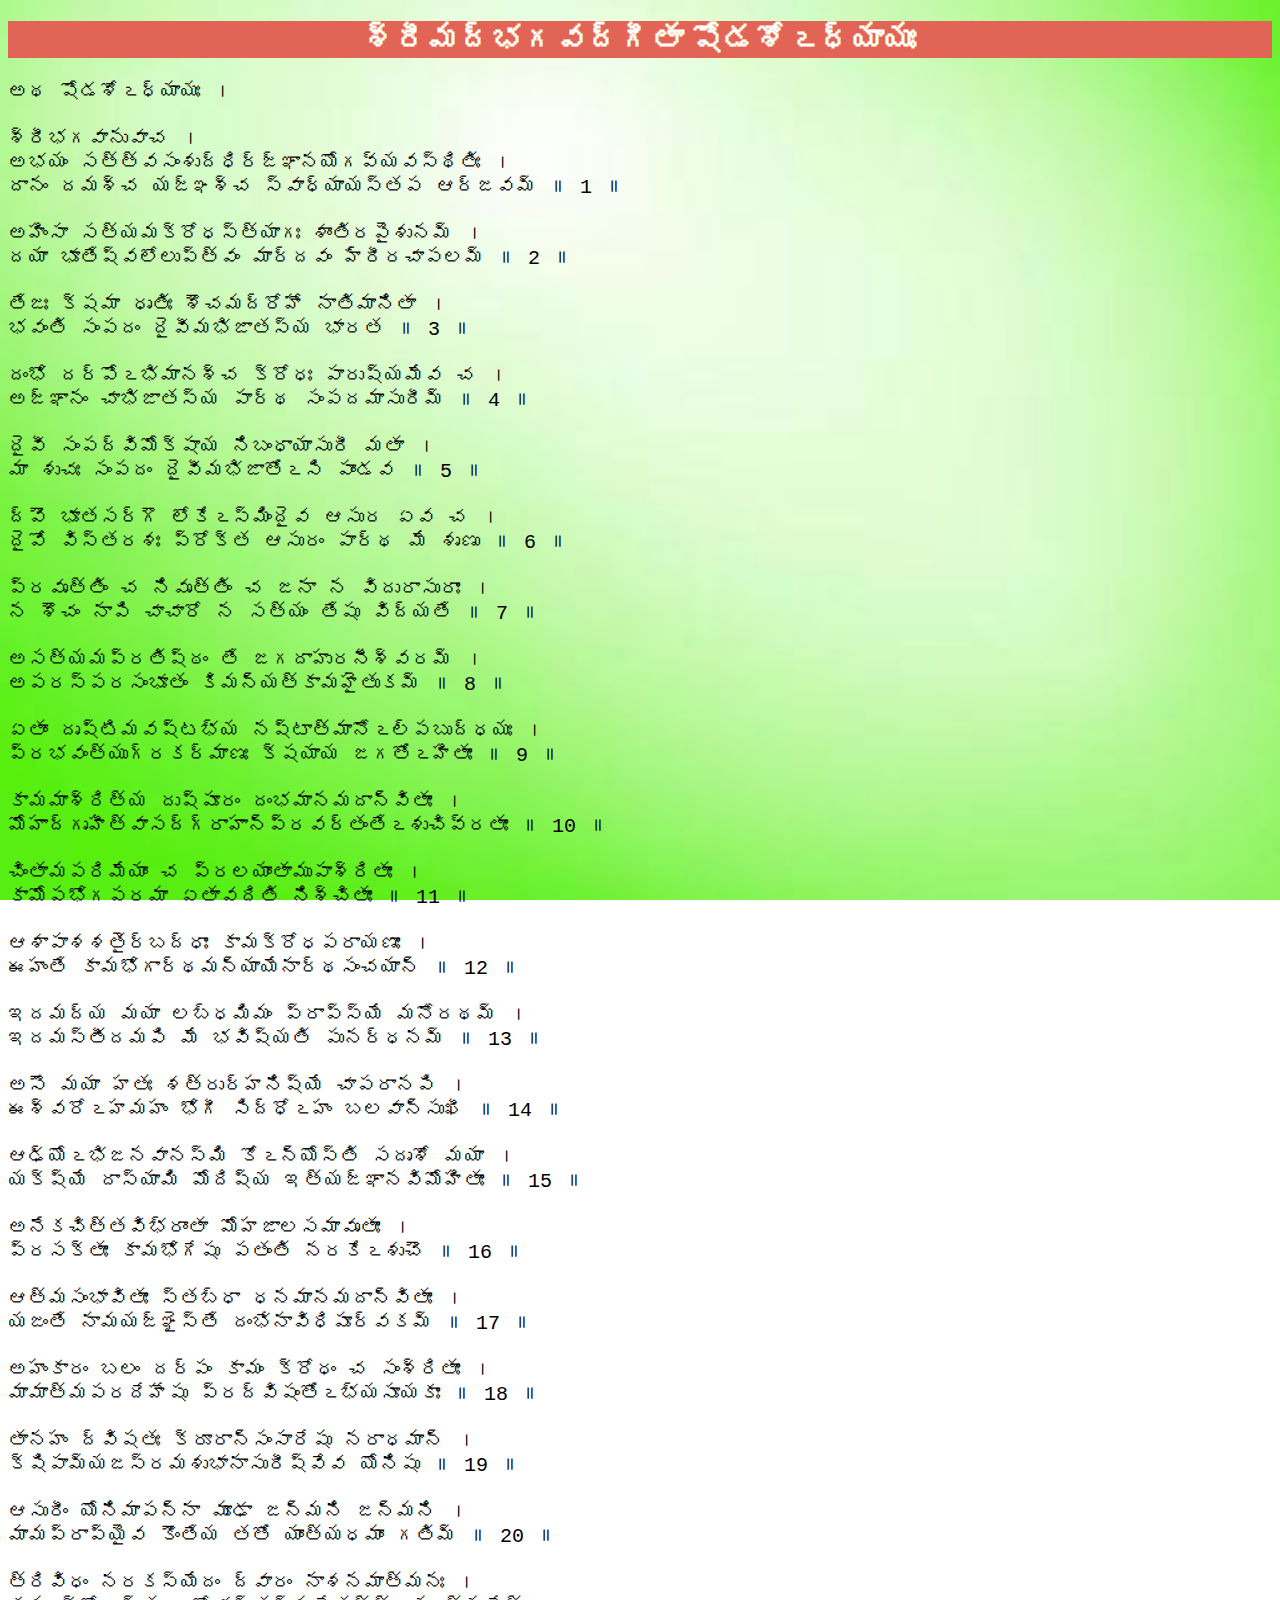
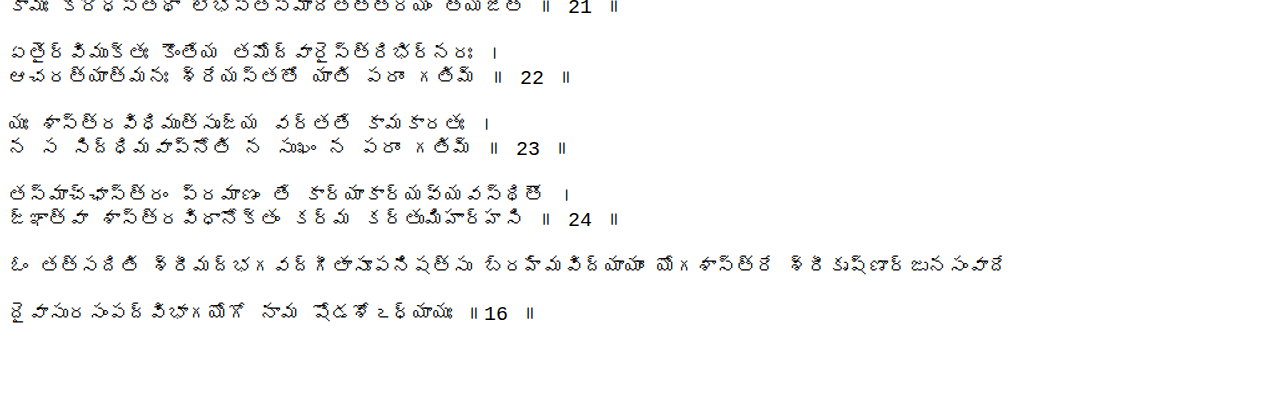
<file: chapter16.html>
<!DOCTYPE html>
<html lang="en","te">
<head>
    <meta charset="UTF-8">
    <meta http-equiv="X-UA-Compatible" content="IE=edge,safari,chrome">
    <meta name="viewport" content="width=device-width, initial-scale=1.0">
    <link rel="shortcut icon" href="https://as2.ftcdn.net/v2/jpg/02/71/58/79/1000_F_271587970_Nqd5FISR9sHVGz029VL0psoWExBre2Fr.jpg" type="image/x-icon">
    <link rel="stylesheet" type="" href="chapstyle.css">
    <title>Chapter 16</title>
</head>
<body>
    <h1>శ్రీమద్భగవద్గీతా షోడశోఽధ్యాయః</h1>
    <pre>
అథ షోడశోఽధ్యాయః ।

శ్రీభగవానువాచ ।
అభయం సత్త్వసంశుద్ధిర్జ్ఞానయోగవ్యవస్థితిః ।
దానం దమశ్చ యజ్ఞశ్చ స్వాధ్యాయస్తప ఆర్జవమ్ ॥ 1 ॥

అహింసా సత్యమక్రోధస్త్యాగః శాంతిరపైశునమ్ ।
దయా భూతేష్వలోలుప్త్వం మార్దవం హ్రీరచాపలమ్ ॥ 2 ॥

తేజః క్షమా ధృతిః శౌచమద్రోహో నాతిమానితా ।
భవంతి సంపదం దైవీమభిజాతస్య భారత ॥ 3 ॥

దంభో దర్పోఽభిమానశ్చ క్రోధః పారుష్యమేవ చ ।
అజ్ఞానం చాభిజాతస్య పార్థ సంపదమాసురీమ్ ॥ 4 ॥

దైవీ సంపద్విమోక్షాయ నిబంధాయాసురీ మతా ।
మా శుచః సంపదం దైవీమభిజాతోఽసి పాండవ ॥ 5 ॥

ద్వౌ భూతసర్గౌ లోకేఽస్మిందైవ ఆసుర ఏవ చ ।
దైవో విస్తరశః ప్రోక్త ఆసురం పార్థ మే శృణు ॥ 6 ॥

ప్రవృత్తిం చ నివృత్తిం చ జనా న విదురాసురాః ।
న శౌచం నాపి చాచారో న సత్యం తేషు విద్యతే ॥ 7 ॥

అసత్యమప్రతిష్ఠం తే జగదాహురనీశ్వరమ్ ।
అపరస్పరసంభూతం కిమన్యత్కామహైతుకమ్ ॥ 8 ॥

ఏతాం దృష్టిమవష్టభ్య నష్టాత్మానోఽల్పబుద్ధయః ।
ప్రభవంత్యుగ్రకర్మాణః క్షయాయ జగతోఽహితాః ॥ 9 ॥

కామమాశ్రిత్య దుష్పూరం దంభమానమదాన్వితాః ।
మోహాద్గృహీత్వాసద్గ్రాహాన్ప్రవర్తంతేఽశుచివ్రతాః ॥ 10 ॥

చింతామపరిమేయాం చ ప్రలయాంతాముపాశ్రితాః ।
కామోపభోగపరమా ఏతావదితి నిశ్చితాః ॥ 11 ॥

ఆశాపాశశతైర్బద్ధాః కామక్రోధపరాయణాః ।
ఈహంతే కామభోగార్థమన్యాయేనార్థసంచయాన్ ॥ 12 ॥

ఇదమద్య మయా లబ్ధమిమం ప్రాప్స్యే మనోరథమ్ ।
ఇదమస్తీదమపి మే భవిష్యతి పునర్ధనమ్ ॥ 13 ॥

అసౌ మయా హతః శత్రుర్హనిష్యే చాపరానపి ।
ఈశ్వరోఽహమహం భోగీ సిద్ధోఽహం బలవాన్సుఖీ ॥ 14 ॥

ఆఢ్యోఽభిజనవానస్మి కోఽన్యోస్తి సదృశో మయా ।
యక్ష్యే దాస్యామి మోదిష్య ఇత్యజ్ఞానవిమోహితాః ॥ 15 ॥

అనేకచిత్తవిభ్రాంతా మోహజాలసమావృతాః ।
ప్రసక్తాః కామభోగేషు పతంతి నరకేఽశుచౌ ॥ 16 ॥

ఆత్మసంభావితాః స్తబ్ధా ధనమానమదాన్వితాః ।
యజంతే నామయజ్ఞైస్తే దంభేనావిధిపూర్వకమ్ ॥ 17 ॥

అహంకారం బలం దర్పం కామం క్రోధం చ సంశ్రితాః ।
మామాత్మపరదేహేషు ప్రద్విషంతోఽభ్యసూయకాః ॥ 18 ॥

తానహం ద్విషతః క్రూరాన్సంసారేషు నరాధమాన్ ।
క్షిపామ్యజస్రమశుభానాసురీష్వేవ యోనిషు ॥ 19 ॥

ఆసురీం యోనిమాపన్నా మూఢా జన్మని జన్మని ।
మామప్రాప్యైవ కౌంతేయ తతో యాంత్యధమాం గతిమ్ ॥ 20 ॥

త్రివిధం నరకస్యేదం ద్వారం నాశనమాత్మనః ।
కామః క్రోధస్తథా లోభస్తస్మాదేతత్త్రయం త్యజేత్ ॥ 21 ॥

ఏతైర్విముక్తః కౌంతేయ తమోద్వారైస్త్రిభిర్నరః ।
ఆచరత్యాత్మనః శ్రేయస్తతో యాతి పరాం గతిమ్ ॥ 22 ॥

యః శాస్త్రవిధిముత్సృజ్య వర్తతే కామకారతః ।
న స సిద్ధిమవాప్నోతి న సుఖం న పరాం గతిమ్ ॥ 23 ॥

తస్మాచ్ఛాస్త్రం ప్రమాణం తే కార్యాకార్యవ్యవస్థితౌ ।
జ్ఞాత్వా శాస్త్రవిధానోక్తం కర్మ కర్తుమిహార్హసి ॥ 24 ॥

ఓం తత్సదితి శ్రీమద్భగవద్గీతాసూపనిషత్సు బ్రహ్మవిద్యాయాం యోగశాస్త్రే శ్రీకృష్ణార్జునసంవాదే

దైవాసురసంపద్విభాగయోగో నామ షోడశోఽధ్యాయః ॥16 ॥

</pre>
</body>
</html>
</file>
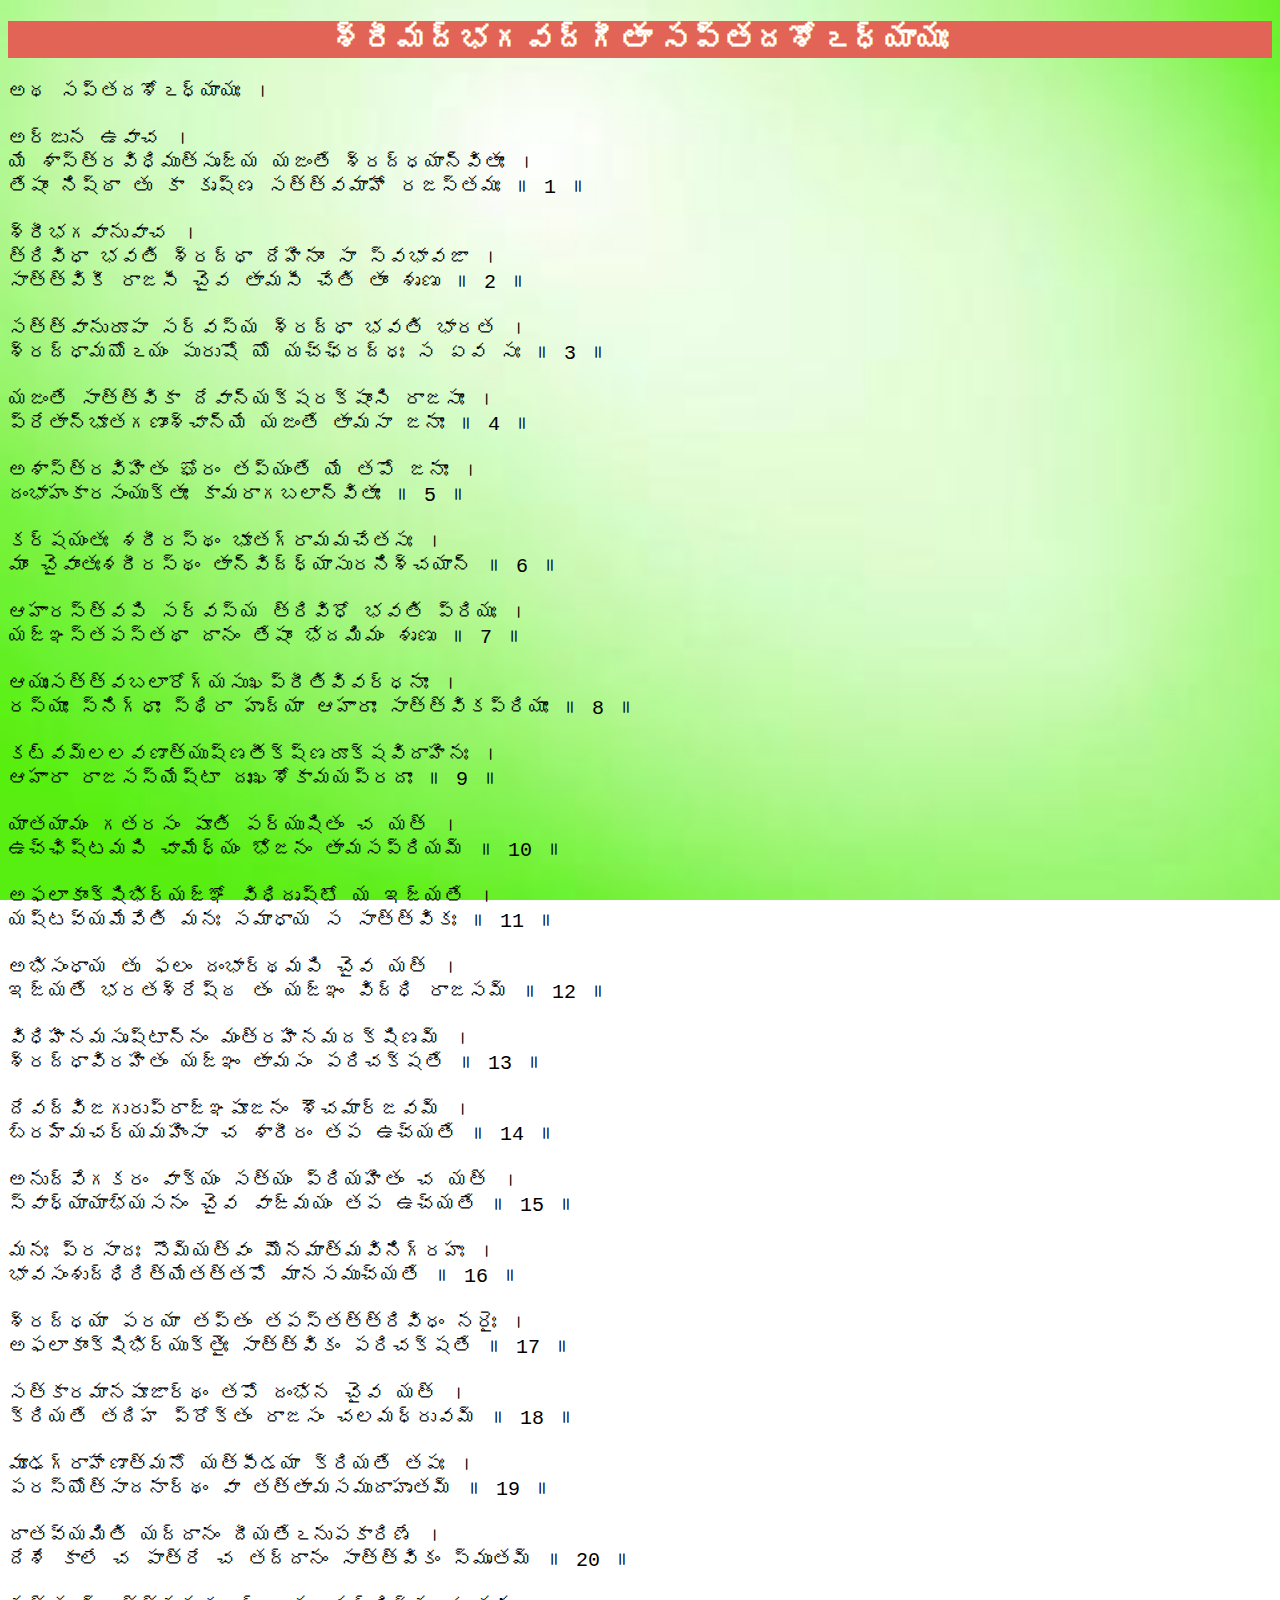
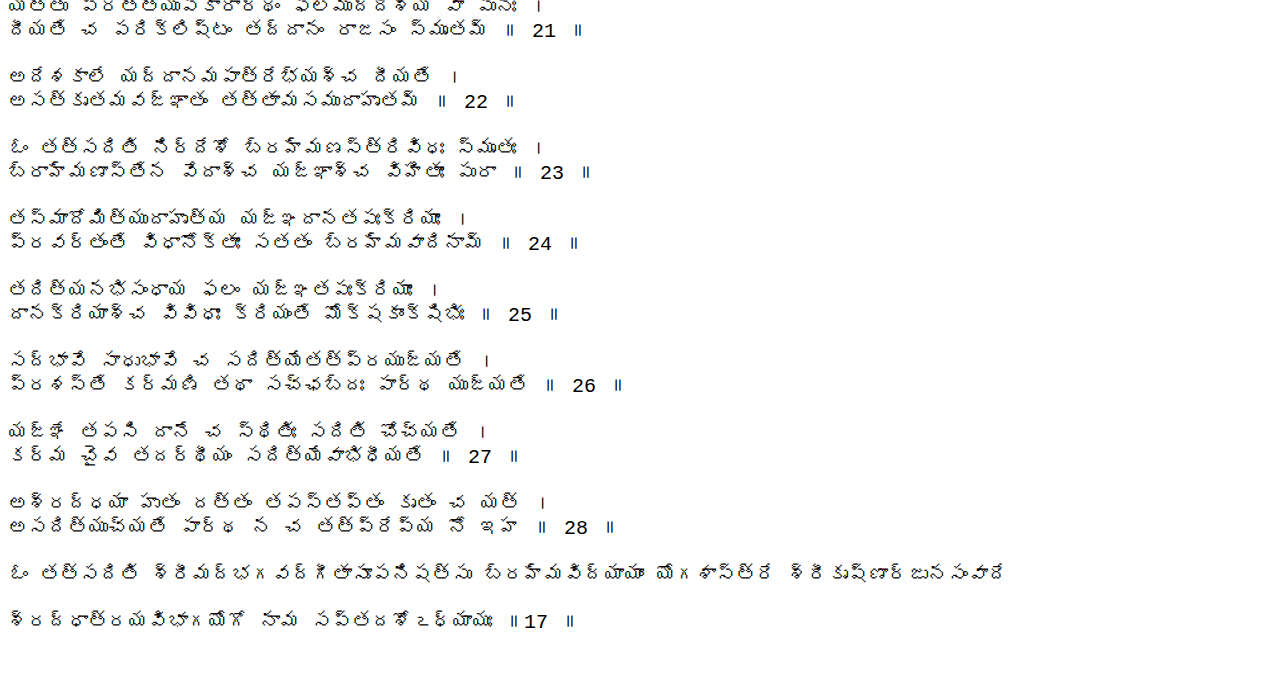
<file: chapter17.html>
<!DOCTYPE html>
<html lang="en","te">
<head>
    <meta charset="UTF-8">
    <meta http-equiv="X-UA-Compatible" content="IE=edge,safari,chrome">
    <meta name="viewport" content="width=device-width, initial-scale=1.0">
    <link rel="shortcut icon" href="https://as2.ftcdn.net/v2/jpg/02/71/58/79/1000_F_271587970_Nqd5FISR9sHVGz029VL0psoWExBre2Fr.jpg" type="image/x-icon">
    <link rel="stylesheet" type="" href="chapstyle.css">
    <title>Chapter 17</title>
</head>
<body>
    <h1>శ్రీమద్భగవద్గీతా సప్తదశోఽధ్యాయః</h1>
    <pre>
అథ సప్తదశోఽధ్యాయః ।

అర్జున ఉవాచ ।
యే శాస్త్రవిధిముత్సృజ్య యజంతే శ్రద్ధయాన్వితాః ।
తేషాం నిష్ఠా తు కా కృష్ణ సత్త్వమాహో రజస్తమః ॥ 1 ॥

శ్రీభగవానువాచ ।
త్రివిధా భవతి శ్రద్ధా దేహినాం సా స్వభావజా ।
సాత్త్వికీ రాజసీ చైవ తామసీ చేతి తాం శృణు ॥ 2 ॥

సత్త్వానురూపా సర్వస్య శ్రద్ధా భవతి భారత ।
శ్రద్ధామయోఽయం పురుషో యో యచ్ఛ్రద్ధః స ఏవ సః ॥ 3 ॥

యజంతే సాత్త్వికా దేవాన్యక్షరక్షాంసి రాజసాః ।
ప్రేతాన్భూతగణాంశ్చాన్యే యజంతే తామసా జనాః ॥ 4 ॥

అశాస్త్రవిహితం ఘోరం తప్యంతే యే తపో జనాః ।
దంభాహంకారసంయుక్తాః కామరాగబలాన్వితాః ॥ 5 ॥

కర్షయంతః శరీరస్థం భూతగ్రామమచేతసః ।
మాం చైవాంతఃశరీరస్థం తాన్విద్ధ్యాసురనిశ్చయాన్ ॥ 6 ॥

ఆహారస్త్వపి సర్వస్య త్రివిధో భవతి ప్రియః ।
యజ్ఞస్తపస్తథా దానం తేషాం భేదమిమం శృణు ॥ 7 ॥

ఆయుఃసత్త్వబలారోగ్యసుఖప్రీతివివర్ధనాః ।
రస్యాః స్నిగ్ధాః స్థిరా హృద్యా ఆహారాః సాత్త్వికప్రియాః ॥ 8 ॥

కట్వమ్లలవణాత్యుష్ణతీక్ష్ణరూక్షవిదాహినః ।
ఆహారా రాజసస్యేష్టా దుఃఖశోకామయప్రదాః ॥ 9 ॥

యాతయామం గతరసం పూతి పర్యుషితం చ యత్ ।
ఉచ్ఛిష్టమపి చామేధ్యం భోజనం తామసప్రియమ్ ॥ 10 ॥

అఫలాకాంక్షిభిర్యజ్ఞో విధిదృష్టో య ఇజ్యతే ।
యష్టవ్యమేవేతి మనః సమాధాయ స సాత్త్వికః ॥ 11 ॥

అభిసంధాయ తు ఫలం దంభార్థమపి చైవ యత్ ।
ఇజ్యతే భరతశ్రేష్ఠ తం యజ్ఞం విద్ధి రాజసమ్ ॥ 12 ॥

విధిహీనమసృష్టాన్నం మంత్రహీనమదక్షిణమ్ ।
శ్రద్ధావిరహితం యజ్ఞం తామసం పరిచక్షతే ॥ 13 ॥

దేవద్విజగురుప్రాజ్ఞపూజనం శౌచమార్జవమ్ ।
బ్రహ్మచర్యమహింసా చ శారీరం తప ఉచ్యతే ॥ 14 ॥

అనుద్వేగకరం వాక్యం సత్యం ప్రియహితం చ యత్ ।
స్వాధ్యాయాభ్యసనం చైవ వాఙ్మయం తప ఉచ్యతే ॥ 15 ॥

మనః ప్రసాదః సౌమ్యత్వం మౌనమాత్మవినిగ్రహః ।
భావసంశుద్ధిరిత్యేతత్తపో మానసముచ్యతే ॥ 16 ॥

శ్రద్ధయా పరయా తప్తం తపస్తత్త్రివిధం నరైః ।
అఫలాకాంక్షిభిర్యుక్తైః సాత్త్వికం పరిచక్షతే ॥ 17 ॥

సత్కారమానపూజార్థం తపో దంభేన చైవ యత్ ।
క్రియతే తదిహ ప్రోక్తం రాజసం చలమధ్రువమ్ ॥ 18 ॥

మూఢగ్రాహేణాత్మనో యత్పీడయా క్రియతే తపః ।
పరస్యోత్సాదనార్థం వా తత్తామసముదాహృతమ్ ॥ 19 ॥

దాతవ్యమితి యద్దానం దీయతేఽనుపకారిణే ।
దేశే కాలే చ పాత్రే చ తద్దానం సాత్త్వికం స్మృతమ్ ॥ 20 ॥

యత్తు ప్రత్త్యుపకారార్థం ఫలముద్దిశ్య వా పునః ।
దీయతే చ పరిక్లిష్టం తద్దానం రాజసం స్మృతమ్ ॥ 21 ॥

అదేశకాలే యద్దానమపాత్రేభ్యశ్చ దీయతే ।
అసత్కృతమవజ్ఞాతం తత్తామసముదాహృతమ్ ॥ 22 ॥

ఓం తత్సదితి నిర్దేశో బ్రహ్మణస్త్రివిధః స్మృతః ।
బ్రాహ్మణాస్తేన వేదాశ్చ యజ్ఞాశ్చ విహితాః పురా ॥ 23 ॥

తస్మాదోమిత్యుదాహృత్య యజ్ఞదానతపఃక్రియాః ।
ప్రవర్తంతే విధానోక్తాః సతతం బ్రహ్మవాదినామ్ ॥ 24 ॥

తదిత్యనభిసంధాయ ఫలం యజ్ఞతపఃక్రియాః ।
దానక్రియాశ్చ వివిధాః క్రియంతే మోక్షకాంక్షిభిః ॥ 25 ॥

సద్భావే సాధుభావే చ సదిత్యేతత్ప్రయుజ్యతే ।
ప్రశస్తే కర్మణి తథా సచ్ఛబ్దః పార్థ యుజ్యతే ॥ 26 ॥

యజ్ఞే తపసి దానే చ స్థితిః సదితి చోచ్యతే ।
కర్మ చైవ తదర్థీయం సదిత్యేవాభిధీయతే ॥ 27 ॥

అశ్రద్ధయా హుతం దత్తం తపస్తప్తం కృతం చ యత్ ।
అసదిత్యుచ్యతే పార్థ న చ తత్ప్రేప్య నో ఇహ ॥ 28 ॥

ఓం తత్సదితి శ్రీమద్భగవద్గీతాసూపనిషత్సు బ్రహ్మవిద్యాయాం యోగశాస్త్రే శ్రీకృష్ణార్జునసంవాదే

శ్రద్ధాత్రయవిభాగయోగో నామ సప్తదశోఽధ్యాయః ॥17 ॥
</pre>
</body>
</html>
</file>
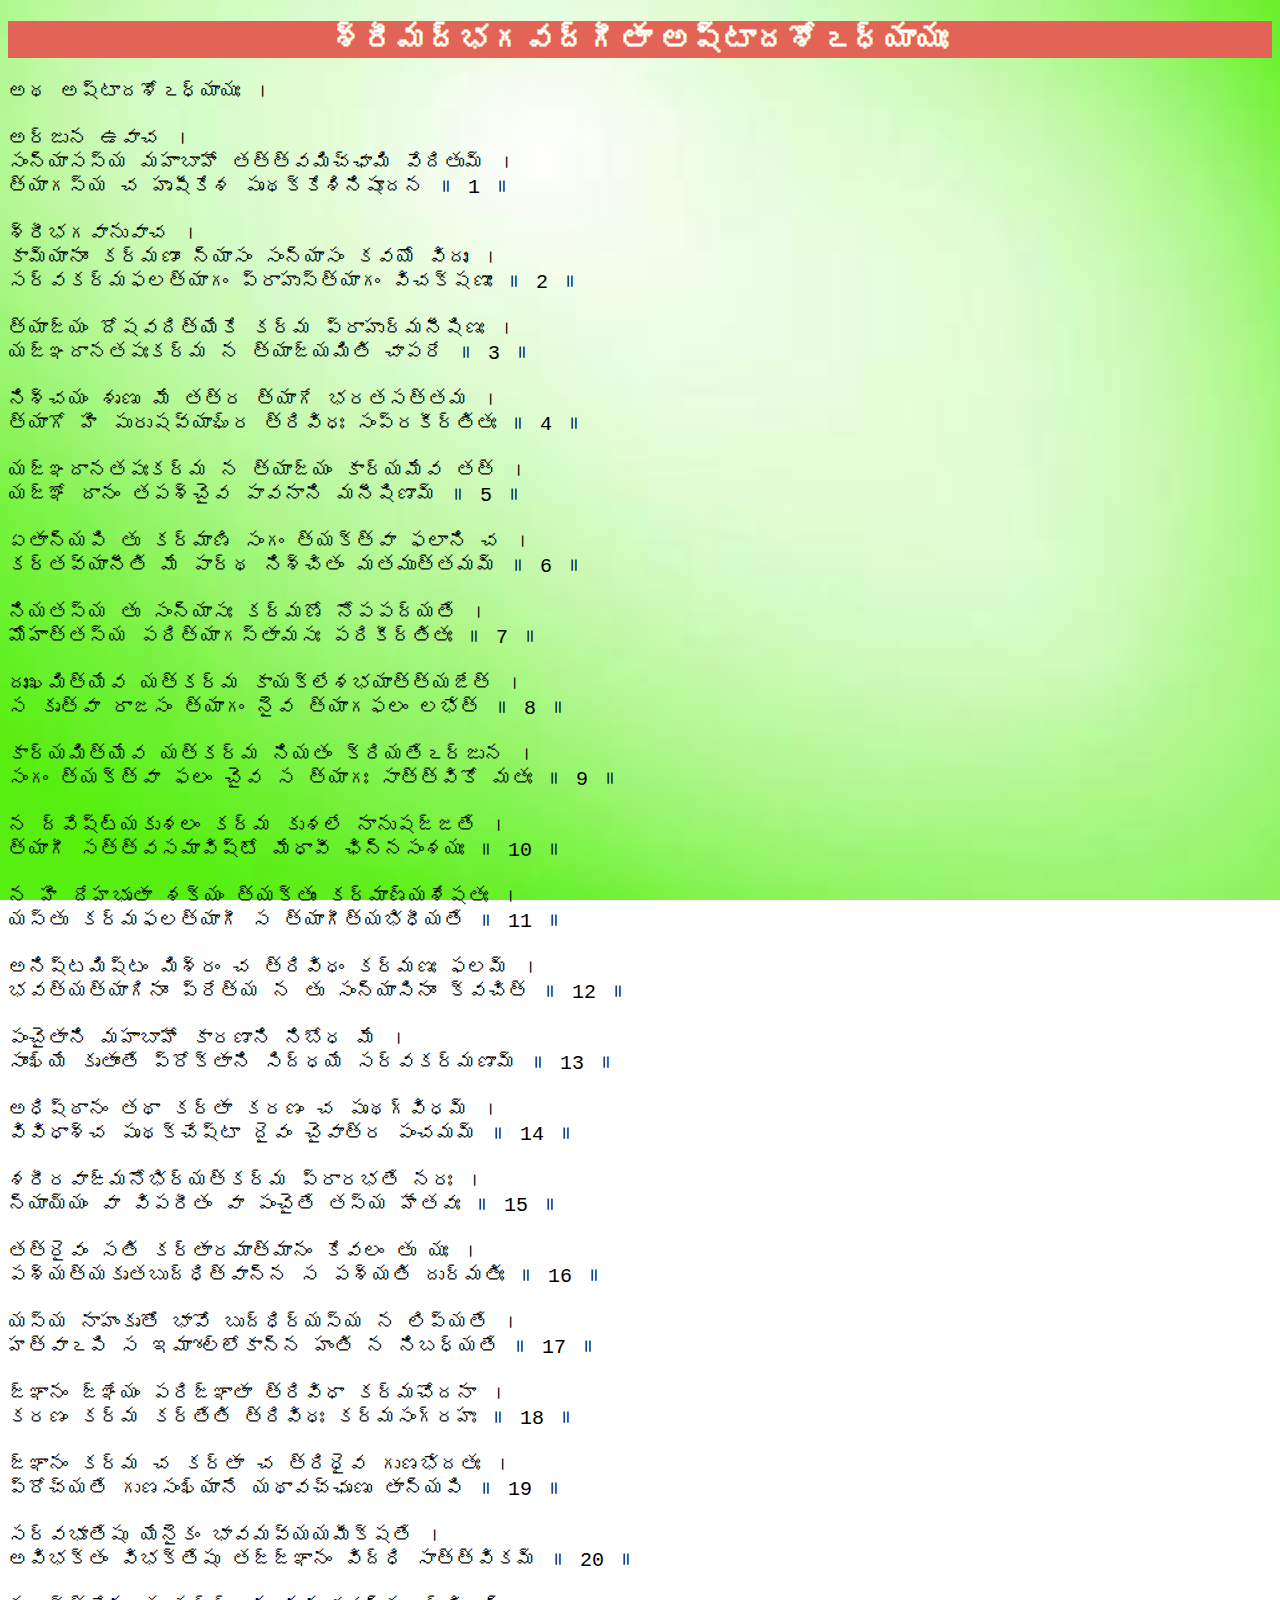
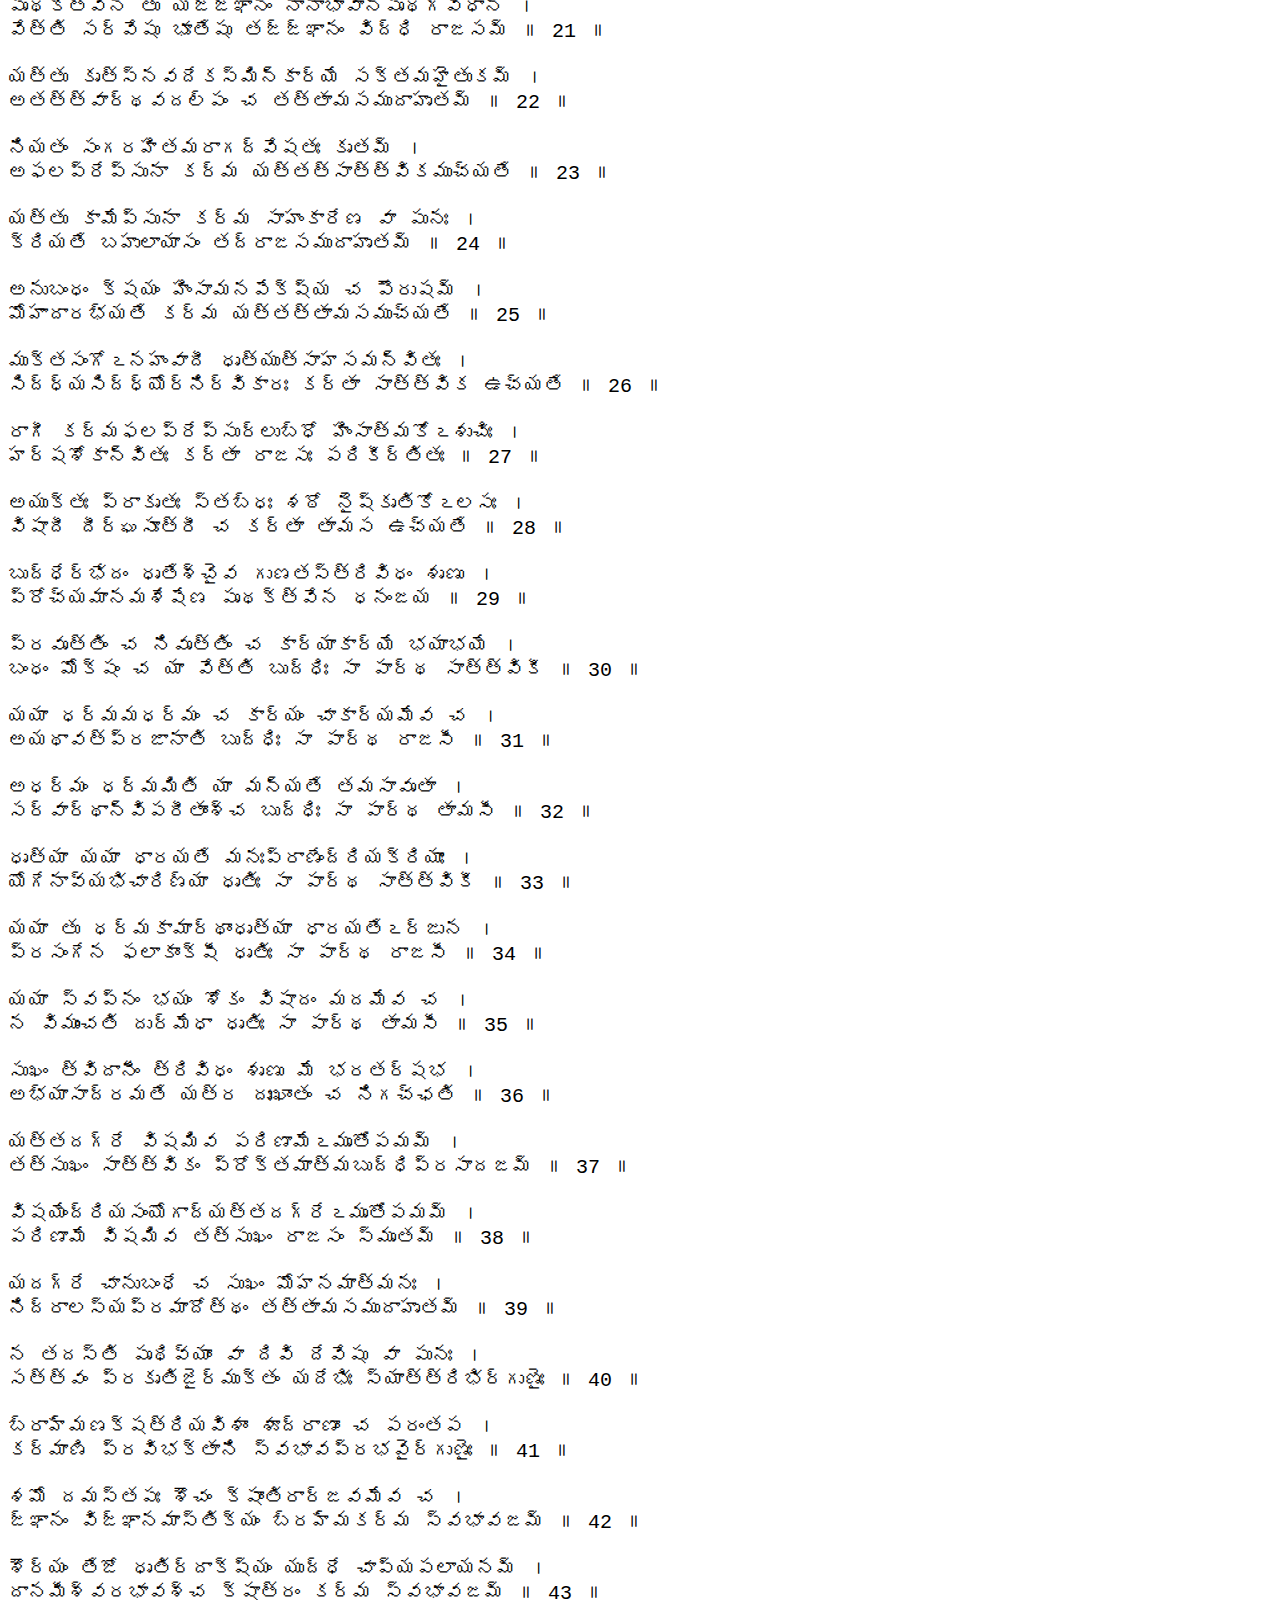
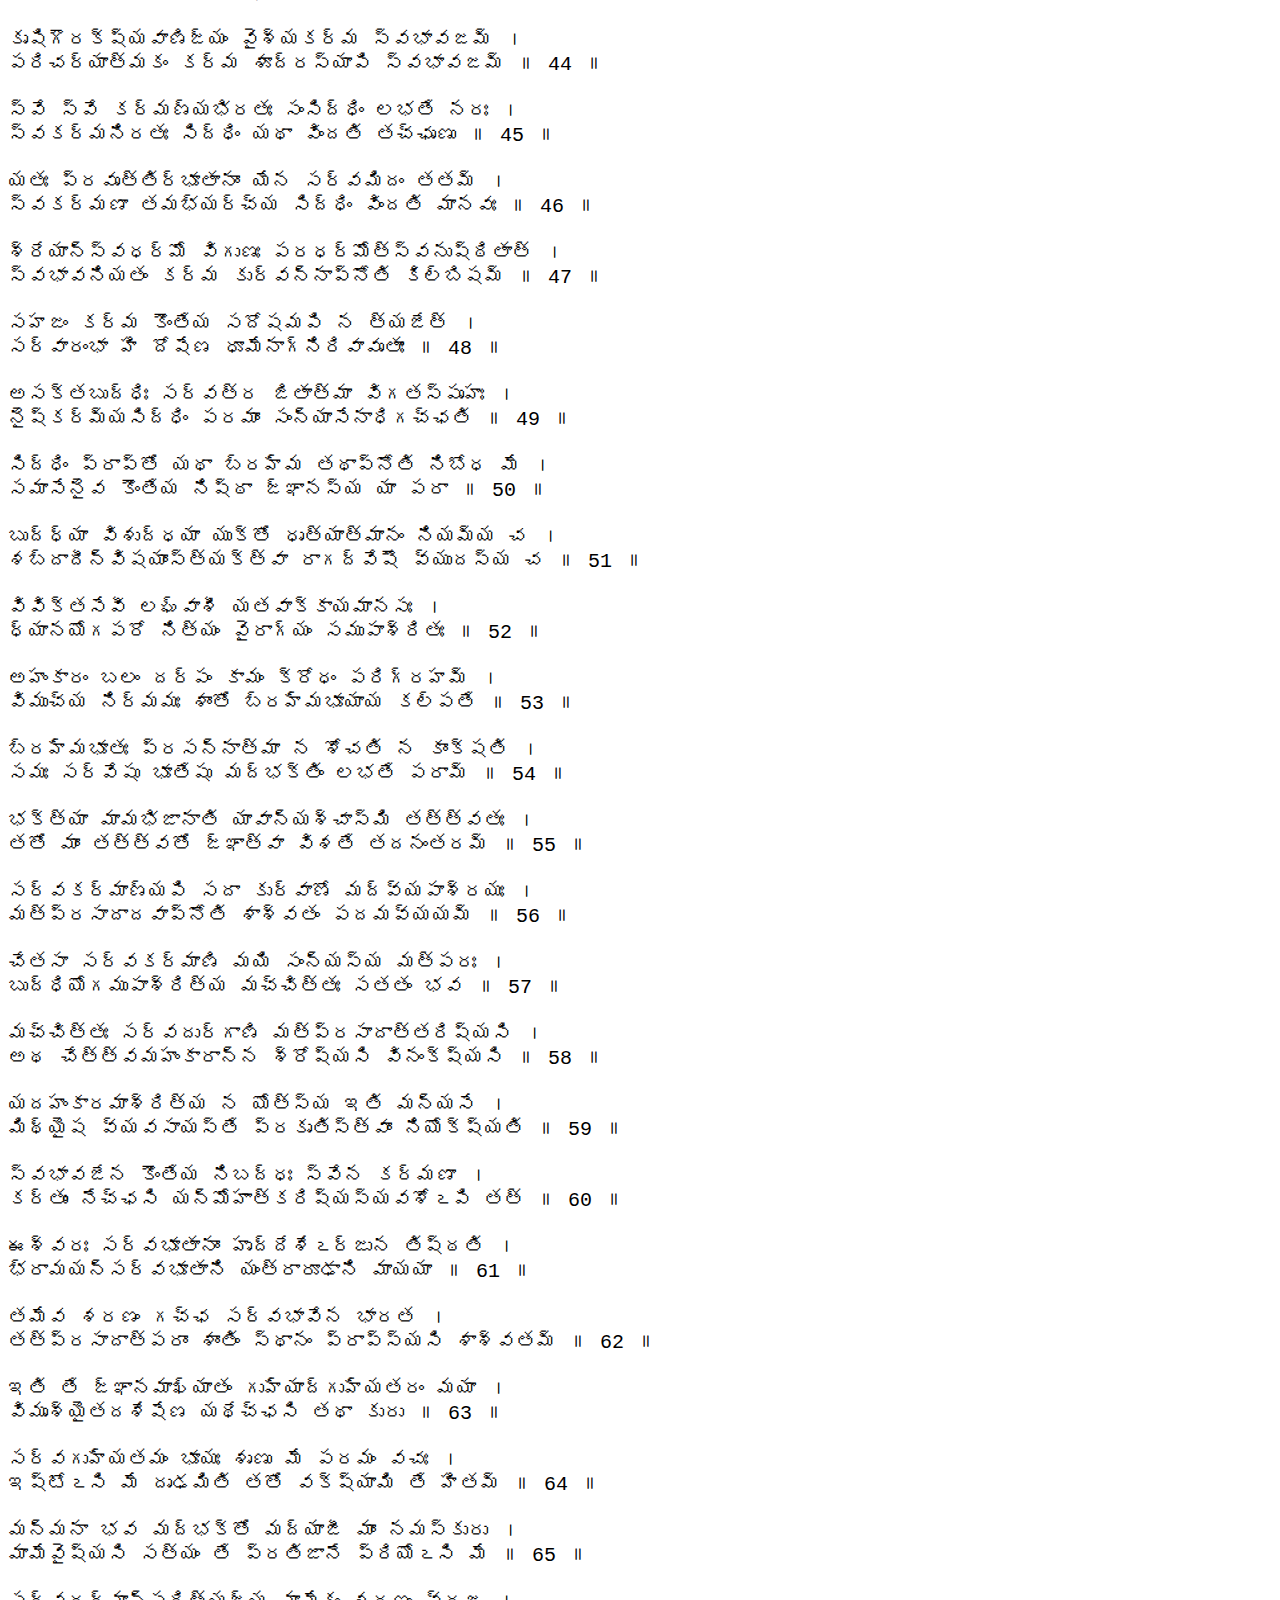
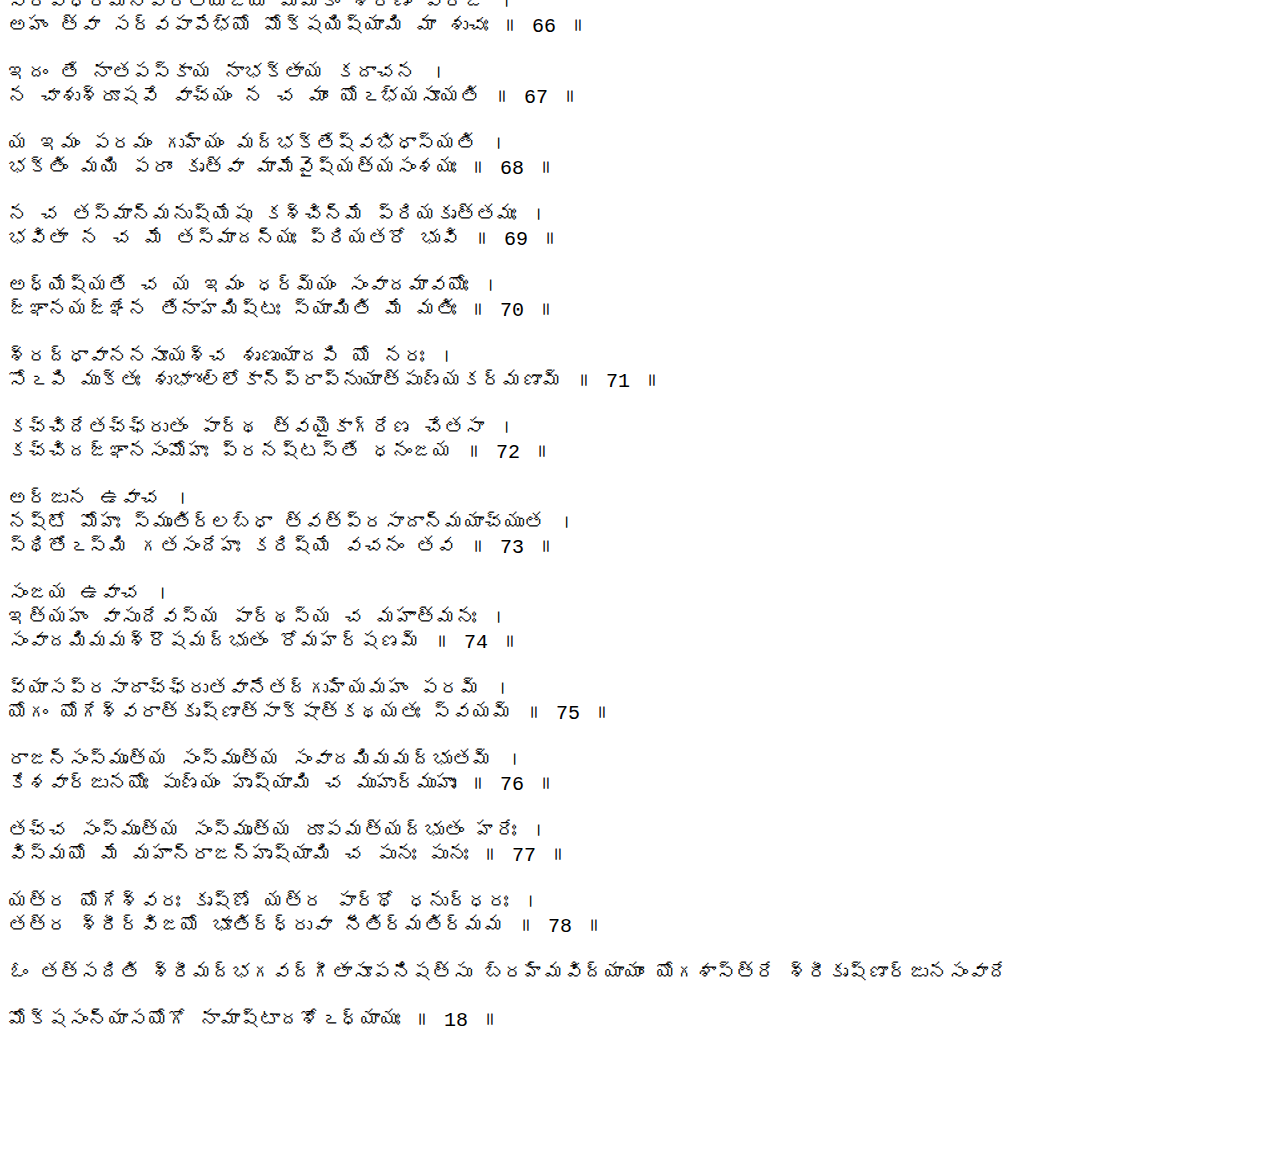
<file: chapter18.html>
<!DOCTYPE html>
<html lang="en","te">
<head>
    <meta charset="UTF-8">
    <meta http-equiv="X-UA-Compatible" content="IE=edge,safari,chrome">
    <meta name="viewport" content="width=device-width, initial-scale=1.0">
    <link rel="shortcut icon" href="https://as2.ftcdn.net/v2/jpg/02/71/58/79/1000_F_271587970_Nqd5FISR9sHVGz029VL0psoWExBre2Fr.jpg" type="image/x-icon">
    <link rel="stylesheet" type="" href="chapstyle.css">
    <title>Chapter 18</title>
</head>
<body>
    <h1>శ్రీమద్భగవద్గీతా అష్టాదశోఽధ్యాయః</h1>
    <pre>
అథ అష్టాదశోఽధ్యాయః ।

అర్జున ఉవాచ ।
సంన్యాసస్య మహాబాహో తత్త్వమిచ్ఛామి వేదితుమ్ ।
త్యాగస్య చ హృషీకేశ పృథక్కేశినిషూదన ॥ 1 ॥

శ్రీభగవానువాచ ।
కామ్యానాం కర్మణాం న్యాసం సంన్యాసం కవయో విదుః ।
సర్వకర్మఫలత్యాగం ప్రాహుస్త్యాగం విచక్షణాః ॥ 2 ॥

త్యాజ్యం దోషవదిత్యేకే కర్మ ప్రాహుర్మనీషిణః ।
యజ్ఞదానతపఃకర్మ న త్యాజ్యమితి చాపరే ॥ 3 ॥

నిశ్చయం శృణు మే తత్ర త్యాగే భరతసత్తమ ।
త్యాగో హి పురుషవ్యాఘ్ర త్రివిధః సంప్రకీర్తితః ॥ 4 ॥

యజ్ఞదానతపఃకర్మ న త్యాజ్యం కార్యమేవ తత్ ।
యజ్ఞో దానం తపశ్చైవ పావనాని మనీషిణామ్ ॥ 5 ॥

ఏతాన్యపి తు కర్మాణి సంగం త్యక్త్వా ఫలాని చ ।
కర్తవ్యానీతి మే పార్థ నిశ్చితం మతముత్తమమ్ ॥ 6 ॥

నియతస్య తు సంన్యాసః కర్మణో నోపపద్యతే ।
మోహాత్తస్య పరిత్యాగస్తామసః పరికీర్తితః ॥ 7 ॥

దుఃఖమిత్యేవ యత్కర్మ కాయక్లేశభయాత్త్యజేత్ ।
స కృత్వా రాజసం త్యాగం నైవ త్యాగఫలం లభేత్ ॥ 8 ॥

కార్యమిత్యేవ యత్కర్మ నియతం క్రియతేఽర్జున ।
సంగం త్యక్త్వా ఫలం చైవ స త్యాగః సాత్త్వికో మతః ॥ 9 ॥

న ద్వేష్ట్యకుశలం కర్మ కుశలే నానుషజ్జతే ।
త్యాగీ సత్త్వసమావిష్టో మేధావీ ఛిన్నసంశయః ॥ 10 ॥

న హి దేహభృతా శక్యం త్యక్తుం కర్మాణ్యశేషతః ।
యస్తు కర్మఫలత్యాగీ స త్యాగీత్యభిధీయతే ॥ 11 ॥

అనిష్టమిష్టం మిశ్రం చ త్రివిధం కర్మణః ఫలమ్ ।
భవత్యత్యాగినాం ప్రేత్య న తు సంన్యాసినాం క్వచిత్ ॥ 12 ॥

పంచైతాని మహాబాహో కారణాని నిబోధ మే ।
సాంఖ్యే కృతాంతే ప్రోక్తాని సిద్ధయే సర్వకర్మణామ్ ॥ 13 ॥

అధిష్ఠానం తథా కర్తా కరణం చ పృథగ్విధమ్ ।
వివిధాశ్చ పృథక్చేష్టా దైవం చైవాత్ర పంచమమ్ ॥ 14 ॥

శరీరవాఙ్మనోభిర్యత్కర్మ ప్రారభతే నరః ।
న్యాయ్యం వా విపరీతం వా పంచైతే తస్య హేతవః ॥ 15 ॥

తత్రైవం సతి కర్తారమాత్మానం కేవలం తు యః ।
పశ్యత్యకృతబుద్ధిత్వాన్న స పశ్యతి దుర్మతిః ॥ 16 ॥

యస్య నాహంకృతో భావో బుద్ధిర్యస్య న లిప్యతే ।
హత్వాఽపి స ఇమా~ంల్లోకాన్న హంతి న నిబధ్యతే ॥ 17 ॥

జ్ఞానం జ్ఞేయం పరిజ్ఞాతా త్రివిధా కర్మచోదనా ।
కరణం కర్మ కర్తేతి త్రివిధః కర్మసంగ్రహః ॥ 18 ॥

జ్ఞానం కర్మ చ కర్తా చ త్రిధైవ గుణభేదతః ।
ప్రోచ్యతే గుణసంఖ్యానే యథావచ్ఛృణు తాన్యపి ॥ 19 ॥

సర్వభూతేషు యేనైకం భావమవ్యయమీక్షతే ।
అవిభక్తం విభక్తేషు తజ్జ్ఞానం విద్ధి సాత్త్వికమ్ ॥ 20 ॥

పృథక్త్వేన తు యజ్జ్ఞానం నానాభావాన్పృథగ్విధాన్ ।
వేత్తి సర్వేషు భూతేషు తజ్జ్ఞానం విద్ధి రాజసమ్ ॥ 21 ॥

యత్తు కృత్స్నవదేకస్మిన్కార్యే సక్తమహైతుకమ్ ।
అతత్త్వార్థవదల్పం చ తత్తామసముదాహృతమ్ ॥ 22 ॥

నియతం సంగరహితమరాగద్వేషతః కృతమ్ ।
అఫలప్రేప్సునా కర్మ యత్తత్సాత్త్వికముచ్యతే ॥ 23 ॥

యత్తు కామేప్సునా కర్మ సాహంకారేణ వా పునః ।
క్రియతే బహులాయాసం తద్రాజసముదాహృతమ్ ॥ 24 ॥

అనుబంధం క్షయం హింసామనపేక్ష్య చ పౌరుషమ్ ।
మోహాదారభ్యతే కర్మ యత్తత్తామసముచ్యతే ॥ 25 ॥

ముక్తసంగోఽనహంవాదీ ధృత్యుత్సాహసమన్వితః ।
సిద్ధ్యసిద్ధ్యోర్నిర్వికారః కర్తా సాత్త్విక ఉచ్యతే ॥ 26 ॥

రాగీ కర్మఫలప్రేప్సుర్లుబ్ధో హింసాత్మకోఽశుచిః ।
హర్షశోకాన్వితః కర్తా రాజసః పరికీర్తితః ॥ 27 ॥

అయుక్తః ప్రాకృతః స్తబ్ధః శఠో నైష్కృతికోఽలసః ।
విషాదీ దీర్ఘసూత్రీ చ కర్తా తామస ఉచ్యతే ॥ 28 ॥

బుద్ధేర్భేదం ధృతేశ్చైవ గుణతస్త్రివిధం శృణు ।
ప్రోచ్యమానమశేషేణ పృథక్త్వేన ధనంజయ ॥ 29 ॥

ప్రవృత్తిం చ నివృత్తిం చ కార్యాకార్యే భయాభయే ।
బంధం మోక్షం చ యా వేత్తి బుద్ధిః సా పార్థ సాత్త్వికీ ॥ 30 ॥

యయా ధర్మమధర్మం చ కార్యం చాకార్యమేవ చ ।
అయథావత్ప్రజానాతి బుద్ధిః సా పార్థ రాజసీ ॥ 31 ॥

అధర్మం ధర్మమితి యా మన్యతే తమసావృతా ।
సర్వార్థాన్విపరీతాంశ్చ బుద్ధిః సా పార్థ తామసీ ॥ 32 ॥

ధృత్యా యయా ధారయతే మనఃప్రాణేంద్రియక్రియాః ।
యోగేనావ్యభిచారిణ్యా ధృతిః సా పార్థ సాత్త్వికీ ॥ 33 ॥

యయా తు ధర్మకామార్థాంధృత్యా ధారయతేఽర్జున ।
ప్రసంగేన ఫలాకాంక్షీ ధృతిః సా పార్థ రాజసీ ॥ 34 ॥

యయా స్వప్నం భయం శోకం విషాదం మదమేవ చ ।
న విముంచతి దుర్మేధా ధృతిః సా పార్థ తామసీ ॥ 35 ॥

సుఖం త్విదానీం త్రివిధం శృణు మే భరతర్షభ ।
అభ్యాసాద్రమతే యత్ర దుఃఖాంతం చ నిగచ్ఛతి ॥ 36 ॥

యత్తదగ్రే విషమివ పరిణామేఽమృతోపమమ్ ।
తత్సుఖం సాత్త్వికం ప్రోక్తమాత్మబుద్ధిప్రసాదజమ్ ॥ 37 ॥

విషయేంద్రియసంయోగాద్యత్తదగ్రేఽమృతోపమమ్ ।
పరిణామే విషమివ తత్సుఖం రాజసం స్మృతమ్ ॥ 38 ॥

యదగ్రే చానుబంధే చ సుఖం మోహనమాత్మనః ।
నిద్రాలస్యప్రమాదోత్థం తత్తామసముదాహృతమ్ ॥ 39 ॥

న తదస్తి పృథివ్యాం వా దివి దేవేషు వా పునః ।
సత్త్వం ప్రకృతిజైర్ముక్తం యదేభిః స్యాత్త్రిభిర్గుణైః ॥ 40 ॥

బ్రాహ్మణక్షత్రియవిశాం శూద్రాణాం చ పరంతప ।
కర్మాణి ప్రవిభక్తాని స్వభావప్రభవైర్గుణైః ॥ 41 ॥

శమో దమస్తపః శౌచం క్షాంతిరార్జవమేవ చ ।
జ్ఞానం విజ్ఞానమాస్తిక్యం బ్రహ్మకర్మ స్వభావజమ్ ॥ 42 ॥

శౌర్యం తేజో ధృతిర్దాక్ష్యం యుద్ధే చాప్యపలాయనమ్ ।
దానమీశ్వరభావశ్చ క్షాత్రం కర్మ స్వభావజమ్ ॥ 43 ॥

కృషిగౌరక్ష్యవాణిజ్యం వైశ్యకర్మ స్వభావజమ్ ।
పరిచర్యాత్మకం కర్మ శూద్రస్యాపి స్వభావజమ్ ॥ 44 ॥

స్వే స్వే కర్మణ్యభిరతః సంసిద్ధిం లభతే నరః ।
స్వకర్మనిరతః సిద్ధిం యథా విందతి తచ్ఛృణు ॥ 45 ॥

యతః ప్రవృత్తిర్భూతానాం యేన సర్వమిదం తతమ్ ।
స్వకర్మణా తమభ్యర్చ్య సిద్ధిం విందతి మానవః ॥ 46 ॥

శ్రేయాన్స్వధర్మో విగుణః పరధర్మోత్స్వనుష్ఠితాత్ ।
స్వభావనియతం కర్మ కుర్వన్నాప్నోతి కిల్బిషమ్ ॥ 47 ॥

సహజం కర్మ కౌంతేయ సదోషమపి న త్యజేత్ ।
సర్వారంభా హి దోషేణ ధూమేనాగ్నిరివావృతాః ॥ 48 ॥

అసక్తబుద్ధిః సర్వత్ర జితాత్మా విగతస్పృహః ।
నైష్కర్మ్యసిద్ధిం పరమాం సంన్యాసేనాధిగచ్ఛతి ॥ 49 ॥

సిద్ధిం ప్రాప్తో యథా బ్రహ్మ తథాప్నోతి నిబోధ మే ।
సమాసేనైవ కౌంతేయ నిష్ఠా జ్ఞానస్య యా పరా ॥ 50 ॥

బుద్ధ్యా విశుద్ధయా యుక్తో ధృత్యాత్మానం నియమ్య చ ।
శబ్దాదీన్విషయాంస్త్యక్త్వా రాగద్వేషౌ వ్యుదస్య చ ॥ 51 ॥

వివిక్తసేవీ లఘ్వాశీ యతవాక్కాయమానసః ।
ధ్యానయోగపరో నిత్యం వైరాగ్యం సముపాశ్రితః ॥ 52 ॥

అహంకారం బలం దర్పం కామం క్రోధం పరిగ్రహమ్ ।
విముచ్య నిర్మమః శాంతో బ్రహ్మభూయాయ కల్పతే ॥ 53 ॥

బ్రహ్మభూతః ప్రసన్నాత్మా న శోచతి న కాంక్షతి ।
సమః సర్వేషు భూతేషు మద్భక్తిం లభతే పరామ్ ॥ 54 ॥

భక్త్యా మామభిజానాతి యావాన్యశ్చాస్మి తత్త్వతః ।
తతో మాం తత్త్వతో జ్ఞాత్వా విశతే తదనంతరమ్ ॥ 55 ॥

సర్వకర్మాణ్యపి సదా కుర్వాణో మద్వ్యపాశ్రయః ।
మత్ప్రసాదాదవాప్నోతి శాశ్వతం పదమవ్యయమ్ ॥ 56 ॥

చేతసా సర్వకర్మాణి మయి సంన్యస్య మత్పరః ।
బుద్ధియోగముపాశ్రిత్య మచ్చిత్తః సతతం భవ ॥ 57 ॥

మచ్చిత్తః సర్వదుర్గాణి మత్ప్రసాదాత్తరిష్యసి ।
అథ చేత్త్వమహంకారాన్న శ్రోష్యసి వినంక్ష్యసి ॥ 58 ॥

యదహంకారమాశ్రిత్య న యోత్స్య ఇతి మన్యసే ।
మిథ్యైష వ్యవసాయస్తే ప్రకృతిస్త్వాం నియోక్ష్యతి ॥ 59 ॥

స్వభావజేన కౌంతేయ నిబద్ధః స్వేన కర్మణా ।
కర్తుం నేచ్ఛసి యన్మోహాత్కరిష్యస్యవశోఽపి తత్ ॥ 60 ॥

ఈశ్వరః సర్వభూతానాం హృద్దేశేఽర్జున తిష్ఠతి ।
భ్రామయన్సర్వభూతాని యంత్రారూఢాని మాయయా ॥ 61 ॥

తమేవ శరణం గచ్ఛ సర్వభావేన భారత ।
తత్ప్రసాదాత్పరాం శాంతిం స్థానం ప్రాప్స్యసి శాశ్వతమ్ ॥ 62 ॥

ఇతి తే జ్ఞానమాఖ్యాతం గుహ్యాద్గుహ్యతరం మయా ।
విమృశ్యైతదశేషేణ యథేచ్ఛసి తథా కురు ॥ 63 ॥

సర్వగుహ్యతమం భూయః శృణు మే పరమం వచః ।
ఇష్టోఽసి మే దృఢమితి తతో వక్ష్యామి తే హితమ్ ॥ 64 ॥

మన్మనా భవ మద్భక్తో మద్యాజీ మాం నమస్కురు ।
మామేవైష్యసి సత్యం తే ప్రతిజానే ప్రియోఽసి మే ॥ 65 ॥

సర్వధర్మాన్పరిత్యజ్య మామేకం శరణం వ్రజ ।
అహం త్వా సర్వపాపేభ్యో మోక్షయిష్యామి మా శుచః ॥ 66 ॥

ఇదం తే నాతపస్కాయ నాభక్తాయ కదాచన ।
న చాశుశ్రూషవే వాచ్యం న చ మాం యోఽభ్యసూయతి ॥ 67 ॥

య ఇమం పరమం గుహ్యం మద్భక్తేష్వభిధాస్యతి ।
భక్తిం మయి పరాం కృత్వా మామేవైష్యత్యసంశయః ॥ 68 ॥

న చ తస్మాన్మనుష్యేషు కశ్చిన్మే ప్రియకృత్తమః ।
భవితా న చ మే తస్మాదన్యః ప్రియతరో భువి ॥ 69 ॥

అధ్యేష్యతే చ య ఇమం ధర్మ్యం సంవాదమావయోః ।
జ్ఞానయజ్ఞేన తేనాహమిష్టః స్యామితి మే మతిః ॥ 70 ॥

శ్రద్ధావాననసూయశ్చ శృణుయాదపి యో నరః ।
సోఽపి ముక్తః శుభా~ంల్లోకాన్ప్రాప్నుయాత్పుణ్యకర్మణామ్ ॥ 71 ॥

కచ్చిదేతచ్ఛ్రుతం పార్థ త్వయైకాగ్రేణ చేతసా ।
కచ్చిదజ్ఞానసంమోహః ప్రనష్టస్తే ధనంజయ ॥ 72 ॥

అర్జున ఉవాచ ।
నష్టో మోహః స్మృతిర్లబ్ధా త్వత్ప్రసాదాన్మయాచ్యుత ।
స్థితోఽస్మి గతసందేహః కరిష్యే వచనం తవ ॥ 73 ॥

సంజయ ఉవాచ ।
ఇత్యహం వాసుదేవస్య పార్థస్య చ మహాత్మనః ।
సంవాదమిమమశ్రౌషమద్భుతం రోమహర్షణమ్ ॥ 74 ॥

వ్యాసప్రసాదాచ్ఛ్రుతవానేతద్గుహ్యమహం పరమ్ ।
యోగం యోగేశ్వరాత్కృష్ణాత్సాక్షాత్కథయతః స్వయమ్ ॥ 75 ॥

రాజన్సంస్మృత్య సంస్మృత్య సంవాదమిమమద్భుతమ్ ।
కేశవార్జునయోః పుణ్యం హృష్యామి చ ముహుర్ముహుః ॥ 76 ॥

తచ్చ సంస్మృత్య సంస్మృత్య రూపమత్యద్భుతం హరేః ।
విస్మయో మే మహాన్రాజన్హృష్యామి చ పునః పునః ॥ 77 ॥

యత్ర యోగేశ్వరః కృష్ణో యత్ర పార్థో ధనుర్ధరః ।
తత్ర శ్రీర్విజయో భూతిర్ధ్రువా నీతిర్మతిర్మమ ॥ 78 ॥

ఓం తత్సదితి శ్రీమద్భగవద్గీతాసూపనిషత్సు బ్రహ్మవిద్యాయాం యోగశాస్త్రే శ్రీకృష్ణార్జునసంవాదే

మోక్షసంన్యాసయోగో నామాష్టాదశోఽధ్యాయః ॥ 18 ॥

</pre>
</body>
</html>
</file>
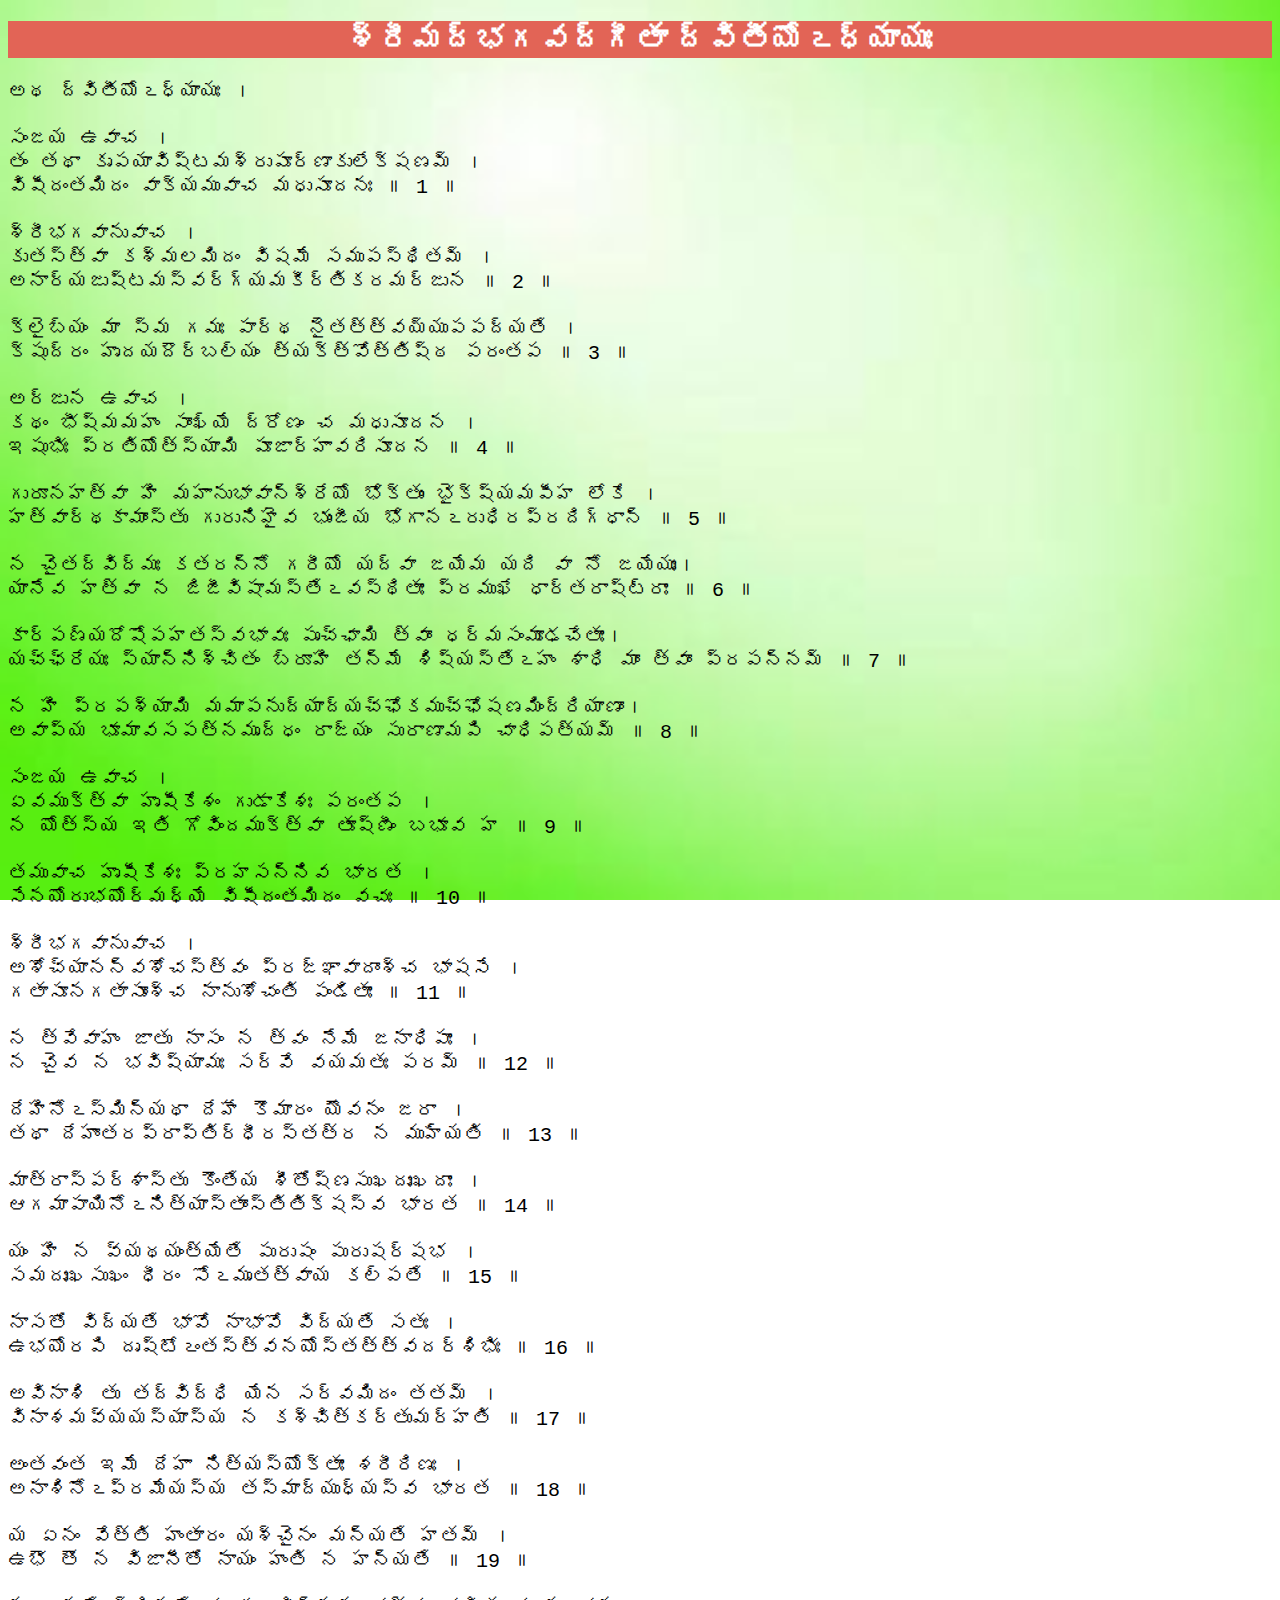
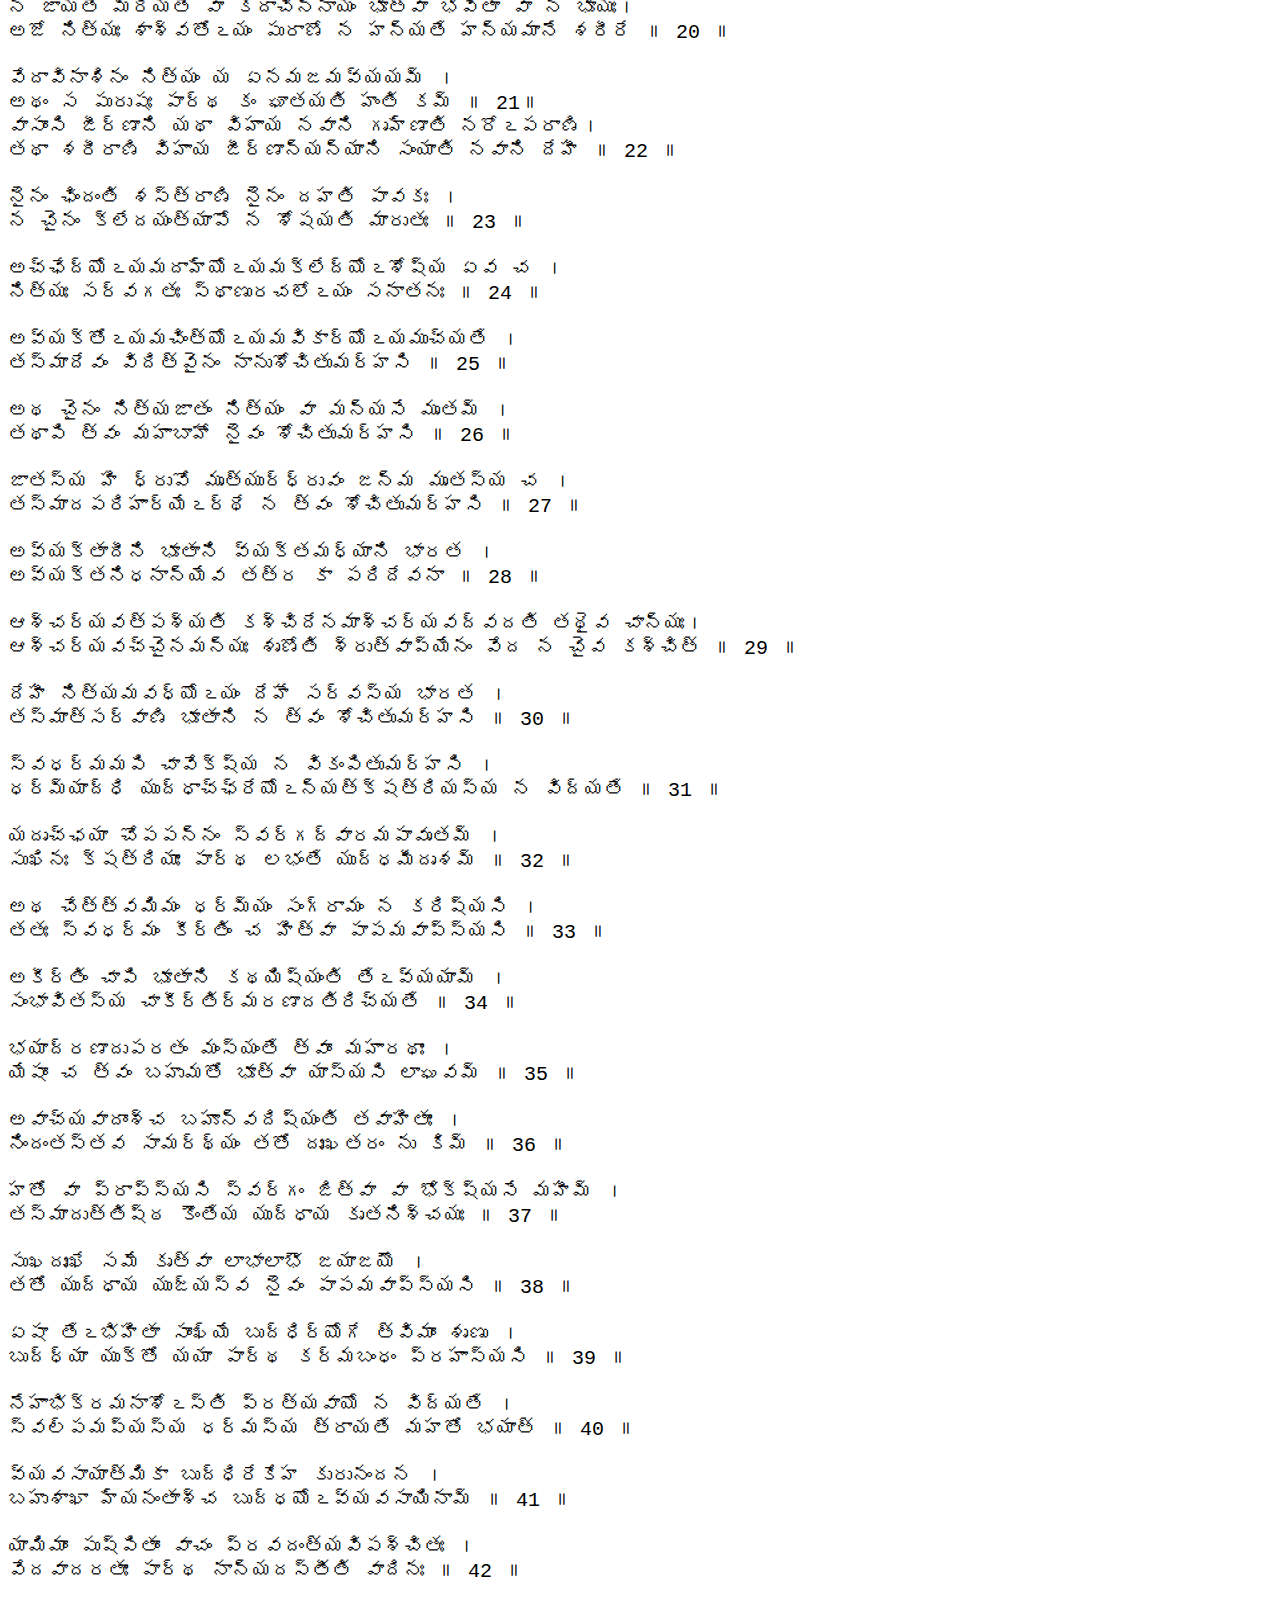
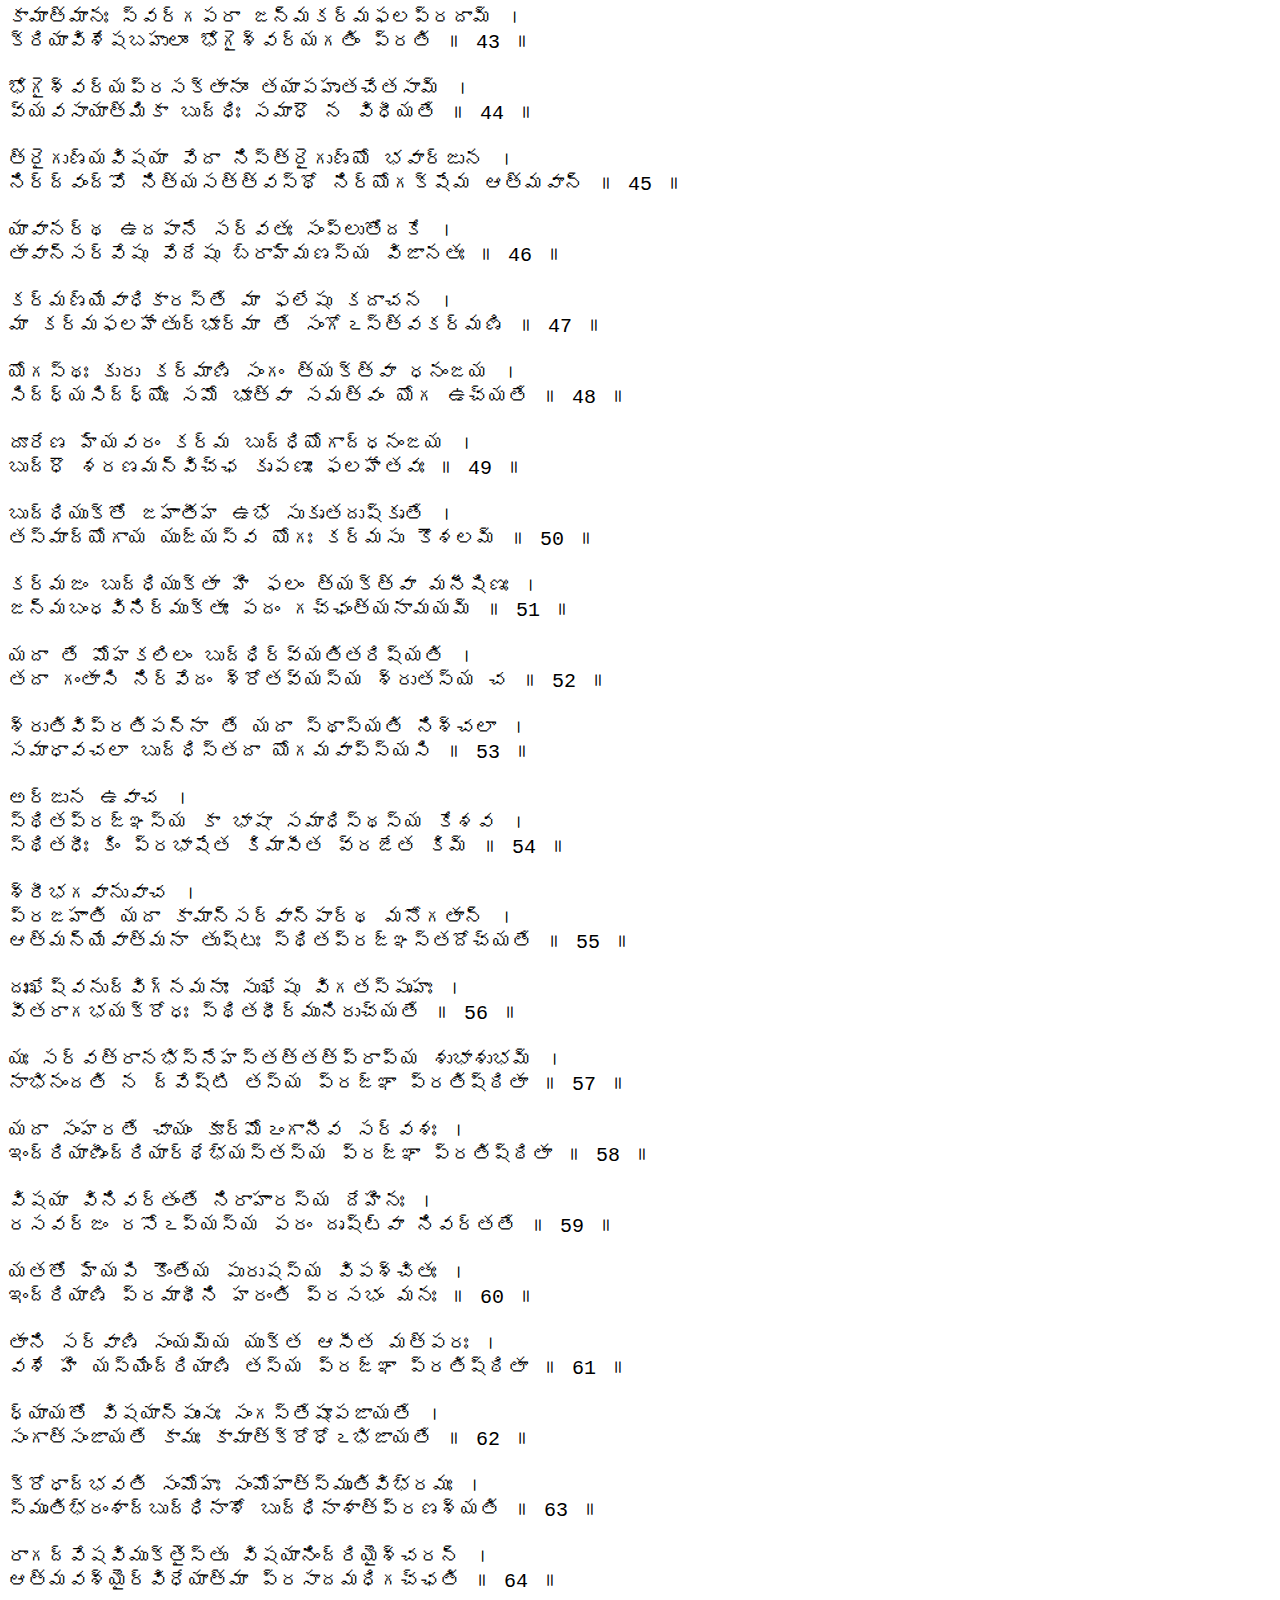
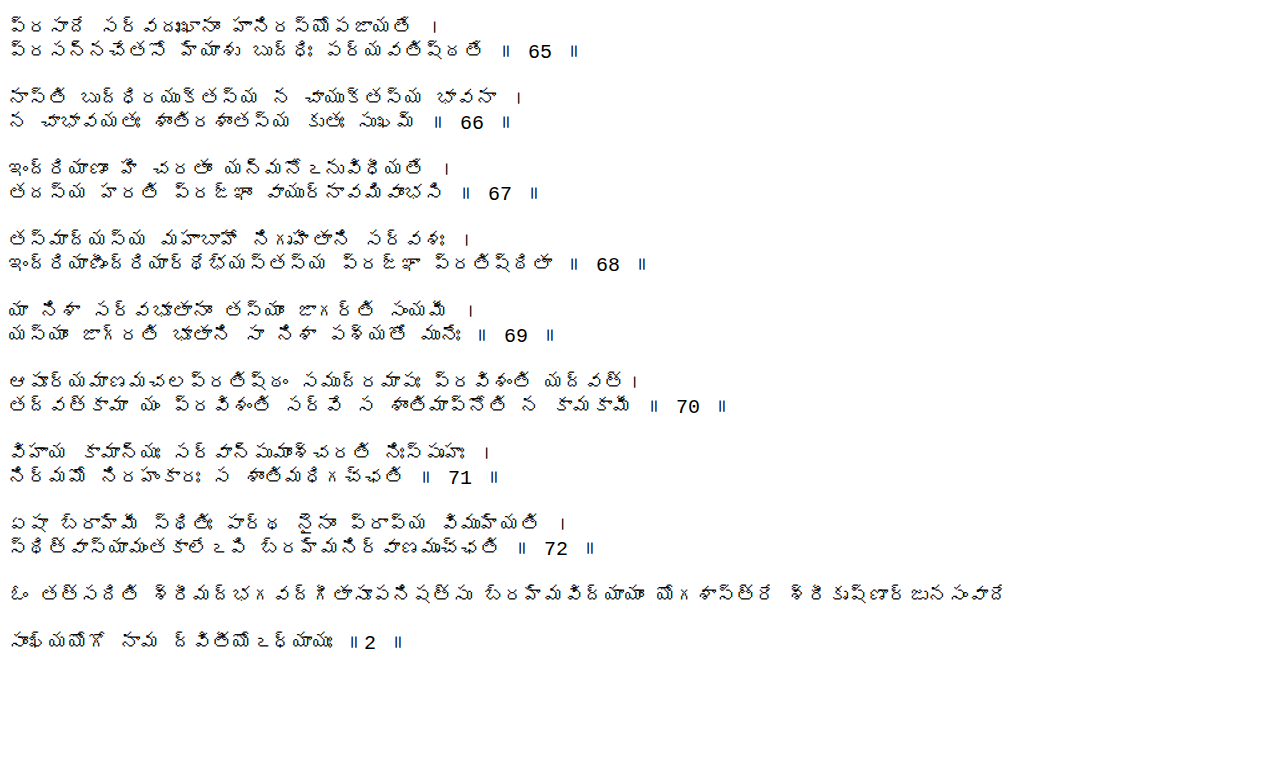
<file: chapter2.html>
<!DOCTYPE html>
<html lang="en","te">
<head>
    <meta charset="UTF-8">
    <meta http-equiv="X-UA-Compatible" content="IE=edge,safari,chrome">
    <meta name="viewport" content="width=device-width, initial-scale=1.0">
    <link rel="shortcut icon" href="https://as2.ftcdn.net/v2/jpg/02/71/58/79/1000_F_271587970_Nqd5FISR9sHVGz029VL0psoWExBre2Fr.jpg" type="image/x-icon">
    <link rel="stylesheet" type="" href="chapstyle.css">
    <title>Chapter 2</title>
</head>
<body>
    <h1>శ్రీమద్భగవద్గీతా ద్వితీయోఽధ్యాయః</h1>
    <pre>
అథ ద్వితీయోఽధ్యాయః ।

సంజయ ఉవాచ ।
తం తథా కృపయావిష్టమశ్రుపూర్ణాకులేక్షణమ్ ।
విషీదంతమిదం వాక్యమువాచ మధుసూదనః ॥ 1 ॥

శ్రీభగవానువాచ ।
కుతస్త్వా కశ్మలమిదం విషమే సముపస్థితమ్ ।
అనార్యజుష్టమస్వర్గ్యమకీర్తికరమర్జున ॥ 2 ॥

క్లైబ్యం మా స్మ గమః పార్థ నైతత్త్వయ్యుపపద్యతే ।
క్షుద్రం హృదయదౌర్బల్యం త్యక్త్వోత్తిష్ఠ పరంతప ॥ 3 ॥

అర్జున ఉవాచ ।
కథం భీష్మమహం సాంఖ్యే ద్రోణం చ మధుసూదన ।
ఇషుభిః ప్రతియోత్స్యామి పూజార్హావరిసూదన ॥ 4 ॥

గురూనహత్వా హి మహానుభావాన్శ్రేయో భోక్తుం భైక్ష్యమపీహ లోకే ।
హత్వార్థకామాంస్తు గురునిహైవ భుంజీయ భోగానఽరుధిరప్రదిగ్ధాన్ ॥ 5 ॥

న చైతద్విద్మః కతరన్నో గరీయో యద్వా జయేమ యది వా నో జయేయుః।
యానేవ హత్వా న జిజీవిషామస్తేఽవస్థితాః ప్రముఖే ధార్తరాష్ట్రాః ॥ 6 ॥

కార్పణ్యదోషోపహతస్వభావః పృచ్ఛామి త్వాం ధర్మసంమూఢచేతాః।
యచ్ఛ్రేయః స్యాన్నిశ్చితం బ్రూహి తన్మే శిష్యస్తేఽహం శాధి మాం త్వాం ప్రపన్నమ్ ॥ 7 ॥

న హి ప్రపశ్యామి మమాపనుద్యాద్యచ్ఛోకముచ్ఛోషణమింద్రియాణాం।
అవాప్య భూమావసపత్నమృద్ధం రాజ్యం సురాణామపి చాధిపత్యమ్ ॥ 8 ॥

సంజయ ఉవాచ ।
ఏవముక్త్వా హృషీకేశం గుడాకేశః పరంతప ।
న యోత్స్య ఇతి గోవిందముక్త్వా తూష్ణీం బభూవ హ ॥ 9 ॥

తమువాచ హృషీకేశః ప్రహసన్నివ భారత ।
సేనయోరుభయోర్మధ్యే విషీదంతమిదం వచః ॥ 10 ॥

శ్రీభగవానువాచ ।
అశోచ్యానన్వశోచస్త్వం ప్రజ్ఞావాదాంశ్చ భాషసే ।
గతాసూనగతాసూంశ్చ నానుశోచంతి పండితాః ॥ 11 ॥

న త్వేవాహం జాతు నాసం న త్వం నేమే జనాధిపాః ।
న చైవ న భవిష్యామః సర్వే వయమతః పరమ్ ॥ 12 ॥

దేహినోఽస్మిన్యథా దేహే కౌమారం యౌవనం జరా ।
తథా దేహాంతరప్రాప్తిర్ధీరస్తత్ర న ముహ్యతి ॥ 13 ॥

మాత్రాస్పర్శాస్తు కౌంతేయ శీతోష్ణసుఖదుఃఖదాః ।
ఆగమాపాయినోఽనిత్యాస్తాంస్తితిక్షస్వ భారత ॥ 14 ॥

యం హి న వ్యథయంత్యేతే పురుషం పురుషర్షభ ।
సమదుఃఖసుఖం ధీరం సోఽమృతత్వాయ కల్పతే ॥ 15 ॥

నాసతో విద్యతే భావో నాభావో విద్యతే సతః ।
ఉభయోరపి దృష్టోఽంతస్త్వనయోస్తత్త్వదర్శిభిః ॥ 16 ॥

అవినాశి తు తద్విద్ధి యేన సర్వమిదం తతమ్ ।
వినాశమవ్యయస్యాస్య న కశ్చిత్కర్తుమర్హతి ॥ 17 ॥

అంతవంత ఇమే దేహా నిత్యస్యోక్తాః శరీరిణః ।
అనాశినోఽప్రమేయస్య తస్మాద్యుధ్యస్వ భారత ॥ 18 ॥

య ఏనం వేత్తి హంతారం యశ్చైనం మన్యతే హతమ్ ।
ఉభౌ తౌ న విజానీతో నాయం హంతి న హన్యతే ॥ 19 ॥

న జాయతే మ్రియతే వా కదాచిన్నాయం భూత్వా భవితా వా న భూయః।
అజో నిత్యః శాశ్వతోఽయం పురాణో న హన్యతే హన్యమానే శరీరే ॥ 20 ॥

వేదావినాశినం నిత్యం య ఏనమజమవ్యయమ్ ।
అథం స పురుషః పార్థ కం ఘాతయతి హంతి కమ్ ॥ 21॥
వాసాంసి జీర్ణాని యథా విహాయ నవాని గృహ్ణాతి నరోఽపరాణి।
తథా శరీరాణి విహాయ జీర్ణాన్యన్యాని సంయాతి నవాని దేహీ ॥ 22 ॥

నైనం ఛిందంతి శస్త్రాణి నైనం దహతి పావకః ।
న చైనం క్లేదయంత్యాపో న శోషయతి మారుతః ॥ 23 ॥

అచ్ఛేద్యోఽయమదాహ్యోఽయమక్లేద్యోఽశోష్య ఏవ చ ।
నిత్యః సర్వగతః స్థాణురచలోఽయం సనాతనః ॥ 24 ॥

అవ్యక్తోఽయమచింత్యోఽయమవికార్యోఽయముచ్యతే ।
తస్మాదేవం విదిత్వైనం నానుశోచితుమర్హసి ॥ 25 ॥

అథ చైనం నిత్యజాతం నిత్యం వా మన్యసే మృతమ్ ।
తథాపి త్వం మహాబాహో నైవం శోచితుమర్హసి ॥ 26 ॥

జాతస్య హి ధ్రువో మృత్యుర్ధ్రువం జన్మ మృతస్య చ ।
తస్మాదపరిహార్యేఽర్థే న త్వం శోచితుమర్హసి ॥ 27 ॥

అవ్యక్తాదీని భూతాని వ్యక్తమధ్యాని భారత ।
అవ్యక్తనిధనాన్యేవ తత్ర కా పరిదేవనా ॥ 28 ॥

ఆశ్చర్యవత్పశ్యతి కశ్చిదేనమాశ్చర్యవద్వదతి తథైవ చాన్యః।
ఆశ్చర్యవచ్చైనమన్యః శృణోతి శ్రుత్వాప్యేనం వేద న చైవ కశ్చిత్ ॥ 29 ॥

దేహీ నిత్యమవధ్యోఽయం దేహే సర్వస్య భారత ।
తస్మాత్సర్వాణి భూతాని న త్వం శోచితుమర్హసి ॥ 30 ॥

స్వధర్మమపి చావేక్ష్య న వికంపితుమర్హసి ।
ధర్మ్యాద్ధి యుద్ధాచ్ఛ్రేయోఽన్యత్క్షత్రియస్య న విద్యతే ॥ 31 ॥

యదృచ్ఛయా చోపపన్నం స్వర్గద్వారమపావృతమ్ ।
సుఖినః క్షత్రియాః పార్థ లభంతే యుద్ధమీదృశమ్ ॥ 32 ॥

అథ చేత్త్వమిమం ధర్మ్యం సంగ్రామం న కరిష్యసి ।
తతః స్వధర్మం కీర్తిం చ హిత్వా పాపమవాప్స్యసి ॥ 33 ॥

అకీర్తిం చాపి భూతాని కథయిష్యంతి తేఽవ్యయామ్ ।
సంభావితస్య చాకీర్తిర్మరణాదతిరిచ్యతే ॥ 34 ॥

భయాద్రణాదుపరతం మంస్యంతే త్వాం మహారథాః ।
యేషాం చ త్వం బహుమతో భూత్వా యాస్యసి లాఘవమ్ ॥ 35 ॥

అవాచ్యవాదాంశ్చ బహూన్వదిష్యంతి తవాహితాః ।
నిందంతస్తవ సామర్థ్యం తతో దుఃఖతరం ను కిమ్ ॥ 36 ॥

హతో వా ప్రాప్స్యసి స్వర్గం జిత్వా వా భోక్ష్యసే మహీమ్ ।
తస్మాదుత్తిష్ఠ కౌంతేయ యుద్ధాయ కృతనిశ్చయః ॥ 37 ॥

సుఖదుఃఖే సమే కృత్వా లాభాలాభౌ జయాజయౌ ।
తతో యుద్ధాయ యుజ్యస్వ నైవం పాపమవాప్స్యసి ॥ 38 ॥

ఏషా తేఽభిహితా సాంఖ్యే బుద్ధిర్యోగే త్విమాం శృణు ।
బుద్ధ్యా యుక్తో యయా పార్థ కర్మబంధం ప్రహాస్యసి ॥ 39 ॥

నేహాభిక్రమనాశోఽస్తి ప్రత్యవాయో న విద్యతే ।
స్వల్పమప్యస్య ధర్మస్య త్రాయతే మహతో భయాత్ ॥ 40 ॥

వ్యవసాయాత్మికా బుద్ధిరేకేహ కురునందన ।
బహుశాఖా హ్యనంతాశ్చ బుద్ధయోఽవ్యవసాయినామ్ ॥ 41 ॥

యామిమాం పుష్పితాం వాచం ప్రవదంత్యవిపశ్చితః ।
వేదవాదరతాః పార్థ నాన్యదస్తీతి వాదినః ॥ 42 ॥

కామాత్మానః స్వర్గపరా జన్మకర్మఫలప్రదామ్ ।
క్రియావిశేషబహులాం భోగైశ్వర్యగతిం ప్రతి ॥ 43 ॥

భోగైశ్వర్యప్రసక్తానాం తయాపహృతచేతసామ్ ।
వ్యవసాయాత్మికా బుద్ధిః సమాధౌ న విధీయతే ॥ 44 ॥

త్రైగుణ్యవిషయా వేదా నిస్త్రైగుణ్యో భవార్జున ।
నిర్ద్వంద్వో నిత్యసత్త్వస్థో నిర్యోగక్షేమ ఆత్మవాన్ ॥ 45 ॥

యావానర్థ ఉదపానే సర్వతః సంప్లుతోదకే ।
తావాన్సర్వేషు వేదేషు బ్రాహ్మణస్య విజానతః ॥ 46 ॥

కర్మణ్యేవాధికారస్తే మా ఫలేషు కదాచన ।
మా కర్మఫలహేతుర్భూర్మా తే సంగోఽస్త్వకర్మణి ॥ 47 ॥

యోగస్థః కురు కర్మాణి సంగం త్యక్త్వా ధనంజయ ।
సిద్ధ్యసిద్ధ్యోః సమో భూత్వా సమత్వం యోగ ఉచ్యతే ॥ 48 ॥

దూరేణ హ్యవరం కర్మ బుద్ధియోగాద్ధనంజయ ।
బుద్ధౌ శరణమన్విచ్ఛ కృపణాః ఫలహేతవః ॥ 49 ॥

బుద్ధియుక్తో జహాతీహ ఉభే సుకృతదుష్కృతే ।
తస్మాద్యోగాయ యుజ్యస్వ యోగః కర్మసు కౌశలమ్ ॥ 50 ॥

కర్మజం బుద్ధియుక్తా హి ఫలం త్యక్త్వా మనీషిణః ।
జన్మబంధవినిర్ముక్తాః పదం గచ్ఛంత్యనామయమ్ ॥ 51 ॥

యదా తే మోహకలిలం బుద్ధిర్వ్యతితరిష్యతి ।
తదా గంతాసి నిర్వేదం శ్రోతవ్యస్య శ్రుతస్య చ ॥ 52 ॥

శ్రుతివిప్రతిపన్నా తే యదా స్థాస్యతి నిశ్చలా ।
సమాధావచలా బుద్ధిస్తదా యోగమవాప్స్యసి ॥ 53 ॥

అర్జున ఉవాచ ।
స్థితప్రజ్ఞస్య కా భాషా సమాధిస్థస్య కేశవ ।
స్థితధీః కిం ప్రభాషేత కిమాసీత వ్రజేత కిమ్ ॥ 54 ॥

శ్రీభగవానువాచ ।
ప్రజహాతి యదా కామాన్సర్వాన్పార్థ మనోగతాన్ ।
ఆత్మన్యేవాత్మనా తుష్టః స్థితప్రజ్ఞస్తదోచ్యతే ॥ 55 ॥

దుఃఖేష్వనుద్విగ్నమనాః సుఖేషు విగతస్పృహః ।
వీతరాగభయక్రోధః స్థితధీర్మునిరుచ్యతే ॥ 56 ॥

యః సర్వత్రానభిస్నేహస్తత్తత్ప్రాప్య శుభాశుభమ్ ।
నాభినందతి న ద్వేష్టి తస్య ప్రజ్ఞా ప్రతిష్ఠితా ॥ 57 ॥

యదా సంహరతే చాయం కూర్మోఽంగానీవ సర్వశః ।
ఇంద్రియాణీంద్రియార్థేభ్యస్తస్య ప్రజ్ఞా ప్రతిష్ఠితా ॥ 58 ॥

విషయా వినివర్తంతే నిరాహారస్య దేహినః ।
రసవర్జం రసోఽప్యస్య పరం దృష్ట్వా నివర్తతే ॥ 59 ॥

యతతో హ్యపి కౌంతేయ పురుషస్య విపశ్చితః ।
ఇంద్రియాణి ప్రమాథీని హరంతి ప్రసభం మనః ॥ 60 ॥

తాని సర్వాణి సంయమ్య యుక్త ఆసీత మత్పరః ।
వశే హి యస్యేంద్రియాణి తస్య ప్రజ్ఞా ప్రతిష్ఠితా ॥ 61 ॥

ధ్యాయతో విషయాన్పుంసః సంగస్తేషూపజాయతే ।
సంగాత్సంజాయతే కామః కామాత్క్రోధోఽభిజాయతే ॥ 62 ॥

క్రోధాద్భవతి సంమోహః సంమోహాత్స్మృతివిభ్రమః ।
స్మృతిభ్రంశాద్బుద్ధినాశో బుద్ధినాశాత్ప్రణశ్యతి ॥ 63 ॥

రాగద్వేషవిముక్తైస్తు విషయానింద్రియైశ్చరన్ ।
ఆత్మవశ్యైర్విధేయాత్మా ప్రసాదమధిగచ్ఛతి ॥ 64 ॥

ప్రసాదే సర్వదుఃఖానాం హానిరస్యోపజాయతే ।
ప్రసన్నచేతసో హ్యాశు బుద్ధిః పర్యవతిష్ఠతే ॥ 65 ॥

నాస్తి బుద్ధిరయుక్తస్య న చాయుక్తస్య భావనా ।
న చాభావయతః శాంతిరశాంతస్య కుతః సుఖమ్ ॥ 66 ॥

ఇంద్రియాణాం హి చరతాం యన్మనోఽనువిధీయతే ।
తదస్య హరతి ప్రజ్ఞాం వాయుర్నావమివాంభసి ॥ 67 ॥

తస్మాద్యస్య మహాబాహో నిగృహీతాని సర్వశః ।
ఇంద్రియాణీంద్రియార్థేభ్యస్తస్య ప్రజ్ఞా ప్రతిష్ఠితా ॥ 68 ॥

యా నిశా సర్వభూతానాం తస్యాం జాగర్తి సంయమీ ।
యస్యాం జాగ్రతి భూతాని సా నిశా పశ్యతో మునేః ॥ 69 ॥

ఆపూర్యమాణమచలప్రతిష్ఠం సముద్రమాపః ప్రవిశంతి యద్వత్।
తద్వత్కామా యం ప్రవిశంతి సర్వే స శాంతిమాప్నోతి న కామకామీ ॥ 70 ॥

విహాయ కామాన్యః సర్వాన్పుమాంశ్చరతి నిఃస్పృహః ।
నిర్మమో నిరహంకారః స శాంతిమధిగచ్ఛతి ॥ 71 ॥

ఏషా బ్రాహ్మీ స్థితిః పార్థ నైనాం ప్రాప్య విముహ్యతి ।
స్థిత్వాస్యామంతకాలేఽపి బ్రహ్మనిర్వాణమృచ్ఛతి ॥ 72 ॥

ఓం తత్సదితి శ్రీమద్భగవద్గీతాసూపనిషత్సు బ్రహ్మవిద్యాయాం యోగశాస్త్రే శ్రీకృష్ణార్జునసంవాదే

సాంఖ్యయోగో నామ ద్వితీయోఽధ్యాయః ॥2 ॥
    </pre>
</body>
</html>
</file>
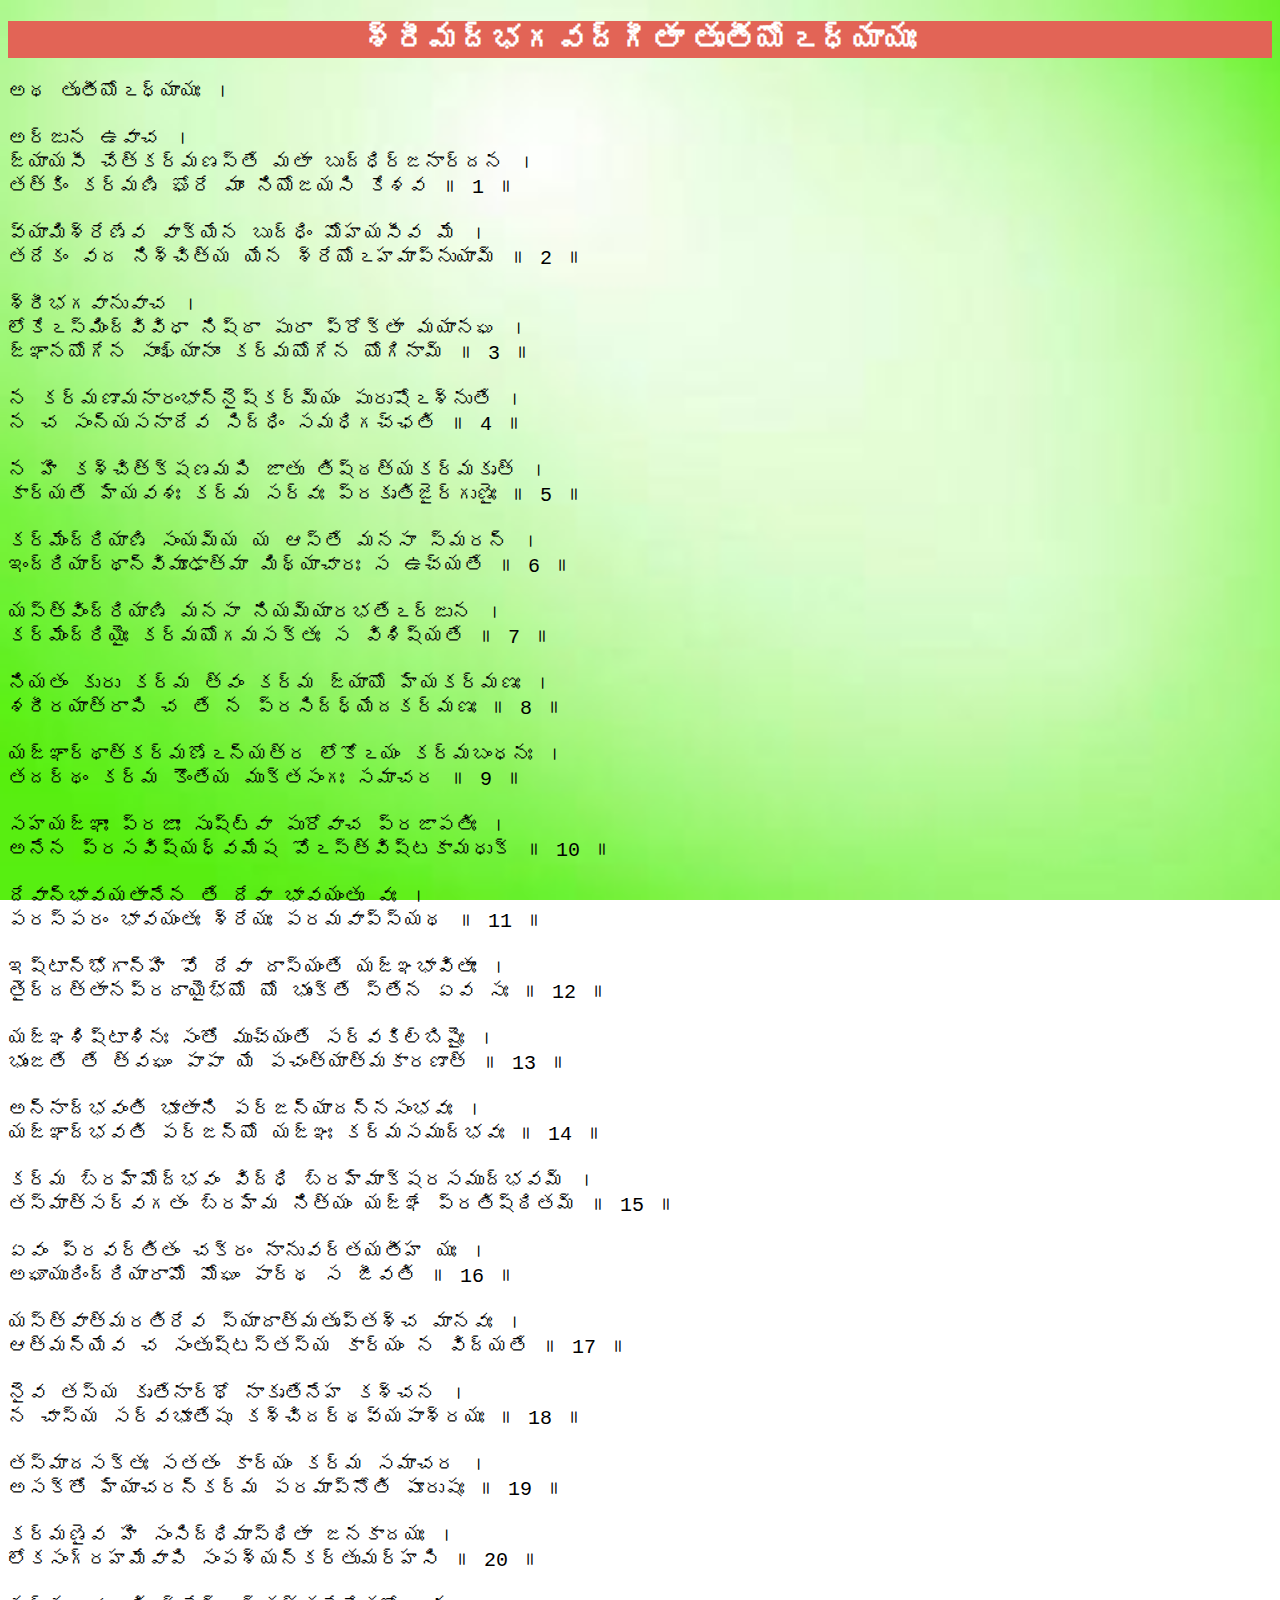
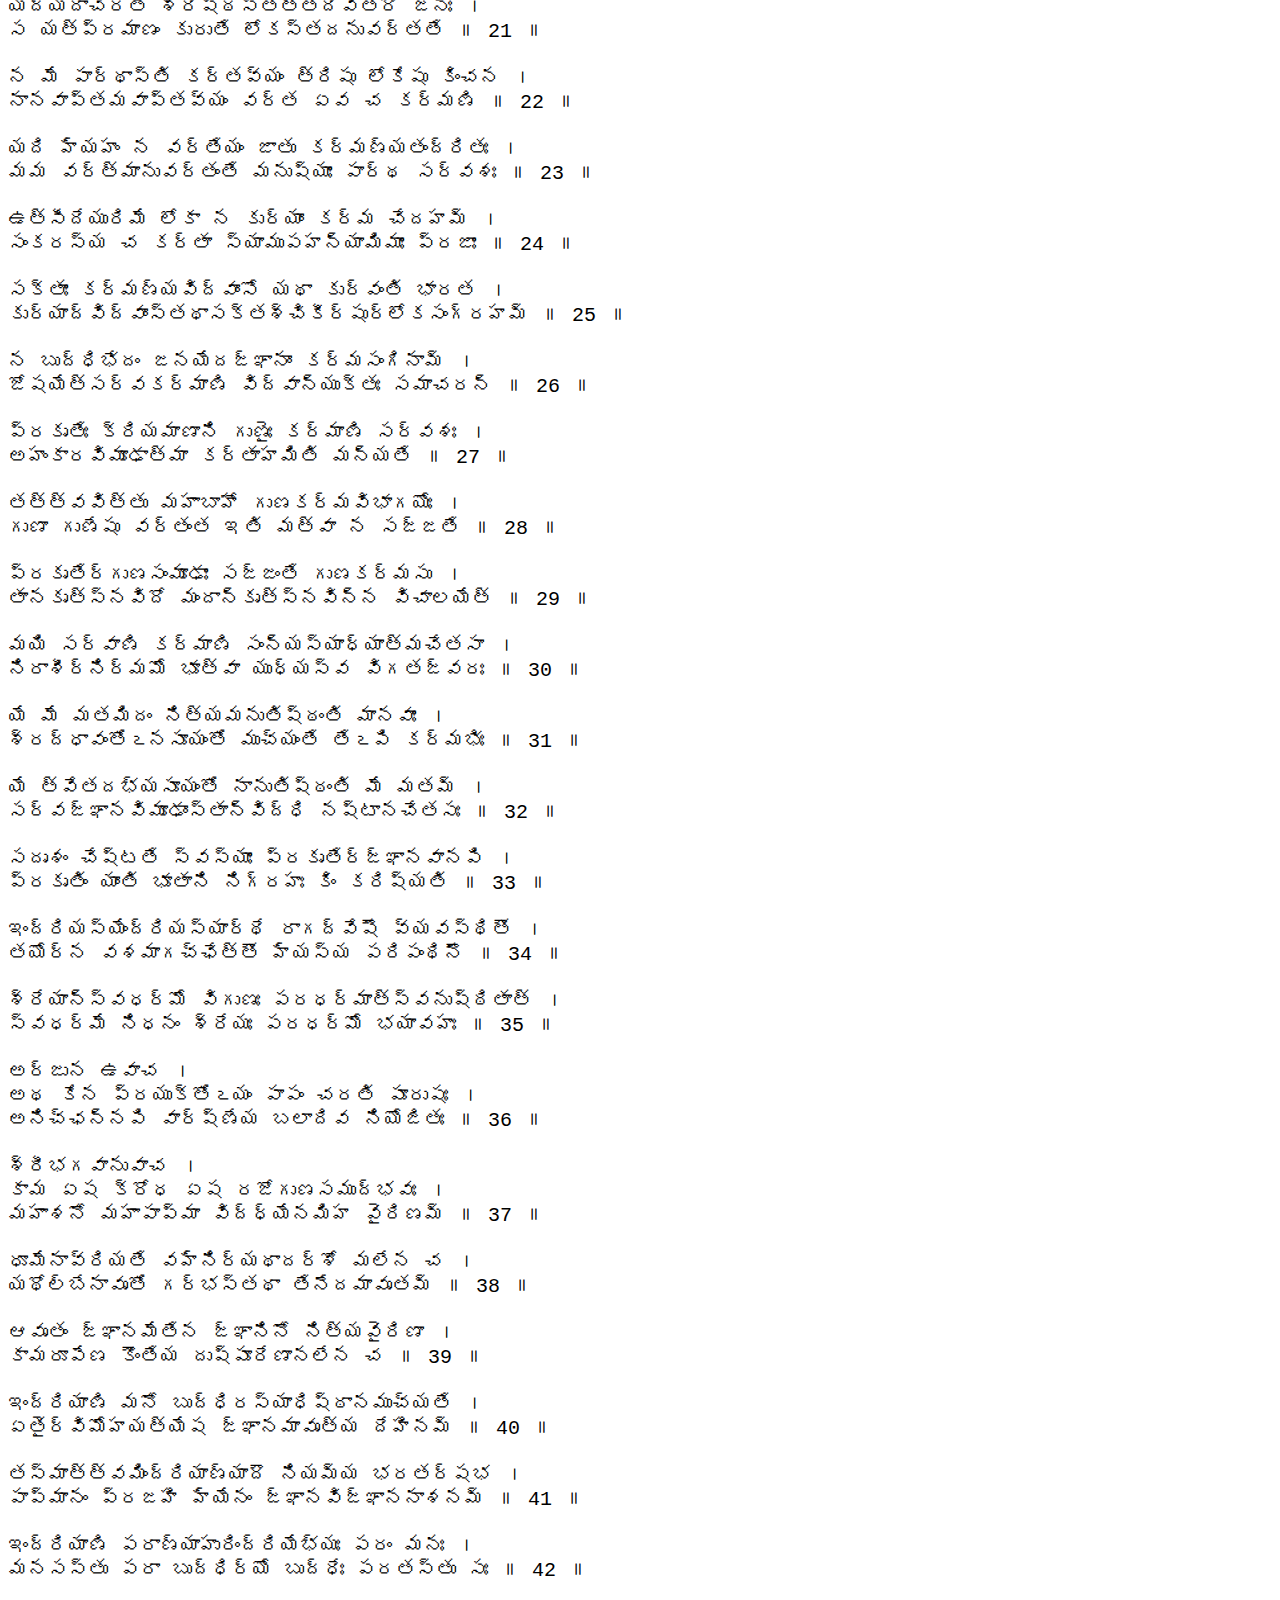
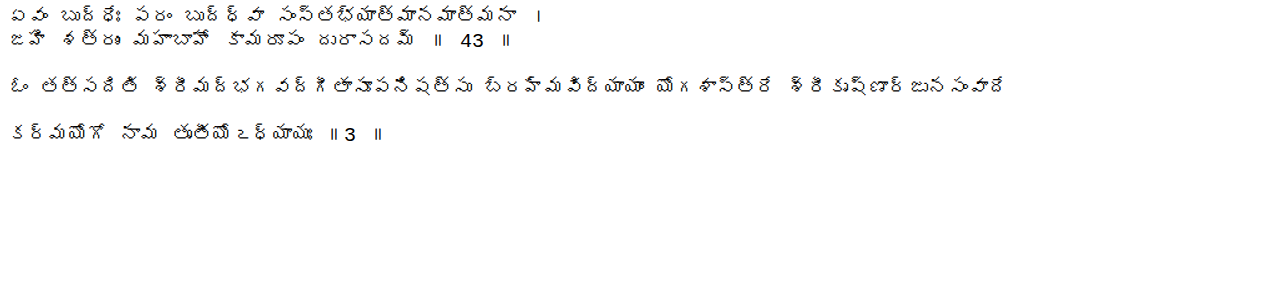
<file: chapter3.html>
<!DOCTYPE html>
<html lang="en","te">
<head>
    <meta charset="UTF-8">
    <meta http-equiv="X-UA-Compatible" content="IE=edge,safari,chrome">
    <meta name="viewport" content="width=device-width, initial-scale=1.0">
    <link rel="shortcut icon" href="https://as2.ftcdn.net/v2/jpg/02/71/58/79/1000_F_271587970_Nqd5FISR9sHVGz029VL0psoWExBre2Fr.jpg" type="image/x-icon">
    <link rel="stylesheet" type="" href="chapstyle.css">
    <title>Chapter 3</title>
</head>
<body>
    <h1><h1>శ్రీమద్భగవద్గీతా తృతీయోఽధ్యాయః</h1></h1>
    <pre>
అథ తృతీయోఽధ్యాయః ।

అర్జున ఉవాచ ।
జ్యాయసీ చేత్కర్మణస్తే మతా బుద్ధిర్జనార్దన ।
తత్కిం కర్మణి ఘోరే మాం నియోజయసి కేశవ ॥ 1 ॥
        
వ్యామిశ్రేణేవ వాక్యేన బుద్ధిం మోహయసీవ మే ।
తదేకం వద నిశ్చిత్య యేన శ్రేయోఽహమాప్నుయామ్ ॥ 2 ॥
        
శ్రీభగవానువాచ ।
లోకేఽస్మింద్వివిధా నిష్ఠా పురా ప్రోక్తా మయానఘ ।
జ్ఞానయోగేన సాంఖ్యానాం కర్మయోగేన యోగినామ్ ॥ 3 ॥
        
న కర్మణామనారంభాన్నైష్కర్మ్యం పురుషోఽశ్నుతే ।
న చ సంన్యసనాదేవ సిద్ధిం సమధిగచ్ఛతి ॥ 4 ॥
        
న హి కశ్చిత్క్షణమపి జాతు తిష్ఠత్యకర్మకృత్ ।
కార్యతే హ్యవశః కర్మ సర్వః ప్రకృతిజైర్గుణైః ॥ 5 ॥
        
కర్మేంద్రియాణి సంయమ్య య ఆస్తే మనసా స్మరన్ ।
ఇంద్రియార్థాన్విమూఢాత్మా మిథ్యాచారః స ఉచ్యతే ॥ 6 ॥
        
యస్త్వింద్రియాణి మనసా నియమ్యారభతేఽర్జున ।
కర్మేంద్రియైః కర్మయోగమసక్తః స విశిష్యతే ॥ 7 ॥
        
నియతం కురు కర్మ త్వం కర్మ జ్యాయో హ్యకర్మణః ।
శరీరయాత్రాపి చ తే న ప్రసిద్ధ్యేదకర్మణః ॥ 8 ॥
        
యజ్ఞార్థాత్కర్మణోఽన్యత్ర లోకోఽయం కర్మబంధనః ।
తదర్థం కర్మ కౌంతేయ ముక్తసంగః సమాచర ॥ 9 ॥
        
సహయజ్ఞాః ప్రజాః సృష్ట్వా పురోవాచ ప్రజాపతిః ।
అనేన ప్రసవిష్యధ్వమేష వోఽస్త్విష్టకామధుక్ ॥ 10 ॥
        
దేవాన్భావయతానేన తే దేవా భావయంతు వః ।
పరస్పరం భావయంతః శ్రేయః పరమవాప్స్యథ ॥ 11 ॥
        
ఇష్టాన్భోగాన్హి వో దేవా దాస్యంతే యజ్ఞభావితాః ।
తైర్దత్తానప్రదాయైభ్యో యో భుంక్తే స్తేన ఏవ సః ॥ 12 ॥
        
యజ్ఞశిష్టాశినః సంతో ముచ్యంతే సర్వకిల్బిషైః ।
భుంజతే తే త్వఘం పాపా యే పచంత్యాత్మకారణాత్ ॥ 13 ॥
        
అన్నాద్భవంతి భూతాని పర్జన్యాదన్నసంభవః ।
యజ్ఞాద్భవతి పర్జన్యో యజ్ఞః కర్మసముద్భవః ॥ 14 ॥
        
కర్మ బ్రహ్మోద్భవం విద్ధి బ్రహ్మాక్షరసముద్భవమ్ ।
తస్మాత్సర్వగతం బ్రహ్మ నిత్యం యజ్ఞే ప్రతిష్ఠితమ్ ॥ 15 ॥
        
ఏవం ప్రవర్తితం చక్రం నానువర్తయతీహ యః ।
అఘాయురింద్రియారామో మోఘం పార్థ స జీవతి ॥ 16 ॥
        
యస్త్వాత్మరతిరేవ స్యాదాత్మతృప్తశ్చ మానవః ।
ఆత్మన్యేవ చ సంతుష్టస్తస్య కార్యం న విద్యతే ॥ 17 ॥
        
నైవ తస్య కృతేనార్థో నాకృతేనేహ కశ్చన ।
న చాస్య సర్వభూతేషు కశ్చిదర్థవ్యపాశ్రయః ॥ 18 ॥
        
తస్మాదసక్తః సతతం కార్యం కర్మ సమాచర ।
అసక్తో హ్యాచరన్కర్మ పరమాప్నోతి పూరుషః ॥ 19 ॥
        
కర్మణైవ హి సంసిద్ధిమాస్థితా జనకాదయః ।
లోకసంగ్రహమేవాపి సంపశ్యన్కర్తుమర్హసి ॥ 20 ॥
        
యద్యదాచరతి శ్రేష్ఠస్తత్తదేవేతరో జనః ।
స యత్ప్రమాణం కురుతే లోకస్తదనువర్తతే ॥ 21 ॥
        
న మే పార్థాస్తి కర్తవ్యం త్రిషు లోకేషు కించన ।
నానవాప్తమవాప్తవ్యం వర్త ఏవ చ కర్మణి ॥ 22 ॥
        
యది హ్యహం న వర్తేయం జాతు కర్మణ్యతంద్రితః ।
మమ వర్త్మానువర్తంతే మనుష్యాః పార్థ సర్వశః ॥ 23 ॥
        
ఉత్సీదేయురిమే లోకా న కుర్యాం కర్మ చేదహమ్ ।
సంకరస్య చ కర్తా స్యాముపహన్యామిమాః ప్రజాః ॥ 24 ॥
        
సక్తాః కర్మణ్యవిద్వాంసో యథా కుర్వంతి భారత ।
కుర్యాద్విద్వాంస్తథాసక్తశ్చికీర్షుర్లోకసంగ్రహమ్ ॥ 25 ॥
    
న బుద్ధిభేదం జనయేదజ్ఞానాం కర్మసంగినామ్ ।
జోషయేత్సర్వకర్మాణి విద్వాన్యుక్తః సమాచరన్ ॥ 26 ॥
        
ప్రకృతేః క్రియమాణాని గుణైః కర్మాణి సర్వశః ।
అహంకారవిమూఢాత్మా కర్తాహమితి మన్యతే ॥ 27 ॥
        
తత్త్వవిత్తు మహాబాహో గుణకర్మవిభాగయోః ।
గుణా గుణేషు వర్తంత ఇతి మత్వా న సజ్జతే ॥ 28 ॥
        
ప్రకృతేర్గుణసంమూఢాః సజ్జంతే గుణకర్మసు ।
తానకృత్స్నవిదో మందాన్కృత్స్నవిన్న విచాలయేత్ ॥ 29 ॥
        
మయి సర్వాణి కర్మాణి సంన్యస్యాధ్యాత్మచేతసా ।
నిరాశీర్నిర్మమో భూత్వా యుధ్యస్వ విగతజ్వరః ॥ 30 ॥
        
యే మే మతమిదం నిత్యమనుతిష్ఠంతి మానవాః ।
శ్రద్ధావంతోఽనసూయంతో ముచ్యంతే తేఽపి కర్మభిః ॥ 31 ॥
        
యే త్వేతదభ్యసూయంతో నానుతిష్ఠంతి మే మతమ్ ।
సర్వజ్ఞానవిమూఢాంస్తాన్విద్ధి నష్టానచేతసః ॥ 32 ॥
        
సదృశం చేష్టతే స్వస్యాః ప్రకృతేర్జ్ఞానవానపి ।
ప్రకృతిం యాంతి భూతాని నిగ్రహః కిం కరిష్యతి ॥ 33 ॥
        
ఇంద్రియస్యేంద్రియస్యార్థే రాగద్వేషౌ వ్యవస్థితౌ ।
తయోర్న వశమాగచ్ఛేత్తౌ హ్యస్య పరిపంథినౌ ॥ 34 ॥
        
శ్రేయాన్స్వధర్మో విగుణః పరధర్మాత్స్వనుష్ఠితాత్ ।
స్వధర్మే నిధనం శ్రేయః పరధర్మో భయావహః ॥ 35 ॥
        
అర్జున ఉవాచ ।
అథ కేన ప్రయుక్తోఽయం పాపం చరతి పూరుషః ।
అనిచ్ఛన్నపి వార్ష్ణేయ బలాదివ నియోజితః ॥ 36 ॥
        
శ్రీభగవానువాచ ।
కామ ఏష క్రోధ ఏష రజోగుణసముద్భవః ।
మహాశనో మహాపాప్మా విద్ధ్యేనమిహ వైరిణమ్ ॥ 37 ॥
        
ధూమేనావ్రియతే వహ్నిర్యథాదర్శో మలేన చ ।
యథోల్బేనావృతో గర్భస్తథా తేనేదమావృతమ్ ॥ 38 ॥
        
ఆవృతం జ్ఞానమేతేన జ్ఞానినో నిత్యవైరిణా ।
కామరూపేణ కౌంతేయ దుష్పూరేణానలేన చ ॥ 39 ॥
        
ఇంద్రియాణి మనో బుద్ధిరస్యాధిష్ఠానముచ్యతే ।
ఏతైర్విమోహయత్యేష జ్ఞానమావృత్య దేహినమ్ ॥ 40 ॥
        
తస్మాత్త్వమింద్రియాణ్యాదౌ నియమ్య భరతర్షభ ।
పాప్మానం ప్రజహి హ్యేనం జ్ఞానవిజ్ఞాననాశనమ్ ॥ 41 ॥
        
ఇంద్రియాణి పరాణ్యాహురింద్రియేభ్యః పరం మనః ।
మనసస్తు పరా బుద్ధిర్యో బుద్ధేః పరతస్తు సః ॥ 42 ॥
        
ఏవం బుద్ధేః పరం బుద్ధ్వా సంస్తభ్యాత్మానమాత్మనా ।
జహి శత్రుం మహాబాహో కామరూపం దురాసదమ్ ॥ 43 ॥
        
ఓం తత్సదితి శ్రీమద్భగవద్గీతాసూపనిషత్సు బ్రహ్మవిద్యాయాం యోగశాస్త్రే శ్రీకృష్ణార్జునసంవాదే
        
కర్మయోగో నామ తృతీయోఽధ్యాయః ॥3 ॥
        

    </pre>
</body>
</file>
<file: style.css>
body{
    background-color: lightgreen;
}


ul {
    list-style-type: none;
    margin: 0;
    padding: 0;
    overflow: hidden;
    background-color: #e93f3f;
    position: fixed;
    top: 0;
    width: 100%;
  }
  li {
    float: left;
  }
  
  li a {
    display: block;
    color: white;
    text-align: center;
    padding: 14px 16px;
    text-decoration: none;
  }
  
  li a:hover:not(.active) {
    background-color: #111;
  }
  
  .active {
    background-color: #04AA6D;
  }
  h1{
    text-align: center;
    color:black
  }

.card{
    margin: auto;
    margin-top: 100px;
    padding: 20px;
    margin: 10px;
}
@media(max-width:800px)
    {
        img{
            width:100%;
        }
}
</file>
<file: abtstyle.css>
body{
    background-image: url("media/bck.jpg");
    background-repeat: no-repeat;
    background-attachment: fixed;  
    background-size: cover;
}

h1{
    text-align: center;
    background-color:rgb(226, 100, 86);
    color: white;
}
p,li{
    font-size: 20px;
}
</file>
<file: chapterindex.css>
body{
    background-color:lightgreen;
    background-repeat: no-repeat;
    background-attachment: fixed;  
    background-size: cover;
}

h1{
    text-align: center;
    background-color:rgb(226, 100, 86);
    color: white;
}
/* .main-sec{
    width: 100%;
    display:flex;
}
.card-1{
    width:16.66%;    100/16=16.66 
    padding: 20px;
    margin:20px;
    text-align: center;
    background-color: rgb(242, 234, 234);
    
} */
a:hover
{
    background-color: red;
    color: rgb(244, 238, 238);
    cursor: pointer;
}

a{
    text-decoration: none;
    color:red;
}
</file>
<file: chapstyle.css>
body{
    background-image: url("media/bck.jpg");
    background-repeat: no-repeat;
    background-attachment: fixed;  
    background-size: cover;
}

h1{
    text-align: center;
    background-color:rgb(226, 100, 86);
    color: white;
}
pre{
    white-space: pre-wrap;
    font-size: 20px;
    max-width:100%;
    /*text-align: center;*/
    /*word-break: break-all;*/
}
</file>
